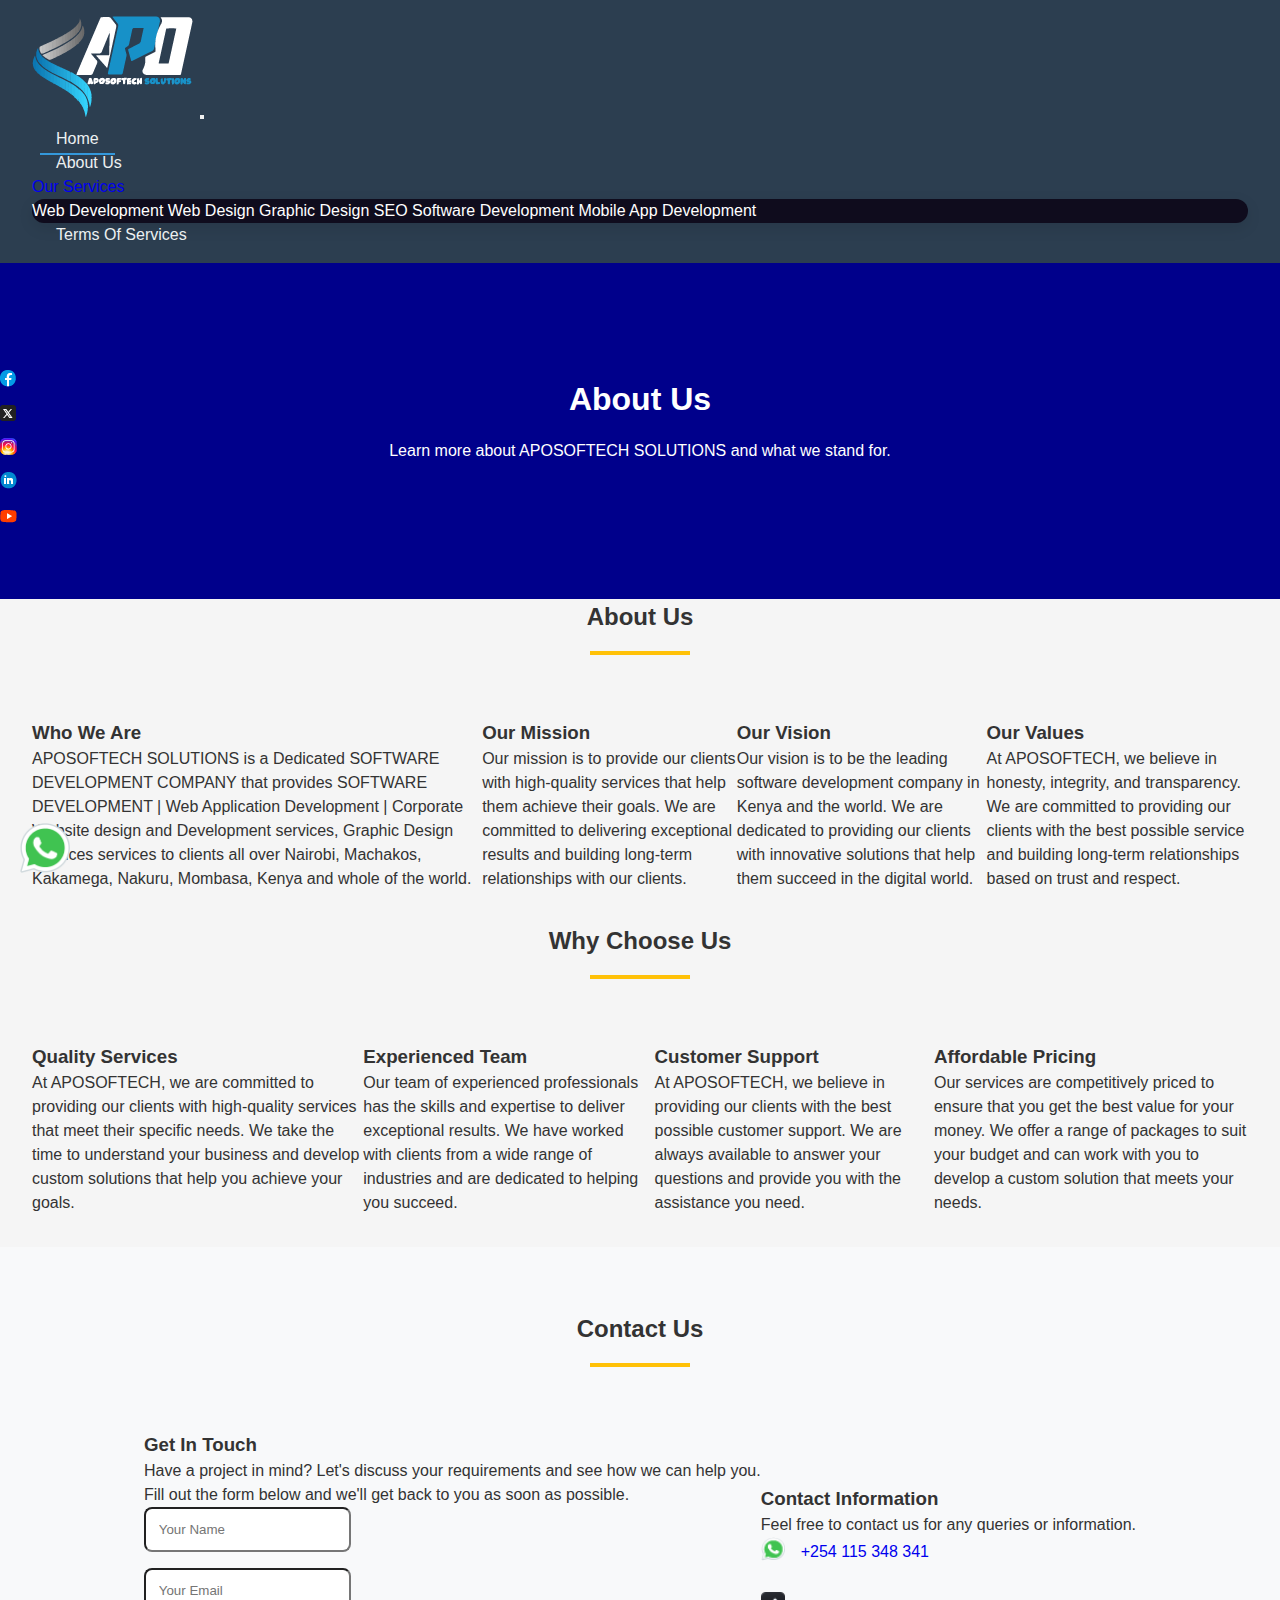
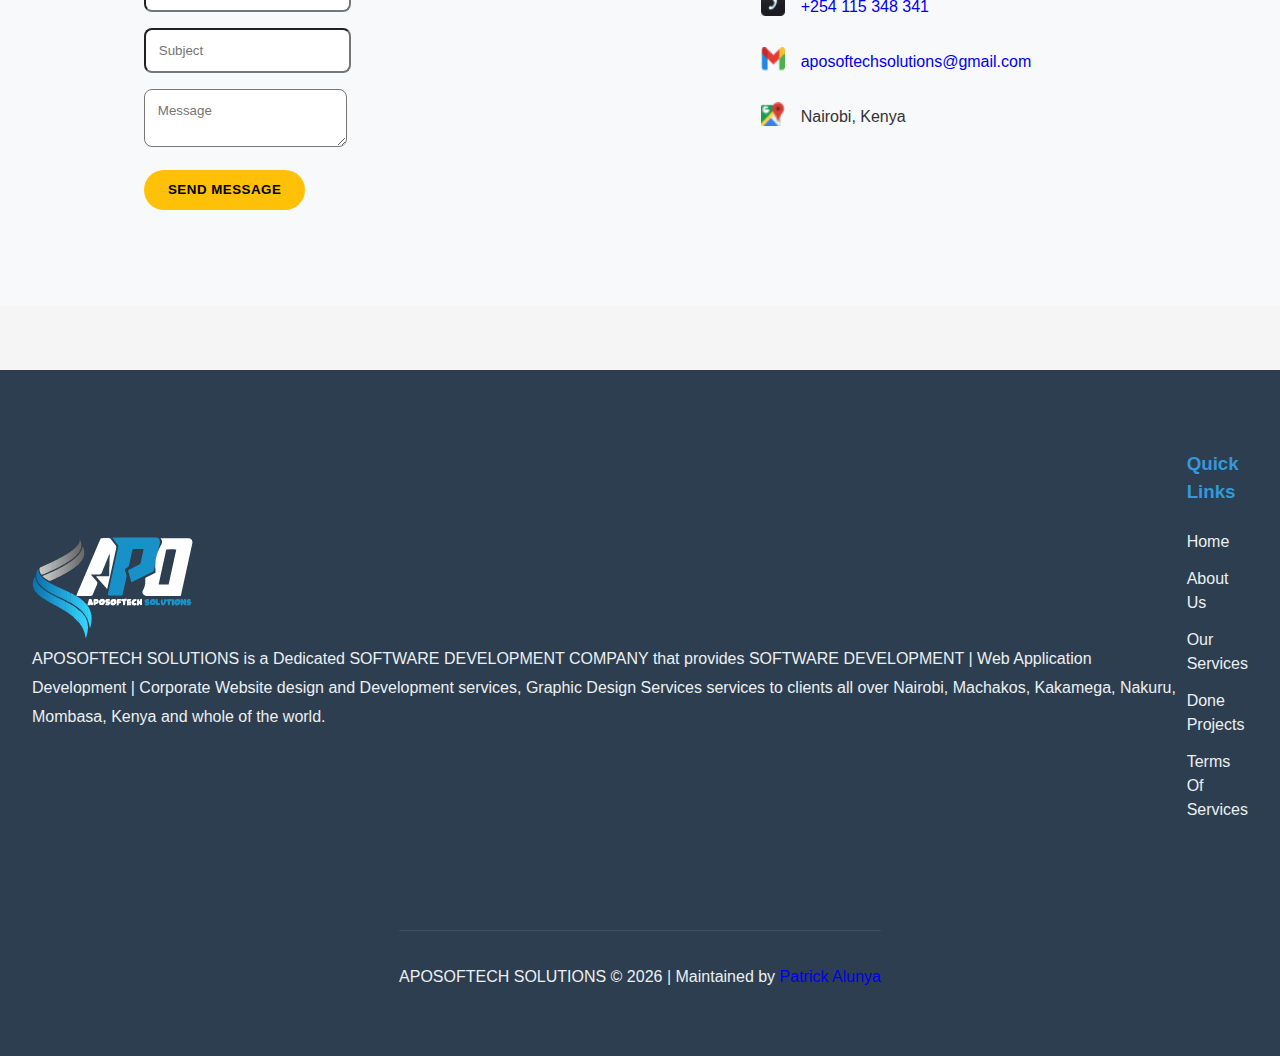
<file: about-us.html>
<!DOCTYPE html>
<html lang="en">
<head>
    <meta charset="UTF-8">
    <meta http-equiv="X-UA-Compatible" content="IE=edge">
    <meta http-equiv="Content-Type" content="text/html; charset=utf-8">
    <meta http-equiv="Content-Language" content="en">
    <meta http-equiv="content-script-type" content="text/javascript">
    <meta http-equiv="content-style-type" content="text/css">
    <meta http-equiv="imagetoolbar" content="no">
    <meta http-equiv="msthemecompatible" content="no">
    <meta http-equiv="cleartype" content="on">
    <meta http-equiv="HandheldFriendly" content="True">
    <meta http-equiv="apple-mobile-web-app-capable" content="yes">
    <meta http-equiv="apple-mobile-web-app-status-bar-style" content="black">
    <meta http-equiv="apple-mobile-web-app-title" content="APOSOFTECH SOLUTIONS">
    <meta http-equiv="application-name" content="APOSOFTECH SOLUTIONS">
    <meta http-equiv="mobile-web-app-capable" content="yes">
    <meta http-equiv="theme-color" content="#000000">
    <meta http-equiv="msapplication-navbutton-color" content="#000000">
    <meta http-equiv="msapplication-TileColor" content="#000000">
    <meta http-equiv="msapplication-TileImage" content="mstile-144x144.png">
    <meta http-equiv="msapplication-config" content="browserconfig.xml">
    <meta http-equiv="msapplication-tooltip" content="APOSOFTECH SOLUTIONS">
    <meta http-equiv="msapplication-starturl" content="index.html"> 
    <meta http-equiv="msapplication-window" content="width=800;height=600">
    <meta http-equiv="msapplication-task" content="name=Home;action-uri=index.html;icon-uri=about.ico">
    <meta http-equiv="msapplication-task" content="name=explore-more;action-uri=explore-more.html;icon-uri=explore-more.ico">
    <meta http-equiv="msapplication-task" content="name=About;action-uri=about-us.html;icon-uri=about.ico">
    <meta http-equiv="msapplication-task" content="name=Services;action-uri=web-development.html;icon-uri=services.ico">
    <meta http-equiv="msapplication-task" content="name=Services;action-uri=seo.html;icon-uri=services.ico">
    <meta http-equiv="msapplication-task" content="name=Contact;action-uri=contact-us.html;icon-uri=contact.ico">
    <meta http-equiv="msapplication-task" content="name=Products;action-uri=done-projects.html;icon-uri=products.ico">
    <meta http-equiv="msapplication-task" content="name=Support;action-uri=terms-of-services.html;icon-uri=support.ico">
    <meta http-equiv="msapplication-task" content="name=Feedback;action-uri=our-services.html;icon-uri=feedback.ico">
    <meta name="robots" content="index, follow">
    <meta name="revisit-after" content="2 days">
    <meta name="googlebot" content="index, follow">
    <meta name="bingbot" content="index, follow">
    <meta name="msnbot" content="index, follow">
    <meta name="Slurp" content="index, follow">
    <meta name="teoma" content="index, follow">
    <meta name="alexabot" content="index, follow">
    <meta name="yahoobot" content="index, follow">
    <meta name="searchbots" content="index, follow">
    <meta name="robots" content="all">
    <meta name="google" content="nositelinkssearchbox">
    <meta name="google" content="notranslate">
    <meta name="google" content="noimageindex"> 
    <meta name="google" content="noarchive">
    <meta name="google" content="nosnippet">
    <meta name="google" content="noindex">
    <meta name="google" content="nofollow">
    <meta name="distribution" content="global">
    <meta name="language" content="en">
    <meta name="viewport" content="width=device-width, initial-scale=1.0">

    <!-- Content Security Policy -->
    <meta http-equiv="Content-Security-Policy" 
        content="default-src 'self'; 
                 script-src 'self' 'unsafe-inline' 'unsafe-eval' https://aposoftechsolutions.co.ke https://*.aposoftechsolutions.co.ke; 
                 style-src 'self' 'unsafe-inline' https://aposoftechsolutions.co.ke https://*.aposoftechsolutions.co.ke; 
                 img-src 'self' data: https://aposoftechsolutions.co.ke https://*.aposoftechsolutions.co.ke; 
                 font-src 'self' https://aposoftechsolutions.co.ke https://*.aposoftechsolutions.co.ke; 
                 connect-src 'self' https://aposoftechsolutions.co.ke https://*.aposoftechsolutions.co.ke; 
                 frame-src 'self' https://aposoftechsolutions.co.ke; 
                 object-src 'none'; 
                 base-uri 'self'; 
                 form-action 'self'; 
                 frame-ancestors 'self'; 
                 upgrade-insecure-requests; 
                 block-all-mixed-content;">
                 
    
        <!-- Primary Meta Tags -->
        <!-- Added 20/02/2025 -->
    <title>Aposoftech Solutions | Your Tech Partner in Kenya</title>
    <meta name="description" content="Aposoftech Solutions offers cutting-edge IT services, web development, and digital solutions in Nairobi, Machakos, Nakuru, Kakamega, Kenya. Contact us for innovative tech solutions.Aposoftech Solutions is a leading software development company in Kenya. We provide services like web development, mobile app development, Graphic Designing, SEO Services and Web Design and more.">
    <meta name="keywords" content="Aposoftech Solutions, Software Development Company, Web Development, Mobile App Development, Graphic Designing, SEO Services, Web Design, tech solutions, seo services, web design, graphic design, web development, IT services, Kenya, Nairobi, Kakamega, Nakuru, Machakos, digital solutions">
    <meta name="author" content="Aposoftech Solutions">

    <!-- Open Graph / Facebook -->
    <meta property="og:type" content="website">
    <meta property="og:url" content="https://aposoftechsolutions.co.ke/">
    <meta property="og:title" content="Aposoftech Solutions | Your Tech Partner in Kenya">
    <meta property="og:description" content="Aposoftech Solutions offers cutting-edge IT services, web development, and digital solutions in Kenya. Contact us for innovative tech solutions.">
    <meta property="og:image" content="https://aposoftechsolutions.co.ke/images/icons/social-media-icons/fb icon.png">

    <!-- Twitter -->
    <meta property="twitter:card" content="summary_large_image">
    <meta property="twitter:url" content="https://aposoftechsolutions.co.ke/">
    <meta property="twitter:title" content="Aposoftech Solutions | Your Tech Partner in Kenya">
    <meta property="twitter:description" content="Aposoftech Solutions offers cutting-edge IT services, web development, and digital solutions in Kenya. Contact us for innovative tech solutions.">
    <meta property="twitter:image" content="https://aposoftechsolutions.co.ke/images/icons/social-media-icons/x icon.png">


    <!-- CDN CSS Files -->
    <link href="https://stackpath.bootstrapcdn.com/bootstrap/4.5.2/css/bootstrap.min.css" rel="stylesheet">

    <!-- Custom CSS -->
    <link rel="stylesheet" href="./assets/css/navBar.css"/>
    <link rel="stylesheet" href="./assets/css/animations.css"/>
    <link rel="stylesheet" href="./assets/css/styles.css"/>
    <link rel="stylesheet" href="./assets/css/index.css"/>
    <link rel="stylesheet" href="./assets/css/footer.css"/>
    <link rel="stylesheet" href="./assets/css/loader.css"/>
</head>
<body>
    <div class="loader-container">
        <div class="loader"></div>
    </div>

    <nav class="navbar navbar-expand-lg navbar-dark">
        <a class="navbar-brand" href="index.html">
            <span class="brand-logo">
                <img src="./assets/images/aposoftech-company-logo/APOSOFTECH COMPANY LOGO V2.png" alt="APOSOFTECH Solutions Brand Logo" class="img-fluid"/>
            </span>
        </a>
        <span id="date"></span>
        <button class="navbar-toggler" type="button" data-toggle="collapse" data-target="#navbarNav" aria-controls="navbarNav"
            aria-expanded="false" aria-label="Toggle navigation">
            <span class="navbar-toggler-icon"></span>
        </button>

        <div class="collapse navbar-collapse" id="navbarNav">
            <ul class="navbar-nav ml-auto">
                <li class="nav-item active">
                    <a class="nav-link" href="index.html">Home</a>
                </li>
                <li class="nav-item">
                    <a class="nav-link" href="about-us.html">About Us</a>
                </li>
                <div class="dropdown">
                    <a class="nav-link dropdown-toggle" href="#" id="servicesDropdown" role="button" data-toggle="dropdown" aria-haspopup="true" aria-expanded="false">
                        Our Services
                    </a>
                    <div class="dropdown-menu" aria-labelledby="servicesDropdown">
                        <a class="dropdown-item" href="our-services.html#web-development">Web Development</a>
                        <a class="dropdown-item" href="our-services.html#web-design">Web Design</a>
                        <a class="dropdown-item" href="our-services.html#graphic-design">Graphic Design</a>
                        <a class="dropdown-item" href="our-services.html#seo">SEO</a>
                        <a class="dropdown-item" href="our-services.html#software-development">Software Development</a>
                        <a class="dropdown-item" href="our-services.html#mobile-app-development">Mobile App Development</a>
                    </div>
                </div>
                </li>
                <!-- <li class="nav-item">
                    <a class="nav-link" href="done-projects.html">Done Projects</a>
                </li> -->
                <li class="nav-item">
                    <a class="nav-link" href="terms-of-services.html">Terms Of Services</a>
                </li>
            </ul>
        </div>
    </nav>
    <!-- End OF Nav Bar -->

    <!-- Hero Banner -->
    <section class="hero-banner">
        <div class="container">
            <div class="row">
                <div class="col-md-12">
                    <h1>About Us</h1>
                    <p>Learn more about APOSOFTECH SOLUTIONS and what we stand for.</p>
                </div>
            </div>
        </div>
    </section>
    <!-- End Of Hero Banner -->

    <!-- About Us -->
    <section class="about-us">
        <div class="container">
            <h2>About Us</h2>
            <div class="underline"></div>
            <div class="row">
                <div class="col-md-6">
                    <h3>Who We Are</h3>
                    <p>APOSOFTECH SOLUTIONS is a Dedicated SOFTWARE DEVELOPMENT COMPANY that provides SOFTWARE DEVELOPMENT | Web Application Development | Corporate Website design and Development services, Graphic Design Services services to clients all over Nairobi, Machakos, Kakamega, Nakuru, Mombasa, Kenya and whole of the world.</p>
                </div>
                <div class="col-md-6">
                    <h3>Our Mission</h3>
                    <p>Our mission is to provide our clients with high-quality services that help them achieve their goals. We are committed to delivering exceptional results and building long-term relationships with our clients.</p>
                </div>
                <div class="col-md-6">
                    <h3>Our Vision</h3>
                    <p>Our vision is to be the leading software development company in Kenya and the world. We are dedicated to providing our clients with innovative solutions that help them succeed in the digital world.</p>
                </div>
                <div class="col-md-6">
                    <h3>Our Values</h3>
                    <p>At APOSOFTECH, we believe in honesty, integrity, and transparency. We are committed to providing our clients with the best possible service and building long-term relationships based on trust and respect.</p>
                </div>
            </div>
        </div>
    </section>
    <!-- End Of About Us -->

    <!-- Why Choose Us -->
    <section class="why-choose-us">
        <div class="container">
            <h2>Why Choose Us</h2>
            <div class="underline"></div>
            <div class="row">
                <div class="col-md-6">
                    <h3>Quality Services</h3>
                    <p>At APOSOFTECH, we are committed to providing our clients with high-quality services that 
                        meet their specific needs. We take the time to understand your business and develop 
                        custom solutions that help you achieve your goals.</p>
                </div>
                <div class="col-md-6">
                    <h3>Experienced Team</h3>
                    <p>Our team of experienced professionals has the skills and expertise to deliver exceptional 
                        results. We have worked with clients from a wide range of industries and are dedicated to 
                        helping you succeed.</p>
                </div>
                <div class="col-md-6">
                    <h3>Customer Support</h3>
                    <p>At APOSOFTECH, we believe in providing our clients with the best possible customer support. 
                        We are always available to answer your questions and provide you with the assistance you need.</p>
                </div>
                <div class="col-md-6">
                    <h3>Affordable Pricing</h3>
                    <p>Our services are competitively priced to ensure that you get the best value for your money. 
                        We offer a range of packages to suit your budget and can work with you to develop a custom 
                        solution that meets your needs.</p>
                </div>
            </div>
        </div>
    </section>
    <!-- End Of Why Choose Us -->

    <!-- Contact Us -->
    <section class="contact-us">
        <div class="container">
            <h2>Contact Us</h2>
            <div class="underline"></div>
            <div class="row">
                <div class="col-md-6">
                    <h3>Get In Touch</h3>
                    <p>Have a project in mind? Let's discuss your requirements and see how we can help you.</p>
                    <p>Fill out the form below and we'll get back to you as soon as possible.</p>
                    <form action="" method="POST">
                        <div class="form-group">
                            <input type="text" name="name" class="form-control" placeholder="Your Name" required/>
                        </div>
                        <div class="form-group
                        ">
                            <input type="email" name="email" class="form-control" placeholder="Your Email" required/>
                        </div>
                        <div class="form-group
                        ">
                            <input type="text" name="subject" class="form-control" placeholder="Subject" required/>
                        </div>
                        <div class="form-group
                        ">
                            <textarea name="message" class="form-control" placeholder="Message" required></textarea>
                        </div>
                        <button type="submit" class="btn btn-warning btn-lg">Send Message</button>
                    </form>
                </div>
                <div class="col-md-6">
                    <h3>Contact Information</h3>
                    <p>Feel free to contact us for any queries or information.</p>
                    <ul>
                        <li>
                            <span><img src="./assets/images/icons/social-media-icons/wa icon.png"/></span>
                            <span>
                                <a href="https://wa.me/+254115348341">+254 115 348 341</a>
                            </span>
                        </li>
                        <li>
                            <span><img src="./assets/images/icons/social-media-icons/phone icon.png"/></span>
                            <span>
                                <a href="tel:+254115348341">+254 115 348 341</a>
                            </span>
                        </li>
                        <li>
                            <span><img src="./assets/images/icons/social-media-icons/gmail icon.png"/></span>
                            <span>
                                <a href="mailto:aposoftechsolutions@gmail.com">aposoftechsolutions@gmail.com</a>
                            </span>
                        </li>
                        <li>
                            <span><img src="./assets/images/icons/social-media-icons/aposoftech location address icon.png"/></span>
                            <span>Nairobi, Kenya</span>
                        </li>
                    </ul>
                </div>
                <div class="social-media-handles">
                    <a href="https://www.facebook.com/APOSOFTECH-SOLUTIONS-100101001805073" target="_blank">
                        <img src="./assets/images/icons/social-media-icons/fb icon.png" alt="Facebook Icon"/>
                    </a>
                    <a href="https://twitter.com/AposoftechS" target="_blank">
                        <img src="./assets/images/icons/social-media-icons/x icon.png" alt="Twitter Icon"/>
                    </a>
                    <a href="https://www.instagram.com/aposoftech.solutions/" target="_blank">
                        <img src="./assets/images/icons/social-media-icons/ig icon.png" alt="Instagram Icon"/>
                    </a>
                    <a href="https://www.linkedin.com/company/aposoftech-solutions" target="_blank">
                        <img src="./assets/images/icons/social-media-icons/linkedin icon.png" alt="LinkedIn Icon"/>
                    </a>
                    <a href="https://www.youtube.com/channel/UC - 5J9Z9Z9Z" target="_blank">
                        <img src="./assets/images/icons/social-media-icons/youtube icon.png" alt="YouTube Icon"/>
                    </a>
                </div>
                <a href="https://wa.me/+254115348341" class="whatsapp-button" target="_blank">
                    <img src="./assets/images/icons/social-media-icons/wa me@2x.png" alt="WhatsApp Icon"/>
                </a>
            </div>
        </div>
    </section>
    <!-- End Of Contact Us -->

    <!-- Footer -->
    <footer>
        <div class="container">
            <div class="row">
                <div class="col-md-6">
                    <span class="aposoftech-company-logo">
                        <img src="./assets/images/aposoftech-company-logo/APOSOFTECH COMPANY LOGO V2.png" alt="APOSOFTECH Solutions Brand Logo" class="img-fluid"/>
                    </span>
                    <p>APOSOFTECH SOLUTIONS is a Dedicated SOFTWARE DEVELOPMENT COMPANY that provides SOFTWARE DEVELOPMENT | Web Application Development | Corporate Website design and Development services, Graphic Design Services services to clients all over Nairobi, Machakos, Kakamega, Nakuru, Mombasa, Kenya and whole of the world.</p>
                </div>
                <div class="col-md-6">
                    <h3>Quick Links</h3>
                    <ul>
                        <li>
                            <a href="index.html">Home</a>
                        </li>
                        <li>
                            <a href="about-us.html">About Us</a>
                        </li>
                        <li>
                            <a href="our-services.html">Our Services</a>
                        </li>
                        <li>
                            <a href="done-projects.html">Done Projects</a>
                        </li>
                        <li>
                            <a href="terms-of-services.html">Terms Of Services</a>
                        </li>
                    </ul>
                </div>
            </div>
        </div>
        <div class="row">
            <div class="col-md-12">
                <p class="text-center">APOSOFTECH SOLUTIONS &copy; <span id="getFullYear"></span> | Maintained by <span><a href="https://patrick-alunya-online-portfolio.netlify.app/">Patrick Alunya</a></span></p>
            </div>
        </div>
    </footer>
    <!-- End Of Footer -->

    <!-- CDN JS Files -->
    <script src="https://kit.fontawesome.com/a076d05399.js"></script>
    <script src="https://code.jquery.com/jquery-3.5.1.slim.min.js"></script>
    <script src="https://cdn.jsdelivr.net/npm/@popperjs/core@2.9.2/dist/umd/popper.min.js"></script>
    <script src="https://stackpath.bootstrapcdn.com/bootstrap/4.5.2/js/bootstrap.min.js"></script>

        <!-- Google tag (gtag.js) -->
    <script async src="https://www.googletagmanager.com/gtag/js?id=G-GL5QLS9FSZ"></script>
    <script>
        window.dataLayer = window.dataLayer || [];
        function gtag(){dataLayer.push(arguments);}
        gtag('js', new Date());

        gtag('config', 'G-GL5QLS9FSZ');
    </script>
    
    <!-- Custom JS -->
    <script src="./assets/js/navBar.js"></script>
    <script type="text/javascript" src="./assets/js/footer.js"></script>
    <script src="./assets/js/contact-form.js"></script>
    <script src="./assets/js/loader.js"></script>

        <!--Start of Tawk.to Script-->
    <!-- <script type="text/javascript">
        var Tawk_API=Tawk_API||{}, Tawk_LoadStart=new Date();
        (function(){
        var s1=document.createElement("script"),s0=document.getElementsByTagName("script")[0];
        s1.async=true;
        s1.src='https://embed.tawk.to/67b0a3a890ec1f1909b0441e/1ik4vujvc';
        s1.charset='UTF-8';
        s1.setAttribute('crossorigin','*');
        s0.parentNode.insertBefore(s1,s0);
        })();
        </script> -->
        <!--End of Tawk.to Script-->
</body>
</html>
</file>
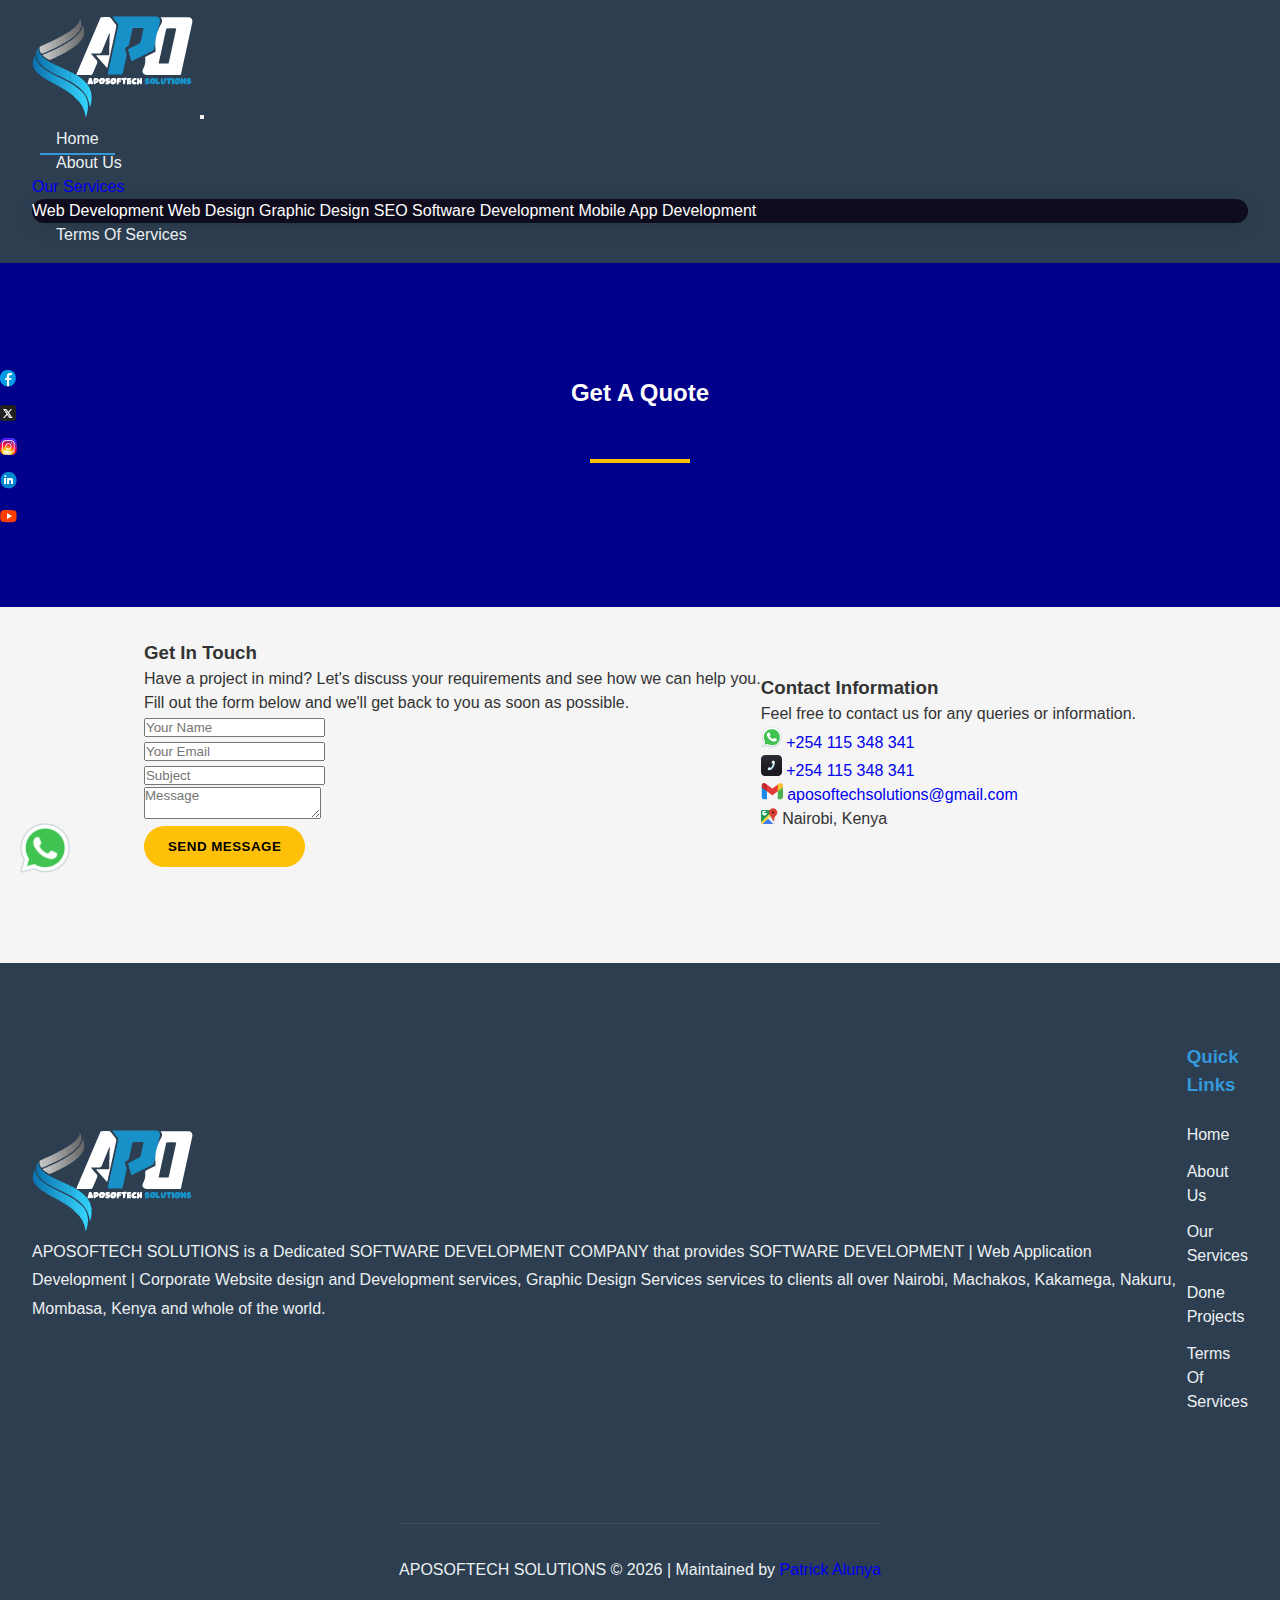
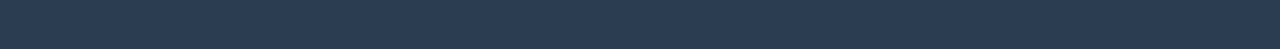
<file: get-quote.html>
<!DOCTYPE html>
<html lang="en">
<head>
    <meta charset="UTF-8">
    <meta http-equiv="X-UA-Compatible" content="IE=edge">
    <meta http-equiv="Content-Type" content="text/html; charset=utf-8">
    <meta http-equiv="Content-Language" content="en">
    <meta http-equiv="content-script-type" content="text/javascript">
    <meta http-equiv="content-style-type" content="text/css">
    <meta http-equiv="imagetoolbar" content="no">
    <meta http-equiv="msthemecompatible" content="no">
    <meta http-equiv="cleartype" content="on">
    <meta http-equiv="HandheldFriendly" content="True">
    <meta http-equiv="apple-mobile-web-app-capable" content="yes">
    <meta http-equiv="apple-mobile-web-app-status-bar-style" content="black">
    <meta http-equiv="apple-mobile-web-app-title" content="APOSOFTECH SOLUTIONS">
    <meta http-equiv="application-name" content="APOSOFTECH SOLUTIONS">
    <meta http-equiv="mobile-web-app-capable" content="yes">
    <meta http-equiv="theme-color" content="#000000">
    <meta http-equiv="msapplication-navbutton-color" content="#000000">
    <meta http-equiv="msapplication-TileColor" content="#000000">
    <meta http-equiv="msapplication-TileImage" content="mstile-144x144.png">
    <meta http-equiv="msapplication-config" content="browserconfig.xml">
    <meta http-equiv="msapplication-tooltip" content="APOSOFTECH SOLUTIONS">
    <meta http-equiv="msapplication-starturl" content="index.html"> 
    <meta http-equiv="msapplication-window" content="width=800;height=600">
    <meta http-equiv="msapplication-task" content="name=About;action-uri=about-us.html;icon-uri=about.ico">
    <meta http-equiv="msapplication-task" content="name=Services;action-uri=index.html;icon-uri=services.ico">
    <meta http-equiv="msapplication-task" content="name=Contact;action-uri=contact-us.html;icon-uri=contact.ico">
    <meta http-equiv="msapplication-task" content="name=get-quote;action-uri=get-quote.html;icon-uri=get-quote.ico">
    <meta http-equiv="msapplication-task" content="name=Products;action-uri=done-projects.html;icon-uri=products.ico">
    <meta http-equiv="msapplication-task" content="name=Support;action-uri=terms-of-services.html;icon-uri=support.ico">
    <meta http-equiv="msapplication-task" content="name=Feedback;action-uri=our-services.html;icon-uri=feedback.ico">
    <meta name="robots" content="index, follow">
    <meta name="revisit-after" content="2 days">
    <meta name="googlebot" content="index, follow">
    <meta name="bingbot" content="index, follow">
    <meta name="msnbot" content="index, follow">
    <meta name="Slurp" content="index, follow">
    <meta name="teoma" content="index, follow">
    <meta name="alexabot" content="index, follow">
    <meta name="yahoobot" content="index, follow">
    <meta name="searchbots" content="index, follow">
    <meta name="robots" content="all">
    <meta name="google" content="nositelinkssearchbox">
    <meta name="google" content="notranslate">
    <meta name="google" content="noimageindex"> 
    <meta name="google" content="noarchive">
    <meta name="google" content="nosnippet">
    <meta name="google" content="noindex">
    <meta name="google" content="nofollow">
    <meta name="rating" content="general">
    <meta name="distribution" content="global">
    <meta name="language" content="en">
    <meta name="viewport" content="width=device-width, initial-scale=1.0">

    <!-- Tags for better branding -->
    <link rel="icon" type="image/png" href="https://aposoftechsolutions.co.ke/favicon.png">
    <link rel="apple-touch-icon" href="https://aposoftechsolutions.co.ke/apple-touch-icon.png">

    <!-- Content Security Policy -->
    <meta http-equiv="Content-Security-Policy" 
        content="default-src 'self'; 
                 script-src 'self' 'unsafe-inline' 'unsafe-eval' https://aposoftechsolutions.co.ke https://*.aposoftechsolutions.co.ke; 
                 style-src 'self' 'unsafe-inline' https://aposoftechsolutions.co.ke https://*.aposoftechsolutions.co.ke; 
                 img-src 'self' data: https://aposoftechsolutions.co.ke https://*.aposoftechsolutions.co.ke; 
                 font-src 'self' https://aposoftechsolutions.co.ke https://*.aposoftechsolutions.co.ke; 
                 connect-src 'self' https://aposoftechsolutions.co.ke https://*.aposoftechsolutions.co.ke; 
                 frame-src 'self' https://aposoftechsolutions.co.ke; 
                 object-src 'none'; 
                 base-uri 'self'; 
                 form-action 'self'; 
                 frame-ancestors 'self'; 
                 upgrade-insecure-requests; 
                 block-all-mixed-content;">
                 

     <!-- Primary Meta Tags -->
        <!-- Added 20/02/2025 -->
        <title>Aposoftech Solutions | Your Tech Partner in Kenya</title>
        <meta name="description" content="Aposoftech Solutions offers cutting-edge IT services, web development, and digital solutions in Nairobi, Machakos, Nakuru, Kakamega, Kenya. Contact us for innovative tech solutions.Aposoftech Solutions is a leading software development company in Kenya. We provide services like web development, mobile app development, Graphic Designing, SEO Services and Web Design and more.">
        <meta name="keywords" content="Aposoftech Solutions, Software Development Company, Web Development, Mobile App Development, Graphic Designing, SEO Services, Web Design, tech solutions, seo services, web design, graphic design, web development, IT services, Kenya, Nairobi, Kakamega, Nakuru, Machakos, digital solutions">
        <meta name="author" content="Aposoftech Solutions">
    
        <!-- Open Graph / Facebook -->
        <meta property="og:type" content="website">
        <meta property="og:url" content="https://aposoftechsolutions.co.ke/">
        <meta property="og:title" content="Aposoftech Solutions | Your Tech Partner in Kenya">
        <meta property="og:description" content="Aposoftech Solutions offers cutting-edge IT services, web development, and digital solutions in Kenya. Contact us for innovative tech solutions.">
        <meta property="og:image" content="https://aposoftechsolutions.co.ke/images/icons/social-media-icons/fb icon.png">
    
        <!-- Twitter -->
        <meta property="twitter:card" content="summary_large_image">
        <meta property="twitter:url" content="https://aposoftechsolutions.co.ke/">
        <meta property="twitter:title" content="Aposoftech Solutions | Your Tech Partner in Kenya">
        <meta property="twitter:description" content="Aposoftech Solutions offers cutting-edge IT services, web development, and digital solutions in Kenya. Contact us for innovative tech solutions.">
        <meta property="twitter:image" content="https://aposoftechsolutions.co.ke/images/icons/social-media-icons/x icon.png">
    
    <!--    CDN CSS -->
    <link rel="stylesheet" href="https://stackpath.bootstrapcdn.com/bootstrap/4.3.1/css/bootstrap.min.css">

    <!-- CDN CSS Files -->
    <link href="https://stackpath.bootstrapcdn.com/bootstrap/4.5.2/css/bootstrap.min.css" rel="stylesheet"/>

    <!--    Custom CSS -->
    <link rel="stylesheet" href="./assets/css/navBar.css"/>
    <link rel="stylesheet" href="./assets/css/animations.css"/>
    <link rel="stylesheet" href="./assets/css/styles.css"/>
    <link rel="stylesheet" href="./assets/css/index.css"/>
    <link rel="stylesheet" href="./assets/css/footer.css"/>

    <link rel="stylesheet" href="./assets/css/loader.css"/>
</head>
<body>
    <div class="loader-container">
        <div class="loader"></div>
    </div>
    <nav class="navbar navbar-expand-lg navbar-dark">
        <a class="navbar-brand" href="index.html">
            <span class="brand-logo">
                <img src="./assets/images/aposoftech-company-logo/APOSOFTECH COMPANY LOGO V2.png" alt="APOSOFTECH Solutions Brand Logo" class="img-fluid"/>
            </span>
        </a>
        <span id="date"></span>
        <button class="navbar-toggler" type="button" data-toggle="collapse" data-target="#navbarNav" aria-controls="navbarNav"
            aria-expanded="false" aria-label="Toggle navigation">
            <span class="navbar-toggler-icon"></span>
        </button>

        <div class="collapse navbar-collapse" id="navbarNav">
            <ul class="navbar-nav ml-auto">
                <li class="nav-item active">
                    <a class="nav-link" href="index.html">Home</a>
                </li>
                <li class="nav-item">
                    <a class="nav-link" href="about-us.html">About Us</a>
                </li>
                <div class="dropdown">
                    <a class="nav-link dropdown-toggle" href="#" id="servicesDropdown" role="button" data-toggle="dropdown" aria-haspopup="true" aria-expanded="false">
                        Our Services
                    </a>
                    <div class="dropdown-menu" aria-labelledby="servicesDropdown">
                        <a class="dropdown-item" href="./web-development.html">Web Development</a>
                        <a class="dropdown-item" href="./web-design.html">Web Design</a>
                        <a class="dropdown-item" href="./graphic-design.html">Graphic Design</a>
                        <a class="dropdown-item" href="./seo.html">SEO</a>
                        <a class="dropdown-item" href="./software-development.html">Software Development</a>
                        <a class="dropdown-item" href="./mobile-app-development.html">Mobile App Development</a>
                    </div>
                </div>
                </li>
                <!-- <li class="nav-item">
                    <a class="nav-link" href="done-projects.html">Done Projects</a>
                </li> -->
                <li class="nav-item">
                    <a class="nav-link" href="terms-of-services.html">Terms Of Services</a>
                </li>
            </ul>
        </div>
    </nav>
    <!-- End Of Navbar -->

    <!-- Hero Banner -->
    <section class="hero-banner">
        <div class="container">
            <div class="row">
                <div class="col-md-12">
                    <h2>Get A Quote</h2>
                    <div class="underline"></div>
                </div>
            </div>
        </div>
    </section>
    <!-- End Of Hero Banner -->

    <!-- Get Quote -->
    <section class="get-quote">
        <div class="container">
            <div class="row">
                <div class="col-md-6">
                    <h3>Get In Touch</h3>
                    <p>Have a project in mind? Let's discuss your requirements and see how we can help you.</p>
                    <p>Fill out the form below and we'll get back to you as soon as possible.</p>
                    <form action="" method="POST">
                        <div class="form-group
                        ">
                            <input type="text" name="name" class="form-control" placeholder="Your Name" required/>
                        </div>
                        <div class="form-group
                        ">
                            <input type="email" name="email" class="form-control" placeholder="Your Email" required/>
                        </div>
                        <div class="form-group
                        ">
                            <input type="text" name="subject" class="form-control" placeholder="Subject" required/>
                        </div>
                        <div class="form-group
                        ">
                            <textarea name="message" class="form-control" placeholder="Message" required></textarea>
                        </div>
                        <button type="submit" class="btn btn-warning btn-lg">Send Message</button>
                    </form>
                </div> 
                <div class="col-md-6">
                    <h3>Contact Information</h3>
                    <p>Feel free to contact us for any queries or information.</p>
                    <ul>
                        <li>
                            <span><img src="./assets/images/icons/social-media-icons/wa icon.png"/></span>
                            <span>
                                <a href="https://wa.me/+254115348341">+254 115 348 341</a>
                            </span>
                        </li>
                        <li>
                            <span><img src="./assets/images/icons/social-media-icons/phone icon.png"/></span>
                            <span>
                                <a href="tel:+254115348341">+254 115 348 341</a>
                            </span>
                        </li>
                        <li>
                            <span><img src="./assets/images/icons/social-media-icons/gmail icon.png"/></span>
                            <span>
                                <a href="mailto: aposoftechsolutions@gmail.com">aposoftechsolutions@gmail.com</a>
                            </span>
                        </li>
                        <li>
                            <span><img src="./assets/images/icons/social-media-icons/aposoftech location address icon.png"/></span>
                            <span>Nairobi, Kenya</span>
                        </li>
                    </ul>
                </div>
                <div class="social-media-handles">
                    <a href="https://www.facebook.com/APOSOFTECH-SOLUTIONS-100101001805073" target="_blank">
                        <img src="./assets/images/icons/social-media-icons/fb icon.png" alt="Facebook Icon"/>
                    </a>
                    <a href="https://twitter.com/AposoftechS" target="_blank">
                        <img src="./assets/images/icons/social-media-icons/x icon.png" alt="Twitter Icon"/>
                    </a>
                    <a href="https://www.instagram.com/aposoftechsolutions/" target="_blank">
                        <img src="./assets/images/icons/social-media-icons/ig icon.png" alt="Instagram Icon"/>
                    </a>
                    <a href="https://www.linkedin.com/company/aposoftech-solutions" target="_blank">
                        <img src="./assets/images/icons/social-media-icons/linkedin icon.png" alt="LinkedIn Icon"/>
                    </a>
                    <a href="https://www.youtube.com/channel/UC - 5J9Z9Z9Z" target="_blank">
                        <img src="./assets/images/icons/social-media-icons/youtube icon.png" alt="YouTube Icon"/>
                    </a>
                </div>
                <a href="https://wa.me/+254115348341" class="whatsapp-button" target="_blank">
                    <img src="./assets/images/icons/social-media-icons/wa me@2x.png" alt="WhatsApp Icon"/>
                </a>
            </div>
        </div>
    </section>
    <!-- End Of Get Quote -->

    <!-- Footer -->
    <footer>
        <div class="container">
            <div class="row">
                <div class="col-md-6">
                    <span class="aposoftech-company-logo">
                        <img src="./assets/images/aposoftech-company-logo/APOSOFTECH COMPANY LOGO V2.png" alt="APOSOFTECH Solutions Brand Logo" class="img-fluid"/>
                    </span>
                    <p>APOSOFTECH SOLUTIONS is a Dedicated SOFTWARE DEVELOPMENT COMPANY that provides SOFTWARE DEVELOPMENT | Web Application Development | Corporate Website design and Development services, Graphic Design Services services to clients all over Nairobi, Machakos, Kakamega, Nakuru, Mombasa, Kenya and whole of the world.</p>
                </div>
                <div class="col-md-6">
                    <h3>Quick Links</h3>
                    <ul>
                        <li><a href="index.html">Home</a></li>
                        <li><a href="about-us.html">About Us</a></li>
                        <li><a href="our-services.html">Our Services</a></li>
                        <li><a href="done-projects.html">Done Projects</a></li>
                        <li><a href="terms-of-services.html">Terms Of Services</a></li>
                    </ul>
                </div>
            </div>
        </div>
        <div class="row">
            <div class="col-md-12">
                <p class="text-center">APOSOFTECH SOLUTIONS &copy; <span id="getFullYear"></span> | Maintained by <span><a href="https://patrick-alunya-online-portfolio.netlify.app/">Patrick Alunya</a></span></p>
            </div>
        </div>
    </footer>
    <!-- End Of Footer -->

    <!-- CDN JS Files -->
   <script src="https://kit.fontawesome.com/a076d05399.js"></script>
   <script src="https://code.jquery.com/jquery-3.5.1.slim.min.js"></script>
   <script src="https://cdn.jsdelivr.net/npm/@popperjs/core@2.9.2/dist/umd/popper.min.js"></script>
   <script src="https://stackpath.bootstrapcdn.com/bootstrap/4.5.2/js/bootstrap.min.js"></script>

       <!-- Google tag (gtag.js) -->
       <script async src="https://www.googletagmanager.com/gtag/js?id=G-GL5QLS9FSZ"></script>
       <script>
           window.dataLayer = window.dataLayer || [];
           function gtag(){dataLayer.push(arguments);}
           gtag('js', new Date());
   
           gtag('config', 'G-GL5QLS9FSZ');
       </script>

   <!-- Custom JS -->
   <script src="./assets/js/navBar.js"></script>
   <script src="./assets/js/footer.js"></script>
   <script src="./assets/js/contact-form.js"></script>
   <script src="./assets/js/loader.js"></script>

</body>
</html>
</file>
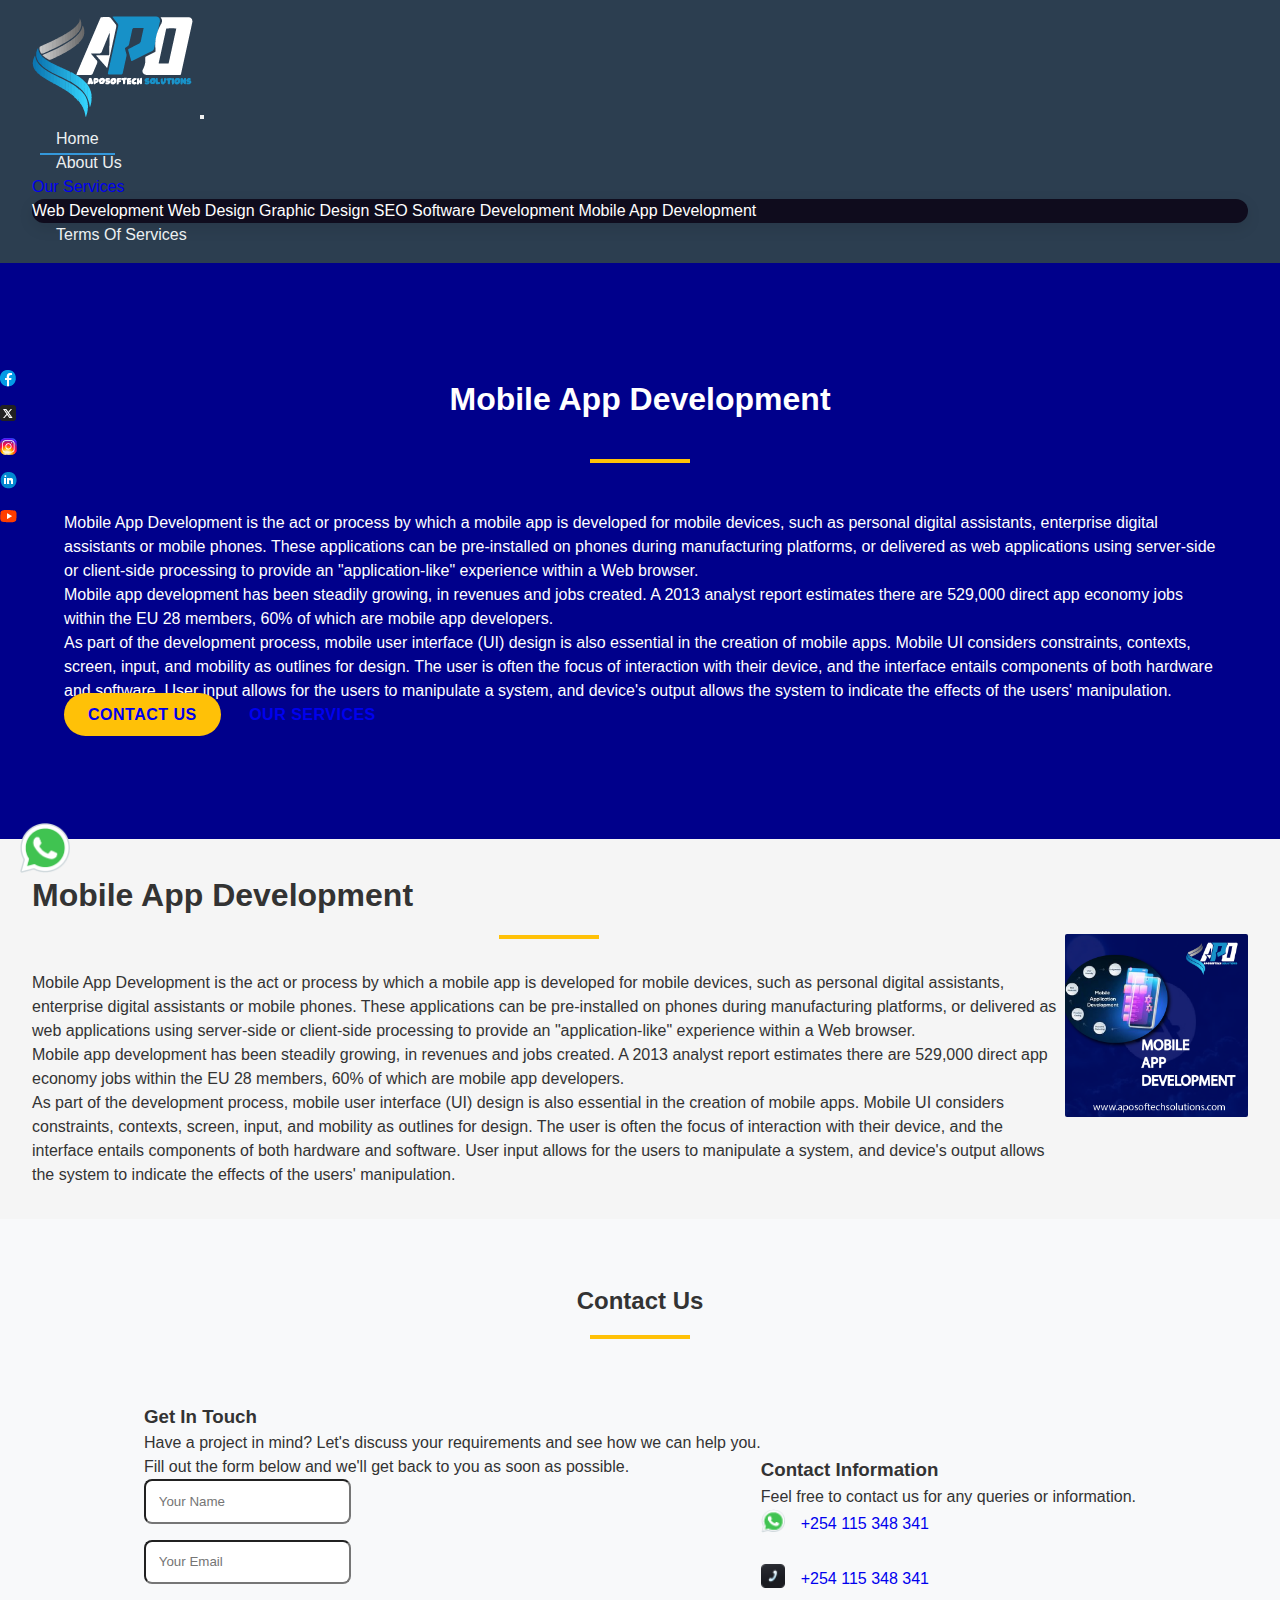
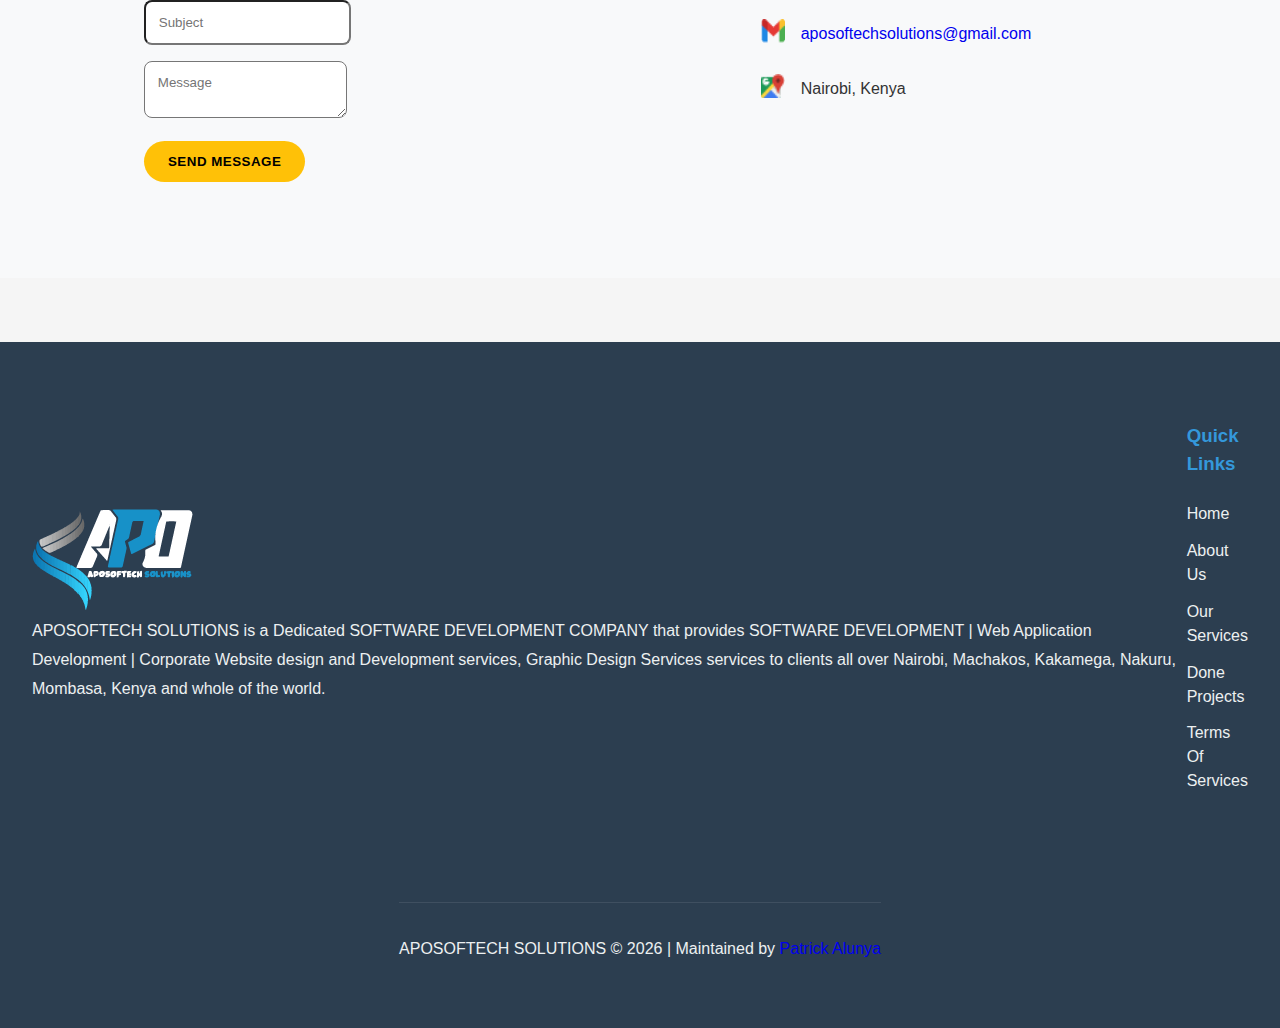
<file: mobile-app-development.html>
<!DOCTYPE html>
<html lang="en">
<head>
    <meta charset="UTF-8">
    <meta http-equiv="X-UA-Compatible" content="IE=edge">
    <meta http-equiv="Content-Type" content="text/html; charset=utf-8">
    <meta http-equiv="Content-Language" content="en">
    <meta http-equiv="content-script-type" content="text/javascript">
    <meta http-equiv="content-style-type" content="text/css">
    <meta http-equiv="imagetoolbar" content="no">
    <meta http-equiv="msthemecompatible" content="no">
    <meta http-equiv="cleartype" content="on">
    <meta http-equiv="HandheldFriendly" content="True">
    <meta http-equiv="apple-mobile-web-app-capable" content="yes">
    <meta http-equiv="apple-mobile-web-app-status-bar-style" content="black">
    <meta http-equiv="apple-mobile-web-app-title" content="APOSOFTECH SOLUTIONS">
    <meta http-equiv="application-name" content="APOSOFTECH SOLUTIONS">
    <meta http-equiv="mobile-web-app-capable" content="yes">
    <meta http-equiv="theme-color" content="#000000">
    <meta http-equiv="msapplication-navbutton-color" content="#000000">
    <meta http-equiv="msapplication-TileColor" content="#000000">
    <meta http-equiv="msapplication-TileImage" content="mstile-144x144.png">
    <meta http-equiv="msapplication-config" content="browserconfig.xml">
    <meta http-equiv="msapplication-tooltip" content="APOSOFTECH SOLUTIONS">
    <meta http-equiv="msapplication-starturl" content="index.html"> 
    <meta http-equiv="msapplication-window" content="width=800;height=600">
    <meta http-equiv="msapplication-task" content="name=About;action-uri=about-us.html;icon-uri=about.ico">
    <meta http-equiv="msapplication-task" content="name=Services;action-uri=web-development.html;icon-uri=services.ico">
    <meta http-equiv="msapplication-task" content="name=Services;action-uri=seo.html;icon-uri=services.ico">
    <meta http-equiv="msapplication-task" content="name=Services;action-uri=software-development.html;icon-uri=services.ico">
    <meta http-equiv="msapplication-task" content="name=Services;action-uri=mobile-app-development.html;icon-uri=services.ico">
    <meta http-equiv="msapplication-task" content="name=Contact;action-uri=contact-us.html;icon-uri=contact.ico">
    <meta http-equiv="msapplication-task" content="name=Products;action-uri=done-projects.html;icon-uri=products.ico">
    <meta http-equiv="msapplication-task" content="name=Support;action-uri=terms-of-services.html;icon-uri=support.ico">
    <meta http-equiv="msapplication-task" content="name=Feedback;action-uri=our-services.html;icon-uri=feedback.ico">
    <meta name="robots" content="index, follow">
    <meta name="revisit-after" content="2 days">
    <meta name="googlebot" content="index, follow">
    <meta name="bingbot" content="index, follow">
    <meta name="msnbot" content="index, follow">
    <meta name="Slurp" content="index, follow">
    <meta name="teoma" content="index, follow">
    <meta name="alexabot" content="index, follow">
    <meta name="yahoobot" content="index, follow">
    <meta name="searchbots" content="index, follow">
    <meta name="robots" content="all">
    <meta name="google" content="nositelinkssearchbox">
    <meta name="google" content="notranslate">
    <meta name="google" content="noimageindex"> 
    <meta name="google" content="noarchive">
    <meta name="google" content="nosnippet">
    <meta name="google" content="noindex">
    <meta name="google" content="nofollow">
    <meta name="rating" content="general">
    <meta name="distribution" content="global">
    <meta name="language" content="en">
    <meta name="viewport" content="width=device-width, initial-scale=1.0">

    <!-- Tags for better branding -->
    <link rel="icon" type="image/png" href="https://aposoftechsolutions.co.ke/favicon.png">
    <link rel="apple-touch-icon" href="https://aposoftechsolutions.co.ke/apple-touch-icon.png">

    <!-- Content Security Policy -->
    <meta http-equiv="Content-Security-Policy" 
        content="default-src 'self'; 
                 script-src 'self' 'unsafe-inline' 'unsafe-eval' https://aposoftechsolutions.co.ke https://*.aposoftechsolutions.co.ke; 
                 style-src 'self' 'unsafe-inline' https://aposoftechsolutions.co.ke https://*.aposoftechsolutions.co.ke; 
                 img-src 'self' data: https://aposoftechsolutions.co.ke https://*.aposoftechsolutions.co.ke; 
                 font-src 'self' https://aposoftechsolutions.co.ke https://*.aposoftechsolutions.co.ke; 
                 connect-src 'self' https://aposoftechsolutions.co.ke https://*.aposoftechsolutions.co.ke; 
                 frame-src 'self' https://aposoftechsolutions.co.ke; 
                 object-src 'none'; 
                 base-uri 'self'; 
                 form-action 'self'; 
                 frame-ancestors 'self'; 
                 upgrade-insecure-requests; 
                 block-all-mixed-content;">
                 

     <!-- Primary Meta Tags -->
        <!-- Added 20/02/2025 -->
        <title>Aposoftech Solutions | Your Tech Partner in Kenya</title>
        <meta name="description" content="Aposoftech Solutions offers cutting-edge IT services, web development, and digital solutions in Nairobi, Machakos, Nakuru, Kakamega, Kenya. Contact us for innovative tech solutions.Aposoftech Solutions is a leading software development company in Kenya. We provide services like web development, mobile app development, Graphic Designing, SEO Services and Web Design and more.">
        <meta name="keywords" content="Aposoftech Solutions, Software Development Company, Web Development, Mobile App Development, Graphic Designing, SEO Services, Web Design, tech solutions, seo services, web design, graphic design, web development, IT services, Kenya, Nairobi, Kakamega, Nakuru, Machakos, digital solutions">
        <meta name="author" content="Aposoftech Solutions">
    
        <!-- Open Graph / Facebook -->
        <meta property="og:type" content="website">
        <meta property="og:url" content="https://aposoftechsolutions.co.ke/">
        <meta property="og:title" content="Aposoftech Solutions | Your Tech Partner in Kenya">
        <meta property="og:description" content="Aposoftech Solutions offers cutting-edge IT services, web development, and digital solutions in Kenya. Contact us for innovative tech solutions.">
        <meta property="og:image" content="https://aposoftechsolutions.co.ke/images/icons/social-media-icons/fb icon.png">
    
        <!-- Twitter -->
        <meta property="twitter:card" content="summary_large_image">
        <meta property="twitter:url" content="https://aposoftechsolutions.co.ke/">
        <meta property="twitter:title" content="Aposoftech Solutions | Your Tech Partner in Kenya">
        <meta property="twitter:description" content="Aposoftech Solutions offers cutting-edge IT services, web development, and digital solutions in Kenya. Contact us for innovative tech solutions.">
        <meta property="twitter:image" content="https://aposoftechsolutions.co.ke/images/icons/social-media-icons/x icon.png">
    
    <!--    CDN CSS -->
    <link rel="stylesheet" href="https://stackpath.bootstrapcdn.com/bootstrap/4.3.1/css/bootstrap.min.css">

    <!-- CDN CSS Files -->
    <link href="https://stackpath.bootstrapcdn.com/bootstrap/4.5.2/css/bootstrap.min.css" rel="stylesheet"/>

    <!--    Custom CSS -->
    <link rel="stylesheet" href="./assets/css/navBar.css"/>
    <link rel="stylesheet" href="./assets/css/animations.css"/>
    <link rel="stylesheet" href="./assets/css/styles.css"/>
    <link rel="stylesheet" href="./assets/css/index.css"/>
    <link rel="stylesheet" href="./assets/css/footer.css"/>
    <link rel="stylesheet" href="./assets/css/loader.css"/>
</head>
<body>
    <div class="loader-container">
        <div class="loader"></div>
    </div>
    <nav class="navbar navbar-expand-lg navbar-dark">
        <a class="navbar-brand" href="index.html">
            <span class="brand-logo">
                <img src="./assets/images/aposoftech-company-logo/APOSOFTECH COMPANY LOGO V2.png" alt="APOSOFTECH Solutions Brand Logo" class="img-fluid"/>
            </span>
        </a>
        <span id="date"></span>
        <button class="navbar-toggler" type="button" data-toggle="collapse" data-target="#navbarNav" aria-controls="navbarNav"
            aria-expanded="false" aria-label="Toggle navigation">
            <span class="navbar-toggler-icon"></span>
        </button>

        <div class="collapse navbar-collapse" id="navbarNav">
            <ul class="navbar-nav ml-auto">
                <li class="nav-item active">
                    <a class="nav-link" href="index.html">Home</a>
                </li>
                <li class="nav-item">
                    <a class="nav-link" href="about-us.html">About Us</a>
                </li>
                <div class="dropdown">
                    <a class="nav-link dropdown-toggle" href="#" id="servicesDropdown" role="button" data-toggle="dropdown" aria-haspopup="true" aria-expanded="false">
                        Our Services
                    </a>
                    <div class="dropdown-menu" aria-labelledby="servicesDropdown">
                        <a class="dropdown-item" href="./web-development.html">Web Development</a>
                        <a class="dropdown-item" href="./web-design.html">Web Design</a>
                        <a class="dropdown-item" href="./graphic-design.html">Graphic Design</a>
                        <a class="dropdown-item" href="./seo.html">SEO</a>
                        <a class="dropdown-item" href="./software-development.html">Software Development</a>
                        <a class="dropdown-item" href="./mobile-app-development.html">Mobile App Development</a>
                    </div>
                </div>
                </li>
                <!-- <li class="nav-item">
                    <a class="nav-link" href="done-projects.html">Done Projects</a>
                </li> -->
                <li class="nav-item">
                    <a class="nav-link" href="terms-of-services.html">Terms Of Services</a>
                </li>
            </ul>
        </div>
    </nav>
    <!-- End Of Navbar -->

    <!-- Hero Banner -->
    <section class="hero-banner">
        <div class="container">
            <div class="row">
                <div class="col-md-12">
                    <h1 class="text-center">Mobile App Development</h1>
                    <div class="underline"></div>

                    <div class="hero-banner-content">
                        <p>Mobile App Development is the act or process by which a mobile app is developed for mobile devices, such as personal digital assistants, enterprise digital assistants or mobile phones. These applications can be pre-installed on phones during manufacturing platforms, or delivered as web applications using server-side or client-side processing to provide an "application-like" experience within a Web browser.</p>
                        <p>Mobile app development has been steadily growing, in revenues and jobs created. A 2013 analyst report estimates there are 529,000 direct app economy jobs within the EU 28 members, 60% of which are mobile app developers.</p>
                        <p>As part of the development process, mobile user interface (UI) design is also essential in the creation of mobile apps. Mobile UI considers constraints, contexts, screen, input, and mobility as outlines for design. The user is often the focus of interaction with their device, and the interface entails components of both hardware and software. User input allows for the users to manipulate a system, and device's output allows the system to indicate the effects of the users' manipulation.</p>

                        <div class="hero-banner-buttons">
                            <a href="contact-us.html" class="btn btn-warning btn-lg">Contact Us</a>
                            <a href="our-services.html" class="btn btn-outline-warning btn-lg">Our Services</a>
                        </div>
                    </div>
                </div>
            </div>
        </div>
    </section>
    <!-- End Of Hero Banner -->

    <!-- Mobile App Development Section -->
    <section id="mobile-app-development">
        <div class="container">
            <div class="row">
                <div class="col-md-6">
                    <h1>Mobile App Development</h1>
                    <div class="underline"></div>
                    <p>Mobile App Development is the act or process by which a mobile app is developed for mobile devices, such as personal digital assistants, enterprise digital assistants or mobile phones. These applications can be pre-installed on phones during manufacturing platforms, or delivered as web applications using server-side or client-side processing to provide an "application-like" experience within a Web browser.</p>
                    <p>Mobile app development has been steadily growing, in revenues and jobs created. A 2013 analyst report estimates there are 529,000 direct app economy jobs within the EU 28 members, 60% of which are mobile app developers.</p>
                    <p>As part of the development process, mobile user interface (UI) design is also essential in the creation of mobile apps. Mobile UI considers constraints, contexts, screen, input, and mobility as outlines for design. The user is often the focus of interaction with their device, and the interface entails components of both hardware and software. User input allows for the users to manipulate a system, and device's output allows the system to indicate the effects of the users' manipulation.</p>
                </div>
                <div class="col-md-6">
                    <img src="./assets/images/mobile app development services/mobile app development services.png" alt="Mobile App Development" class="img-fluid"/>
                </div>
            </div>
        </div>
    </section>
    <!-- End Of Mobile App Development Section -->

    <!-- Contact Us -->
    <section class="contact-us">
        <div class="container">
            <h2>Contact Us</h2>
            <div class="underline"></div>
            <div class="row">
                <div class="col-md-6">
                    <h3>Get In Touch</h3>
                    <p>Have a project in mind? Let's discuss your requirements and see how we can help you.</p>
                    <p>Fill out the form below and we'll get back to you as soon as possible.</p>
                    <form action="" method="POST">
                        <div class="form-group">
                            <input type="text" name="name" class="form-control" placeholder="Your Name" required/>
                        </div>
                        <div class="form-group
                        ">
                            <input type="email" name="email" class="form-control" placeholder="Your Email" required/>
                        </div>
                        <div class="form-group
                        ">
                            <input type="text" name="subject" class="form-control" placeholder="Subject" required/>
                        </div>
                        <div class="form-group
                        ">
                            <textarea name="message" class="form-control" placeholder="Message" required></textarea>
                        </div>
                        <button type="submit" class="btn btn-warning btn-lg">Send Message</button>
                    </form>
                </div>
                <div class="col-md-6">
                    <h3>Contact Information</h3>
                    <p>Feel free to contact us for any queries or information.</p>
                    <ul>
                        <li>
                            <span><img src="./assets/images/icons/social-media-icons/wa icon.png"/></span>
                            <span>
                                <a href="https://wa.me/+254115348341">+254 115 348 341</a>
                            </span>
                        </li>
                        <li>
                            <span><img src="./assets/images/icons/social-media-icons/phone icon.png"/></span>
                            <span>
                                <a href="tel:+254115348341">+254 115 348 341</a>
                            </span>
                        </li>
                        <li>
                            <span><img src="./assets/images/icons/social-media-icons/gmail icon.png"/></span>
                            <span>
                                <a href="mailto:aposoftechsolutions@gmail.com">aposoftechsolutions@gmail.com</a>
                            </span>
                        </li>
                        <li>
                            <span><img src="./assets/images/icons/social-media-icons/aposoftech location address icon.png"/></span>
                            <span>Nairobi, Kenya</span>
                        </li>
                    </ul>
                </div>
                <div class="social-media-handles">
                    <a href="https://www.facebook.com/APOSOFTECH-SOLUTIONS-100101001805073" target="_blank">
                        <img src="./assets/images/icons/social-media-icons/fb icon.png" alt="Facebook Icon"/>
                    </a>
                    <a href="https://twitter.com/AposoftechS" target="_blank">
                        <img src="./assets/images/icons/social-media-icons/x icon.png" alt="Twitter Icon"/>
                    </a>
                    <a href="https://www.instagram.com/aposoftechsolutions/" target="_blank">
                        <img src="./assets/images/icons/social-media-icons/ig icon.png" alt="Instagram Icon"/>
                    </a>
                    <a href="https://www.linkedin.com/company/aposoftech-solutions" target="_blank">
                        <img src="./assets/images/icons/social-media-icons/linkedin icon.png" alt="LinkedIn Icon"/>
                    </a>
                    <a href="https://www.youtube.com/channel/UC - 5J9Z9Z9Z" target="_blank">
                        <img src="./assets/images/icons/social-media-icons/youtube icon.png" alt="YouTube Icon"/>
                    </a>
                </div>
                <a href="https://wa.me/+254115348341" class="whatsapp-button" target="_blank">
                    <img src="./assets/images/icons/social-media-icons/wa me@2x.png" alt="WhatsApp Icon"/>
                </a>
            </div>
        </div>
    </section>
    <!-- End Of Contact Us -->
     
    <!-- Footer -->
    <footer>
        <div class="container">
            <div class="row">
                <div class="col-md-6">
                    <span class="aposoftech-company-logo">
                        <img src="./assets/images/aposoftech-company-logo/APOSOFTECH COMPANY LOGO V2.png" alt="APOSOFTECH Solutions Brand Logo" class="img-fluid"/>
                    </span>
                    <p>APOSOFTECH SOLUTIONS is a Dedicated SOFTWARE DEVELOPMENT COMPANY that provides SOFTWARE DEVELOPMENT | Web Application Development | Corporate Website design and Development services, Graphic Design Services services to clients all over Nairobi, Machakos, Kakamega, Nakuru, Mombasa, Kenya and whole of the world.</p>
                </div>
                <div class="col-md-6">
                    <h3>Quick Links</h3>
                    <ul>
                        <li><a href="index.html">Home</a></li>
                        <li><a href="about-us.html">About Us</a></li>
                        <li><a href="our-services.html">Our Services</a></li>
                        <li><a href="done-projects.html">Done Projects</a></li>
                        <li><a href="terms-of-services.html">Terms Of Services</a></li>
                    </ul>
                </div>
            </div>
        </div>
        <div class="row">
            <div class="col-md-12">
                <p class="text-center">APOSOFTECH SOLUTIONS &copy; <span id="getFullYear"></span> | Maintained by <span><a href="https://patrick-alunya-online-portfolio.netlify.app/">Patrick Alunya</a></span></p>
            </div>
        </div>
    </footer>
    <!-- End Of Footer -->

    <!-- CDN JS Files -->
   <script src="https://kit.fontawesome.com/a076d05399.js"></script>
   <script src="https://code.jquery.com/jquery-3.5.1.slim.min.js"></script>
   <script src="https://cdn.jsdelivr.net/npm/@popperjs/core@2.9.2/dist/umd/popper.min.js"></script>
   <script src="https://stackpath.bootstrapcdn.com/bootstrap/4.5.2/js/bootstrap.min.js"></script>

       <!-- Google tag (gtag.js) -->
       <script async src="https://www.googletagmanager.com/gtag/js?id=G-GL5QLS9FSZ"></script>
       <script>
           window.dataLayer = window.dataLayer || [];
           function gtag(){dataLayer.push(arguments);}
           gtag('js', new Date());
   
           gtag('config', 'G-GL5QLS9FSZ');
       </script>

   <!-- Custom JS -->
   <script src="./assets/js/navBar.js"></script>
   <script src="./assets/js/footer.js"></script>
   <script src="./assets/js/contact-form.js"></script>
   <script src="./assets/js/loader.js"></script>
</body>
</html>
</file>
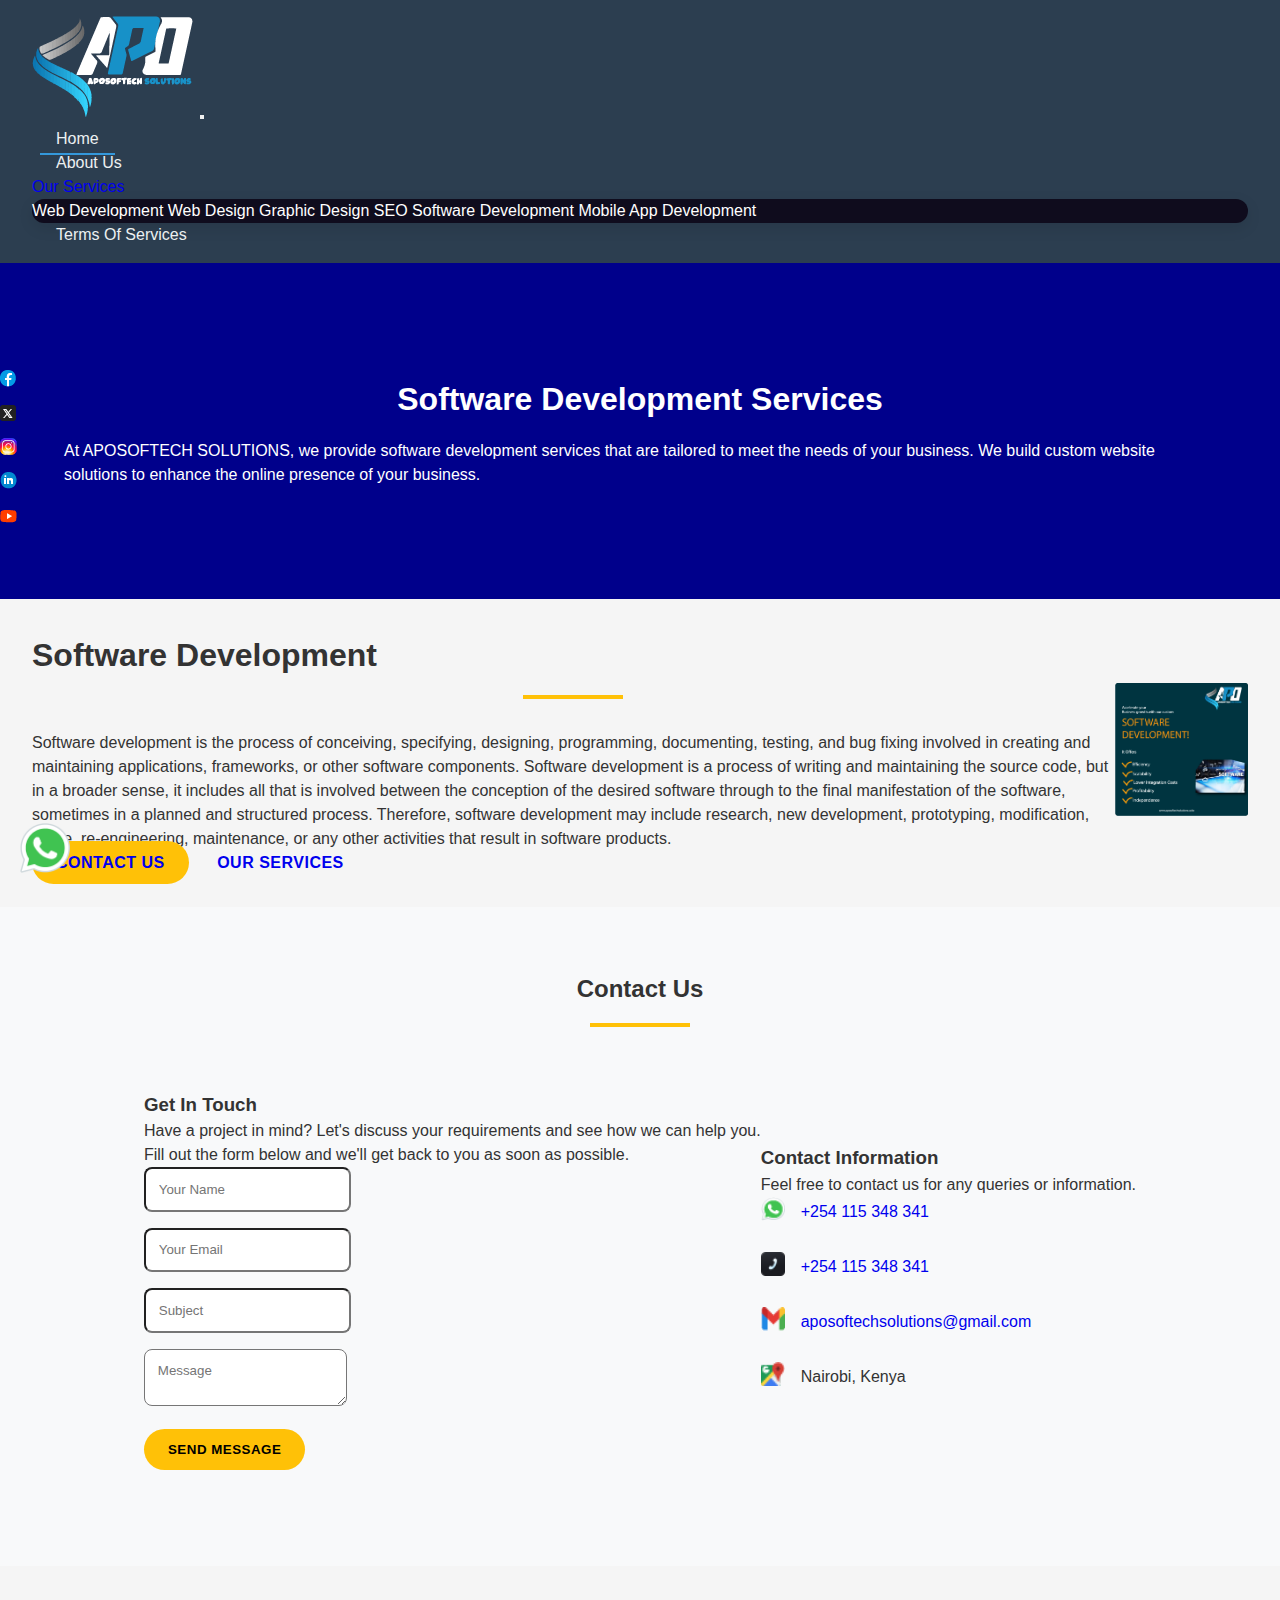
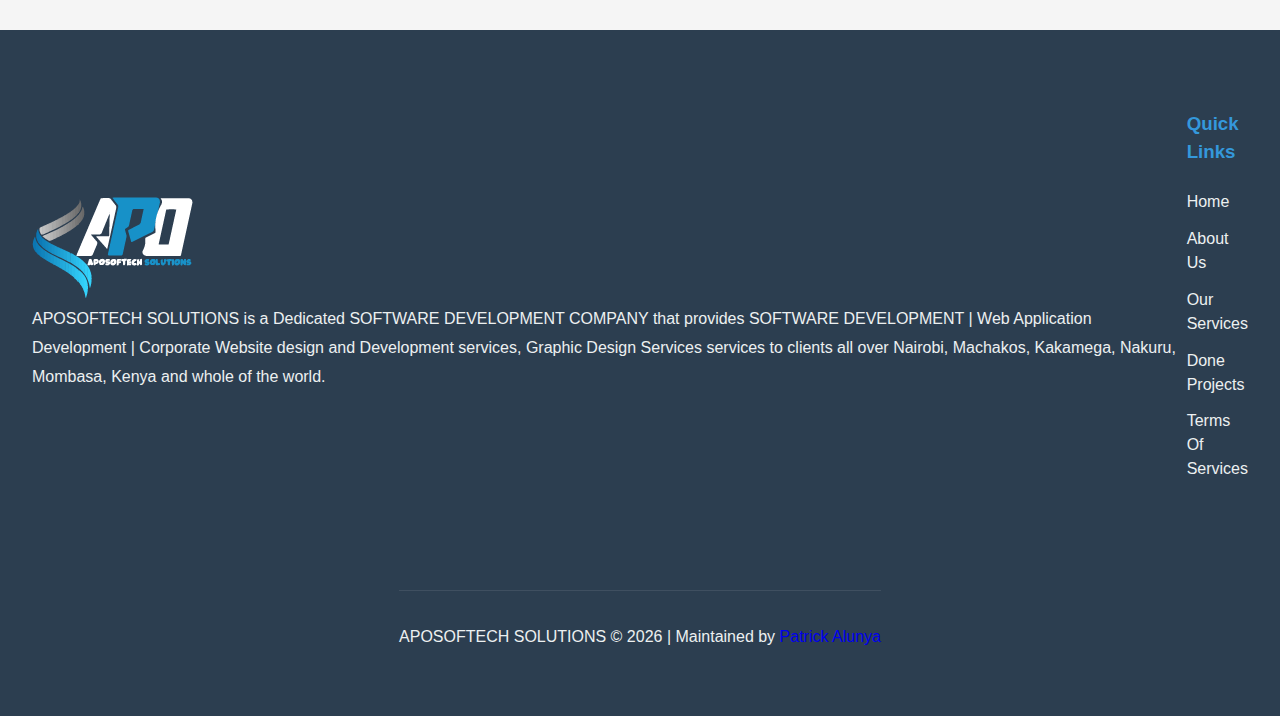
<file: software-development.html>
<!DOCTYPE html>
<html lang="en">
<head>
    <meta charset="UTF-8">
    <meta http-equiv="X-UA-Compatible" content="IE=edge">
    <meta http-equiv="Content-Type" content="text/html; charset=utf-8">
    <meta http-equiv="Content-Language" content="en">
    <meta http-equiv="content-script-type" content="text/javascript">
    <meta http-equiv="content-style-type" content="text/css">
    <meta http-equiv="imagetoolbar" content="no">
    <meta http-equiv="msthemecompatible" content="no">
    <meta http-equiv="cleartype" content="on">
    <meta http-equiv="HandheldFriendly" content="True">
    <meta http-equiv="apple-mobile-web-app-capable" content="yes">
    <meta http-equiv="apple-mobile-web-app-status-bar-style" content="black">
    <meta http-equiv="apple-mobile-web-app-title" content="APOSOFTECH SOLUTIONS">
    <meta http-equiv="application-name" content="APOSOFTECH SOLUTIONS">
    <meta http-equiv="mobile-web-app-capable" content="yes">
    <meta http-equiv="theme-color" content="#000000">
    <meta http-equiv="msapplication-navbutton-color" content="#000000">
    <meta http-equiv="msapplication-TileColor" content="#000000">
    <meta http-equiv="msapplication-TileImage" content="mstile-144x144.png">
    <meta http-equiv="msapplication-config" content="browserconfig.xml">
    <meta http-equiv="msapplication-tooltip" content="APOSOFTECH SOLUTIONS">
    <meta http-equiv="msapplication-starturl" content="index.html"> 
    <meta http-equiv="msapplication-window" content="width=800;height=600">
    <meta http-equiv="msapplication-task" content="name=About;action-uri=about-us.html;icon-uri=about.ico">
    <meta http-equiv="msapplication-task" content="name=Services;action-uri=web-development.html;icon-uri=services.ico">
    <meta http-equiv="msapplication-task" content="name=Services;action-uri=seo.html;icon-uri=services.ico">
    <meta http-equiv="msapplication-task" content="name=Services;action-uri=software-development.html;icon-uri=services.ico">
    <meta http-equiv="msapplication-task" content="name=Contact;action-uri=contact-us.html;icon-uri=contact.ico">
    <meta http-equiv="msapplication-task" content="name=Products;action-uri=done-projects.html;icon-uri=products.ico">
    <meta http-equiv="msapplication-task" content="name=Support;action-uri=terms-of-services.html;icon-uri=support.ico">
    <meta http-equiv="msapplication-task" content="name=Feedback;action-uri=our-services.html;icon-uri=feedback.ico">
    <meta name="robots" content="index, follow">
    <meta name="revisit-after" content="2 days">
    <meta name="googlebot" content="index, follow">
    <meta name="bingbot" content="index, follow">
    <meta name="msnbot" content="index, follow">
    <meta name="Slurp" content="index, follow">
    <meta name="teoma" content="index, follow">
    <meta name="alexabot" content="index, follow">
    <meta name="yahoobot" content="index, follow">
    <meta name="searchbots" content="index, follow">
    <meta name="robots" content="all">
    <meta name="google" content="nositelinkssearchbox">
    <meta name="google" content="notranslate">
    <meta name="google" content="noimageindex"> 
    <meta name="google" content="noarchive">
    <meta name="google" content="nosnippet">
    <meta name="google" content="noindex">
    <meta name="google" content="nofollow">
    <meta name="rating" content="general">
    <meta name="distribution" content="global">
    <meta name="language" content="en">
    <meta name="viewport" content="width=device-width, initial-scale=1.0">

    <!-- Tags for better branding -->
    <link rel="icon" type="image/png" href="https://aposoftechsolutions.co.ke/favicon.png">
    <link rel="apple-touch-icon" href="https://aposoftechsolutions.co.ke/apple-touch-icon.png">

    <!-- Content Security Policy -->
    <meta http-equiv="Content-Security-Policy" 
        content="default-src 'self'; 
                 script-src 'self' 'unsafe-inline' 'unsafe-eval' https://aposoftechsolutions.co.ke https://*.aposoftechsolutions.co.ke; 
                 style-src 'self' 'unsafe-inline' https://aposoftechsolutions.co.ke https://*.aposoftechsolutions.co.ke; 
                 img-src 'self' data: https://aposoftechsolutions.co.ke https://*.aposoftechsolutions.co.ke; 
                 font-src 'self' https://aposoftechsolutions.co.ke https://*.aposoftechsolutions.co.ke; 
                 connect-src 'self' https://aposoftechsolutions.co.ke https://*.aposoftechsolutions.co.ke; 
                 frame-src 'self' https://aposoftechsolutions.co.ke; 
                 object-src 'none'; 
                 base-uri 'self'; 
                 form-action 'self'; 
                 frame-ancestors 'self'; 
                 upgrade-insecure-requests; 
                 block-all-mixed-content;">
                 
    
    
     <!-- Primary Meta Tags -->
        <!-- Added 20/02/2025 -->
        <title>Aposoftech Solutions | Your Tech Partner in Kenya</title>
        <meta name="description" content="Aposoftech Solutions offers cutting-edge IT services, web development, and digital solutions in Nairobi, Machakos, Nakuru, Kakamega, Kenya. Contact us for innovative tech solutions.Aposoftech Solutions is a leading software development company in Kenya. We provide services like web development, mobile app development, Graphic Designing, SEO Services and Web Design and more.">
        <meta name="keywords" content="Aposoftech Solutions, Software Development Company, Web Development, Mobile App Development, Graphic Designing, SEO Services, Web Design, tech solutions, seo services, web design, graphic design, web development, IT services, Kenya, Nairobi, Kakamega, Nakuru, Machakos, digital solutions">
        <meta name="author" content="Aposoftech Solutions">
    
        <!-- Open Graph / Facebook -->
        <meta property="og:type" content="website">
        <meta property="og:url" content="https://aposoftechsolutions.co.ke/">
        <meta property="og:title" content="Aposoftech Solutions | Your Tech Partner in Kenya">
        <meta property="og:description" content="Aposoftech Solutions offers cutting-edge IT services, web development, and digital solutions in Kenya. Contact us for innovative tech solutions.">
        <meta property="og:image" content="https://aposoftechsolutions.co.ke/images/icons/social-media-icons/fb icon.png">
    
        <!-- Twitter -->
        <meta property="twitter:card" content="summary_large_image">
        <meta property="twitter:url" content="https://aposoftechsolutions.co.ke/">
        <meta property="twitter:title" content="Aposoftech Solutions | Your Tech Partner in Kenya">
        <meta property="twitter:description" content="Aposoftech Solutions offers cutting-edge IT services, web development, and digital solutions in Kenya. Contact us for innovative tech solutions.">
        <meta property="twitter:image" content="https://aposoftechsolutions.co.ke/images/icons/social-media-icons/x icon.png">
    
    <!--    CDN CSS -->
    <link rel="stylesheet" href="https://stackpath.bootstrapcdn.com/bootstrap/4.3.1/css/bootstrap.min.css">

    <!-- CDN CSS Files -->
    <link href="https://stackpath.bootstrapcdn.com/bootstrap/4.5.2/css/bootstrap.min.css" rel="stylesheet"/>

    <!--    Custom CSS -->
    <link rel="stylesheet" href="./assets/css/navBar.css"/>
    <link rel="stylesheet" href="./assets/css/animations.css"/>
    <link rel="stylesheet" href="./assets/css/styles.css"/>
    <link rel="stylesheet" href="./assets/css/index.css"/>
    <link rel="stylesheet" href="./assets/css/footer.css"/>
    <link rel="stylesheet" href="./assets/css/loader.css"/>
</head>
<body>
    <div class="loader-container">
        <div class="loader"></div>
    </div>
    <nav class="navbar navbar-expand-lg navbar-dark">
        <a class="navbar-brand" href="index.html">
            <span class="brand-logo">
                <img src="./assets/images/aposoftech-company-logo/APOSOFTECH COMPANY LOGO V2.png" alt="APOSOFTECH Solutions Brand Logo" class="img-fluid"/>
            </span>
        </a>
        <span id="date"></span>
        <button class="navbar-toggler" type="button" data-toggle="collapse" data-target="#navbarNav" aria-controls="navbarNav"
            aria-expanded="false" aria-label="Toggle navigation">
            <span class="navbar-toggler-icon"></span>
        </button>

        <div class="collapse navbar-collapse" id="navbarNav">
            <ul class="navbar-nav ml-auto">
                <li class="nav-item active">
                    <a class="nav-link" href="index.html">Home</a>
                </li>
                <li class="nav-item">
                    <a class="nav-link" href="about-us.html">About Us</a>
                </li>
                <div class="dropdown">
                    <a class="nav-link dropdown-toggle" href="#" id="servicesDropdown" role="button" data-toggle="dropdown" aria-haspopup="true" aria-expanded="false">
                        Our Services
                    </a>
                    <div class="dropdown-menu" aria-labelledby="servicesDropdown">
                        <a class="dropdown-item" href="./web-development.html">Web Development</a>
                        <a class="dropdown-item" href="./web-design.html">Web Design</a>
                        <a class="dropdown-item" href="./graphic-design.html">Graphic Design</a>
                        <a class="dropdown-item" href="./seo.html">SEO</a>
                        <a class="dropdown-item" href="./software-development.html">Software Development</a>
                        <a class="dropdown-item" href="./mobile-app-development.html">Mobile App Development</a>
                    </div>
                </div>
                </li>
                <!-- <li class="nav-item">
                    <a class="nav-link" href="done-projects.html">Done Projects</a>
                </li> -->
                <li class="nav-item">
                    <a class="nav-link" href="terms-of-services.html">Terms Of Services</a>
                </li>
            </ul>
        </div>
    </nav>
    <!-- End Of Navbar -->

    <!-- Hero Banner -->
    <section class="hero-banner">
        <div class="container">
            <div class="row">
                <div class="col-md-12">
                    <h1>Software Development Services</h1>
                    <p>At APOSOFTECH SOLUTIONS, we provide software development services that are tailored to meet the needs of your business. We build custom website solutions to enhance the online presence of your business.</p>
                </div>
            </div>
        </div>
    </section>
    <!-- End Of Hero Banner -->

    <!-- Software Development Section -->
    <section id="software-development">
        <div class="container">
            <div class="row">
                <div class="col-md-6">
                    <h1>Software Development</h1>
                    <div class="underline"></div>
                    <p>Software development is the process of conceiving, specifying, designing, programming, documenting, testing, and bug fixing involved in creating and maintaining applications, frameworks, or other software components. Software development is a process of writing and maintaining the source code, but in a broader sense, it includes all that is involved between the conception of the desired software through to the final manifestation of the software, sometimes in a planned and structured process. Therefore, software development may include research, new development, prototyping, modification, reuse, re-engineering, maintenance, or any other activities that result in software products.</p>
                    <div class="hero-banner-buttons">
                        <a href="contact-us.html" class="btn btn-warning btn-lg">Contact Us</a>
                        <a href="our-services.html" class="btn btn-outline-warning btn-lg">Our Services</a>
                    </div>
                </div>
                <div class="col-md-6">
                    <img src="./assets/images/software development services/software development services.png" alt="Software Development" class="img-fluid"/>
                </div>
            </div>
        </div>
    </section>
    <!-- End Of Software Development Section -->

    <!-- Contact Us -->
    <section class="contact-us">
        <div class="container">
            <h2>Contact Us</h2>
            <div class="underline"></div>
            <div class="row">
                <div class="col-md-6">
                    <h3>Get In Touch</h3>
                    <p>Have a project in mind? Let's discuss your requirements and see how we can help you.</p>
                    <p>Fill out the form below and we'll get back to you as soon as possible.</p>
                    <form action="" method="POST">
                        <div class="form-group">
                            <input type="text" name="name" class="form-control" placeholder="Your Name" required/>
                        </div>
                        <div class="form-group
                        ">
                            <input type="email" name="email" class="form-control" placeholder="Your Email" required/>
                        </div>
                        <div class="form-group
                        ">
                            <input type="text" name="subject" class="form-control" placeholder="Subject" required/>
                        </div>
                        <div class="form-group
                        ">
                            <textarea name="message" class="form-control" placeholder="Message" required></textarea>
                        </div>
                        <button type="submit" class="btn btn-warning btn-lg">Send Message</button>
                    </form>
                </div>
                <div class="col-md-6">
                    <h3>Contact Information</h3>
                    <p>Feel free to contact us for any queries or information.</p>
                    <ul>
                        <li>
                            <span><img src="./assets/images/icons/social-media-icons/wa icon.png"/></span>
                            <span>
                                <a href="https://wa.me/+254115348341">+254 115 348 341</a>
                            </span>
                        </li>
                        <li>
                            <span><img src="./assets/images/icons/social-media-icons/phone icon.png"/></span>
                            <span>
                                <a href="tel:+254115348341">+254 115 348 341</a>
                            </span>
                        </li>
                        <li>
                            <span><img src="./assets/images/icons/social-media-icons/gmail icon.png"/></span>
                            <span>
                                <a href="mailto:aposoftechsolutions@gmail.com">aposoftechsolutions@gmail.com</a>
                            </span>
                        </li>
                        <li>
                            <span><img src="./assets/images/icons/social-media-icons/aposoftech location address icon.png"/></span>
                            <span>Nairobi, Kenya</span>
                        </li>
                    </ul>
                </div>
                <div class="social-media-handles">
                    <a href="https://www.facebook.com/APOSOFTECH-SOLUTIONS-100101001805073" target="_blank">
                        <img src="./assets/images/icons/social-media-icons/fb icon.png" alt="Facebook Icon"/>
                    </a>
                    <a href="https://twitter.com/AposoftechS" target="_blank">
                        <img src="./assets/images/icons/social-media-icons/x icon.png" alt="Twitter Icon"/>
                    </a>
                    <a href="https://www.instagram.com/aposoftechsolutions/" target="_blank">
                        <img src="./assets/images/icons/social-media-icons/ig icon.png" alt="Instagram Icon"/>
                    </a>
                    <a href="https://www.linkedin.com/company/aposoftech-solutions" target="_blank">
                        <img src="./assets/images/icons/social-media-icons/linkedin icon.png" alt="LinkedIn Icon"/>
                    </a>
                    <a href="https://www.youtube.com/channel/UC - 5J9Z9Z9Z" target="_blank">
                        <img src="./assets/images/icons/social-media-icons/youtube icon.png" alt="YouTube Icon"/>
                    </a>
                </div>
                <a href="https://wa.me/+254115348341" class="whatsapp-button" target="_blank">
                    <img src="./assets/images/icons/social-media-icons/wa me@2x.png" alt="WhatsApp Icon"/>
                </a>
            </div>
        </div>
    </section>
    <!-- End Of Contact Us -->

    <!-- Footer -->
    <footer>
        <div class="container">
            <div class="row">
                <div class="col-md-6">
                    <span class="aposoftech-company-logo">
                        <img src="./assets/images/aposoftech-company-logo/APOSOFTECH COMPANY LOGO V2.png" alt="APOSOFTECH Solutions Brand Logo" class="img-fluid"/>
                    </span>
                    <p>APOSOFTECH SOLUTIONS is a Dedicated SOFTWARE DEVELOPMENT COMPANY that provides SOFTWARE DEVELOPMENT | Web Application Development | Corporate Website design and Development services, Graphic Design Services services to clients all over Nairobi, Machakos, Kakamega, Nakuru, Mombasa, Kenya and whole of the world.</p>
                </div>
                <div class="col-md-6">
                    <h3>Quick Links</h3>
                    <ul>
                        <li><a href="index.html">Home</a></li>
                        <li><a href="about-us.html">About Us</a></li>
                        <li><a href="our-services.html">Our Services</a></li>
                        <li><a href="done-projects.html">Done Projects</a></li>
                        <li><a href="terms-of-services.html">Terms Of Services</a></li>
                    </ul>
                </div>
            </div>
        </div>
        <div class="row">
            <div class="col-md-12">
                <p class="text-center">APOSOFTECH SOLUTIONS &copy; <span id="getFullYear"></span> | Maintained by <span><a href="https://patrick-alunya-online-portfolio.netlify.app/">Patrick Alunya</a></span></p>
            </div>
        </div>
    </footer>
    <!-- End Of Footer -->

    <!-- CDN JS Files -->
   <script src="https://kit.fontawesome.com/a076d05399.js"></script>
   <script src="https://code.jquery.com/jquery-3.5.1.slim.min.js"></script>
   <script src="https://cdn.jsdelivr.net/npm/@popperjs/core@2.9.2/dist/umd/popper.min.js"></script>
   <script src="https://stackpath.bootstrapcdn.com/bootstrap/4.5.2/js/bootstrap.min.js"></script>

       <!-- Google tag (gtag.js) -->
       <script async src="https://www.googletagmanager.com/gtag/js?id=G-GL5QLS9FSZ"></script>
       <script>
           window.dataLayer = window.dataLayer || [];
           function gtag(){dataLayer.push(arguments);}
           gtag('js', new Date());
   
           gtag('config', 'G-GL5QLS9FSZ');
       </script>

   <!-- Custom JS -->
   <script src="./assets/js/navBar.js"></script>
   <script src="./assets/js/footer.js"></script>
   <script src="./assets/js/contact-form.js"></script>
   <script src="./assets/js/loader.js"></script>
</body>
</html>
</file>
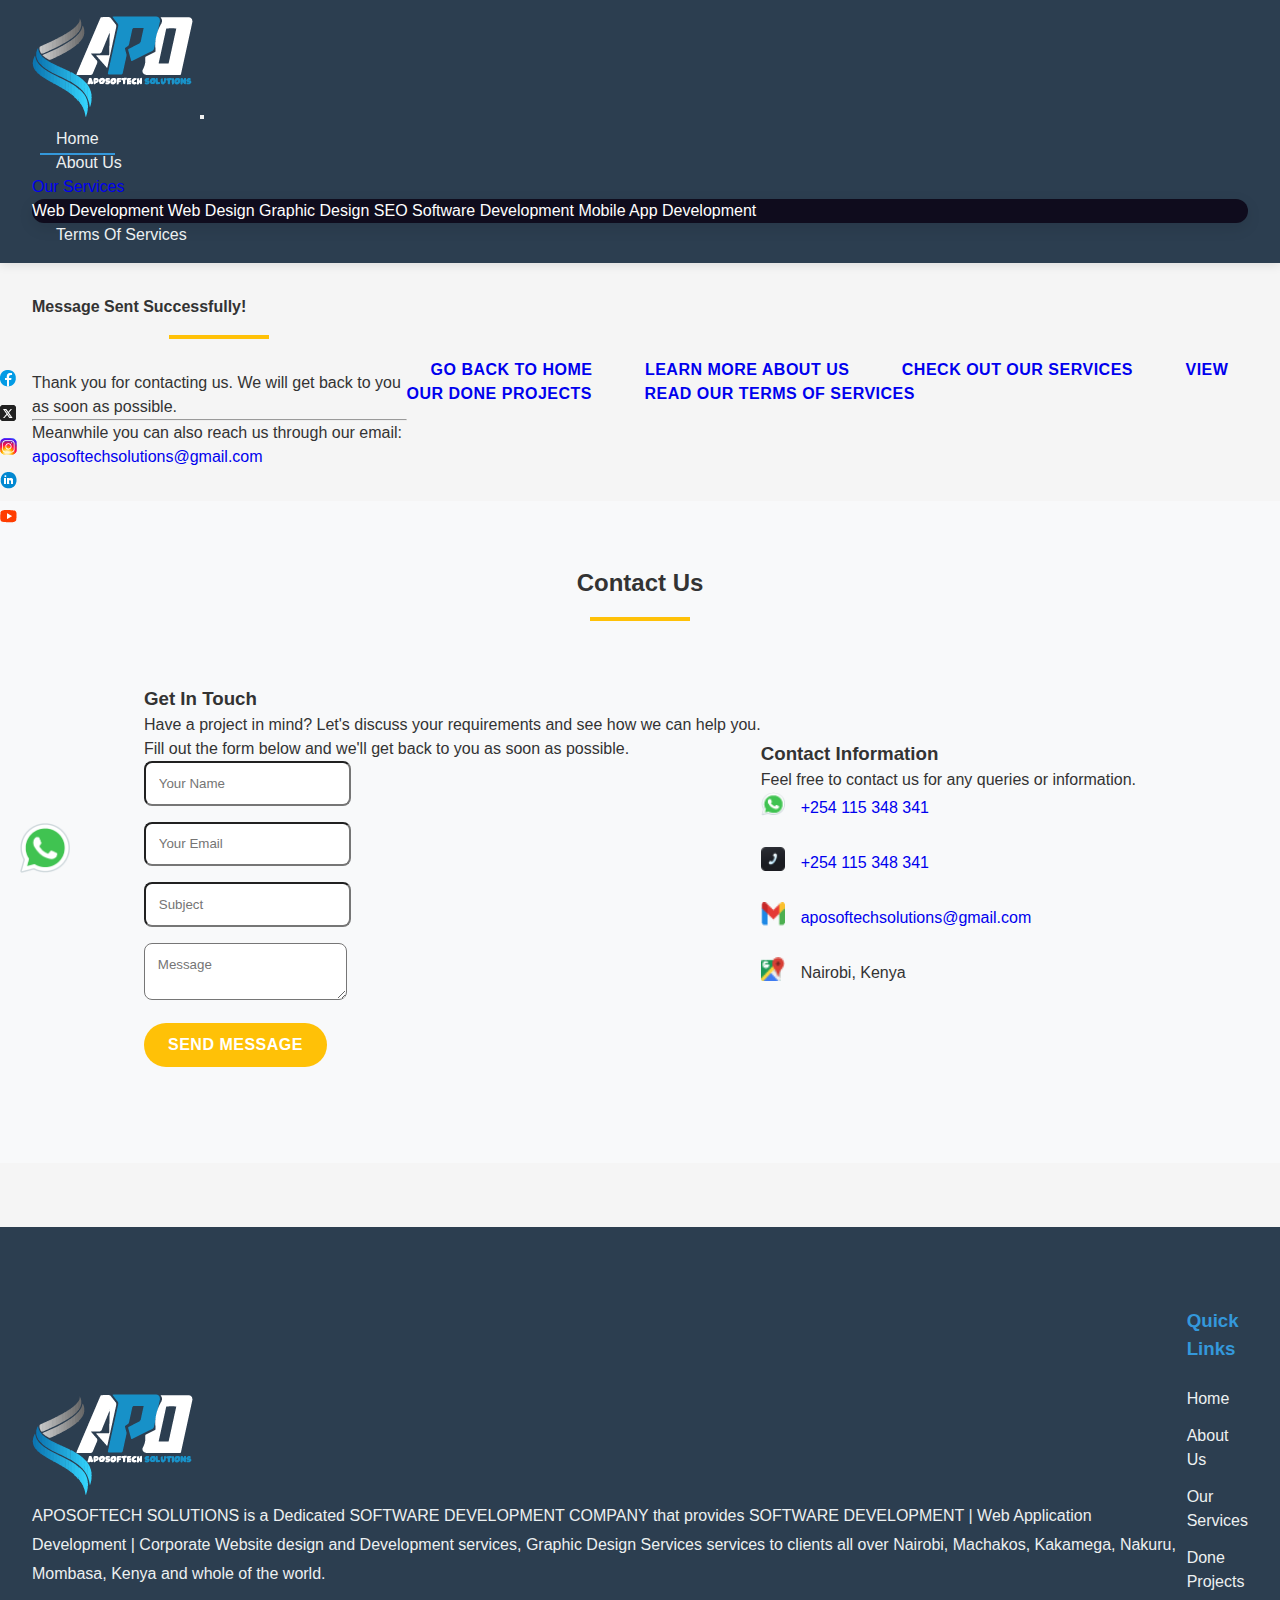
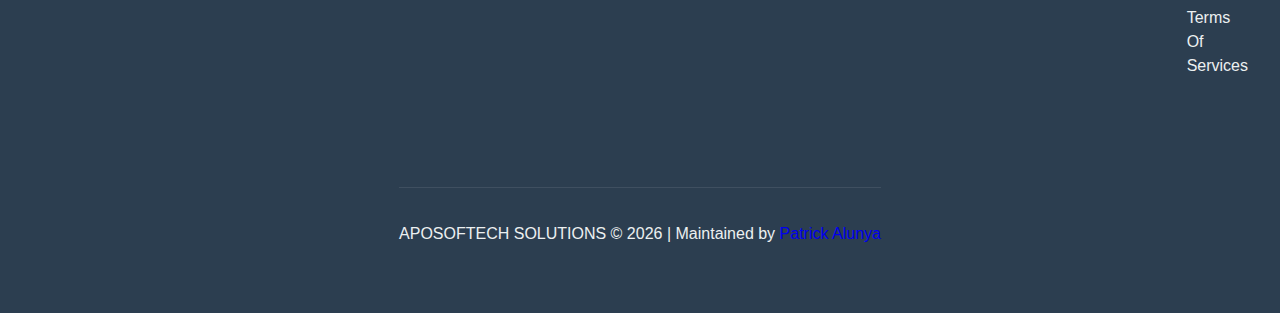
<file: success.html>
<!DOCTYPE html>
<html lang="en">
<head>
    <meta charset="UTF-8">
    <meta http-equiv="X-UA-Compatible" content="IE=edge">
    <meta http-equiv="Content-Type" content="text/html; charset=utf-8">
    <meta http-equiv="Content-Type" content="text/html; charset=ISO-8859-1">
    <meta http-equiv="Content-Type" content="text/html; charset=windows-1252">
    <meta name="viewport" content="width=device-width, initial-scale=1, maximum-scale=1, user-scalable=0">
    <meta name="robots" content="index, follow"/>
    <meta name="revisit-after" content="3 days"/>
    <meta name="language" content="EN"/>
    <meta name="generator" content="APOSOFTECH SOLUTIONS"/>
    <meta name="distribution" content="Global"/>
    <meta name="rating" content="General"/>
    <meta name="url" content="https://www.aposoftechsolutions.com"/>
    <meta name="identifier-URL" content="https://www.aposoftechsolutions.com"/>
    <meta name="category" content="Software Development, Web Application Development, Corporate Website Design and Development, Graphic Design Services, Nairobi, Machakos, Kakamega, Nakuru, Mombasa, Kenya, World, APOSOFTECH SOLUTIONS, APOSOFTECH, APOSOFTECH SOLUTIONS, Digital Solutions,Web Development in Nairobi, Software development in Nairobi, Web Development in Kenya, Software development in Kenya, Web Development in Machakos, Software development in Machakos, Web Development in Kakamega, Software development in Kakamega, Web Development in Nakuru, Software development in Nakuru, Web Development in Mombasa, Software development in Mombasa"/>
    <meta name="contact" content="+254115348341"/>
    <meta name="reply-to" content="aposoftechsolutions@gmail.com"/>
    <meta name="owner" content="APOSOFTECH SOLUTIONS"/>   
    <meta name="robots" content="index, follow">
    <meta name="revisit-after" content="2 days">
    <meta name="googlebot" content="index, follow">
    <meta name="bingbot" content="index, follow">
    <meta name="msnbot" content="index, follow">
    <meta name="Slurp" content="index, follow">
    <meta name="teoma" content="index, follow">
    <meta name="alexabot" content="index, follow">
    <meta name="yahoobot" content="index, follow">
    <meta name="searchbots" content="index, follow">
    <meta name="robots" content="all">
    <meta name="google" content="nositelinkssearchbox">
    <meta name="google" content="notranslate">
    <meta name="google" content="noimageindex"> 
    <meta name="google" content="noarchive">
    <meta name="google" content="nosnippet">
    <meta name="google" content="noindex">
    <meta name="google" content="nofollow">

    <!-- Tags for better branding -->
    <link rel="icon" type="image/png" href="https://aposoftechsolutions.co.ke/favicon.png">
    <link rel="apple-touch-icon" href="https://aposoftechsolutions.co.ke/apple-touch-icon.png">

    <!-- Content Security Policy -->
    <meta http-equiv="Content-Security-Policy" 
        content="default-src 'self'; 
                 script-src 'self' 'unsafe-inline' 'unsafe-eval' https://aposoftechsolutions.co.ke https://*.aposoftechsolutions.co.ke; 
                 style-src 'self' 'unsafe-inline' https://aposoftechsolutions.co.ke https://*.aposoftechsolutions.co.ke; 
                 img-src 'self' data: https://aposoftechsolutions.co.ke https://*.aposoftechsolutions.co.ke; 
                 font-src 'self' https://aposoftechsolutions.co.ke https://*.aposoftechsolutions.co.ke; 
                 connect-src 'self' https://aposoftechsolutions.co.ke https://*.aposoftechsolutions.co.ke; 
                 frame-src 'self' https://aposoftechsolutions.co.ke; 
                 object-src 'none'; 
                 base-uri 'self'; 
                 form-action 'self'; 
                 frame-ancestors 'self'; 
                 upgrade-insecure-requests; 
                 block-all-mixed-content;">
                 
     
   
     <!-- Primary Meta Tags -->
        <!-- Added 20/02/2025 -->
        <title>Aposoftech Solutions | Your Tech Partner in Kenya</title>
        <meta name="description" content="Aposoftech Solutions offers cutting-edge IT services, web development, and digital solutions in Nairobi, Machakos, Nakuru, Kakamega, Kenya. Contact us for innovative tech solutions.Aposoftech Solutions is a leading software development company in Kenya. We provide services like web development, mobile app development, Graphic Designing, SEO Services and Web Design and more.">
        <meta name="keywords" content="Aposoftech Solutions, Software Development Company, Web Development, Mobile App Development, Graphic Designing, SEO Services, Web Design, tech solutions, seo services, web design, graphic design, web development, IT services, Kenya, Nairobi, Kakamega, Nakuru, Machakos, digital solutions">
        <meta name="author" content="Aposoftech Solutions">
    
        <!-- Open Graph / Facebook -->
        <meta property="og:type" content="website">
        <meta property="og:url" content="https://aposoftechsolutions.co.ke/">
        <meta property="og:title" content="Aposoftech Solutions | Your Tech Partner in Kenya">
        <meta property="og:description" content="Aposoftech Solutions offers cutting-edge IT services, web development, and digital solutions in Kenya. Contact us for innovative tech solutions.">
        <meta property="og:image" content="https://aposoftechsolutions.co.ke/images/icons/social-media-icons/fb icon.png">
    
        <!-- Twitter -->
        <meta property="twitter:card" content="summary_large_image">
        <meta property="twitter:url" content="https://aposoftechsolutions.co.ke/">
        <meta property="twitter:title" content="Aposoftech Solutions | Your Tech Partner in Kenya">
        <meta property="twitter:description" content="Aposoftech Solutions offers cutting-edge IT services, web development, and digital solutions in Kenya. Contact us for innovative tech solutions.">
        <meta property="twitter:image" content="https://aposoftechsolutions.co.ke/images/icons/social-media-icons/x icon.png">
    
    <!-- CDN CSS Files -->
    <link href="https://stackpath.bootstrapcdn.com/bootstrap/4.5.2/css/bootstrap.min.css" rel="stylesheet">

    <!-- Custom CSS -->
    <link rel="stylesheet" href="./assets/css/navBar.css"/>
    <link rel="stylesheet" href="./assets/css/animations.css"/>
    <link rel="stylesheet" href="./assets/css/styles.css"/>
    <link rel="stylesheet" href="./assets/css/hero.css"/>
    <link rel="stylesheet" href="./assets/css/index.css"/>
    <link rel="stylesheet" href="./assets/css/footer.css"/>

    
    
    <link rel="stylesheet" href="./assets/css/loader.css"/>
</head>
<body>
    <div class="loader-container">
        <div class="loader"></div>
    </div>
    
    <nav class="navbar navbar-expand-lg navbar-dark">
        <a class="navbar-brand" href="index.html">
            <span class="brand-logo">
                <img src="./assets/images/aposoftech-company-logo/APOSOFTECH COMPANY LOGO V2.png" alt="APOSOFTECH Solutions Brand Logo" class="img-fluid"/>
            </span>
        </a>
        <span id="date"></span>
        <button class="navbar-toggler" type="button" data-toggle="collapse" data-target="#navbarNav" aria-controls="navbarNav"
            aria-expanded="false" aria-label="Toggle navigation">
            <span class="navbar-toggler-icon"></span>
        </button>

        <div class="collapse navbar-collapse" id="navbarNav">
            <ul class="navbar-nav ml-auto">
                <li class="nav-item active">
                    <a class="nav-link" href="index.html">Home</a>
                </li>
                <li class="nav-item">
                    <a class="nav-link" href="about-us.html">About Us</a>
                </li>
                <div class="dropdown">
                    <a class="nav-link dropdown-toggle" href="#" id="servicesDropdown" role="button" data-toggle="dropdown" aria-haspopup="true" aria-expanded="false">
                        Our Services
                    </a>
                    <div class="dropdown-menu" aria-labelledby="servicesDropdown">
                        <a class="dropdown-item" href="./web-development.html">Web Development</a>
                        <a class="dropdown-item" href="./web-design.html">Web Design</a>
                        <a class="dropdown-item" href="./graphic-design.html">Graphic Design</a>
                        <a class="dropdown-item" href="./seo.html">SEO</a>
                        <a class="dropdown-item" href="./software-development.html">Software Development</a>
                        <a class="dropdown-item" href="./mobile-app-development.html">Mobile App Development</a>
                    </div>
                </div>
                </li>
                <!-- <li class="nav-item">
                    <a class="nav-link" href="done-projects.html">Done Projects</a>
                </li> -->
                <li class="nav-item">
                    <a class="nav-link" href="terms-of-services.html">Terms Of Services</a>
                </li>
            </ul>
        </div>
    </nav>
    <!-- End Of Navbar -->

    <!-- Success Message -->
    <div class="container">
        <div class="row">
            <div class="col-md-12">
                <div class="alert alert-success" role="alert">
                    <h4 class="alert-heading">Message Sent Successfully!</h4>
                    <div class="underline"></div>
                    <p>Thank you for contacting us. We will get back to you as soon as possible.</p>
                    <hr>
                    <p class="mb-0">Meanwhile you can also reach us through our email: <a href="mailto: aposoftechsolutions@gmail.com">aposoftechsolutions@gmail.com</a>
                    </p>
                </div>
            </div>
            <div class="text-center">
                <a href="index.html" class="btn btn-primary">Go Back To Home</a>

                <a href="about-us.html" class="btn btn-primary">Learn More About Us</a>

                <a href="our-services.html" class="btn btn-primary">Check Out Our Services</a>

                <a href="done-projects.html" class="btn btn-primary">View Our Done Projects</a>

                <a href="terms-of-services.html" class="btn btn-primary">Read Our Terms Of Services</a>
            </div>
        </div>
    </div>
    <!-- End Of Success Message -->

    <!-- Contact Us -->
    <section class="contact-us">
        <div class="container">
            <h2>Contact Us</h2>
            <div class="underline"></div>
            <div class="row">
                <div class="col-md-6">
                    <h3>Get In Touch</h3>
                    <p>Have a project in mind? Let's discuss your requirements and see how we can help you.</p>
                    <p>Fill out the form below and we'll get back to you as soon as possible.</p>
                    <form action="" method="POST">
                        <div class="form-group">
                            <input type="text" name="name" class="form-control" placeholder="Your Name" required/>
                        </div>
                        <div class="form-group
                        ">
                            <input type="email" name="email" class="form-control" placeholder="Your Email" required/>
                        </div>
                        <div class="form-group
                        ">
                            <input type="text" name="subject" class="form-control" placeholder="Subject" required/>
                        </div>
                        <div class="form-group
                        ">
                            <textarea name="message" class="form-control" placeholder="Message" required></textarea>
                        </div>
                        <button type="submit" class="btn btn-warning btn-lg">Send Message</button>
                    </form>
                </div>
                <div class="col-md-6">
                    <h3>Contact Information</h3>
                    <p>Feel free to contact us for any queries or information.</p>
                    <ul>
                        <li>
                            <span><img src="./assets/images/icons/social-media-icons/wa icon.png"/></span>
                            <span>
                                <a href="https://wa.me/+254115348341">+254 115 348 341</a>
                            </span>
                        </li>
                        <li>
                            <span><img src="./assets/images/icons/social-media-icons/phone icon.png"/></span>
                            <span>
                                <a href="tel:+254115348341">+254 115 348 341</a>
                            </span>
                        </li>
                        <li>
                            <span><img src="./assets/images/icons/social-media-icons/gmail icon.png"/></span>
                            <span>
                                <a href="mailto:aposoftechsolutions@gmail.com">aposoftechsolutions@gmail.com</a>
                            </span>
                        </li>
                        <li>
                            <span><img src="./assets/images/icons/social-media-icons/aposoftech location address icon.png"/></span>
                            <span>Nairobi, Kenya</span>
                        </li>
                    </ul>
                </div>
                <div class="social-media-handles">
                    <a href="https://www.facebook.com/APOSOFTECH-SOLUTIONS-100101001805073" target="_blank">
                        <img src="./assets/images/icons/social-media-icons/fb icon.png" alt="Facebook Icon"/>
                    </a>
                    <a href="https://twitter.com/AposoftechS" target="_blank">
                        <img src="./assets/images/icons/social-media-icons/x icon.png" alt="Twitter Icon"/>
                    </a>
                    <a href="https://www.instagram.com/aposoftechsolutions/" target="_blank">
                        <img src="./assets/images/icons/social-media-icons/ig icon.png" alt="Instagram Icon"/>
                    </a>
                    <a href="https://www.linkedin.com/company/aposoftech-solutions" target="_blank">
                        <img src="./assets/images/icons/social-media-icons/linkedin icon.png" alt="LinkedIn Icon"/>
                    </a>
                    <a href="https://www.youtube.com/channel/UC - 5J9Z9Z9Z" target="_blank">
                        <img src="./assets/images/icons/social-media-icons/youtube icon.png" alt="YouTube Icon"/>
                    </a>
                </div>
                <a href="https://wa.me/+254115348341" class="whatsapp-button" target="_blank">
                    <img src="./assets/images/icons/social-media-icons/wa me@2x.png" alt="WhatsApp Icon"/>
                </a>
            </div>
        </div>
    </section>
    <!-- End Of Contact Us -->

    <!-- Footer -->
    <footer>
        <div class="container">
            <div class="row">
                <div class="col-md-6">
                    <span class="aposoftech-company-logo">
                        <img src="./assets/images/aposoftech-company-logo/APOSOFTECH COMPANY LOGO V2.png" alt="APOSOFTECH Solutions Brand Logo" class="img-fluid"/>
                    </span>
                    <p>APOSOFTECH SOLUTIONS is a Dedicated SOFTWARE DEVELOPMENT COMPANY that provides SOFTWARE DEVELOPMENT | Web Application Development | Corporate Website design and Development services, Graphic Design Services services to clients all over Nairobi, Machakos, Kakamega, Nakuru, Mombasa, Kenya and whole of the world.</p>
                </div>
                <div class="col-md-6">
                    <h3>Quick Links</h3>
                    <ul>
                        <li><a href="index.html">Home</a></li>
                        <li><a href="about-us.html">About Us</a></li>
                        <li><a href="our-services.html">Our Services</a></li>
                        <li><a href="done-projects.html">Done Projects</a></li>
                        <li><a href="terms-of-services.html">Terms Of Services</a></li>
                    </ul>
                </div>
            </div>
        </div>
        <div class="row">
            <div class="col-md-12">
                <p class="text-center">APOSOFTECH SOLUTIONS &copy; <span id="getFullYear"></span> | Maintained by <span><a href="https://patrick-alunya-online-portfolio.netlify.app/">Patrick Alunya</a></span></p>
            </div>
        </div>
    </footer>
    <!-- End Of Footer -->

   <!-- CDN JS Files -->
   <script src="https://kit.fontawesome.com/a076d05399.js"></script>
   <script src="https://code.jquery.com/jquery-3.5.1.slim.min.js"></script>
   <script src="https://cdn.jsdelivr.net/npm/@popperjs/core@2.9.2/dist/umd/popper.min.js"></script>
   <script src="https://stackpath.bootstrapcdn.com/bootstrap/4.5.2/js/bootstrap.min.js"></script>

       <!-- Google tag (gtag.js) -->
       <script async src="https://www.googletagmanager.com/gtag/js?id=G-GL5QLS9FSZ"></script>
       <script>
           window.dataLayer = window.dataLayer || [];
           function gtag(){dataLayer.push(arguments);}
           gtag('js', new Date());
   
           gtag('config', 'G-GL5QLS9FSZ');
       </script>

   <!-- Custom JS -->
   <script src="./assets/js/navBar.js"></script>
   <script src="./assets/js/footer.js"></script>
   <script src="./assets/js/contact-form.js"></script>
   <script src="./assets/js/loader.js"></script>

</body>
</html>
</file>
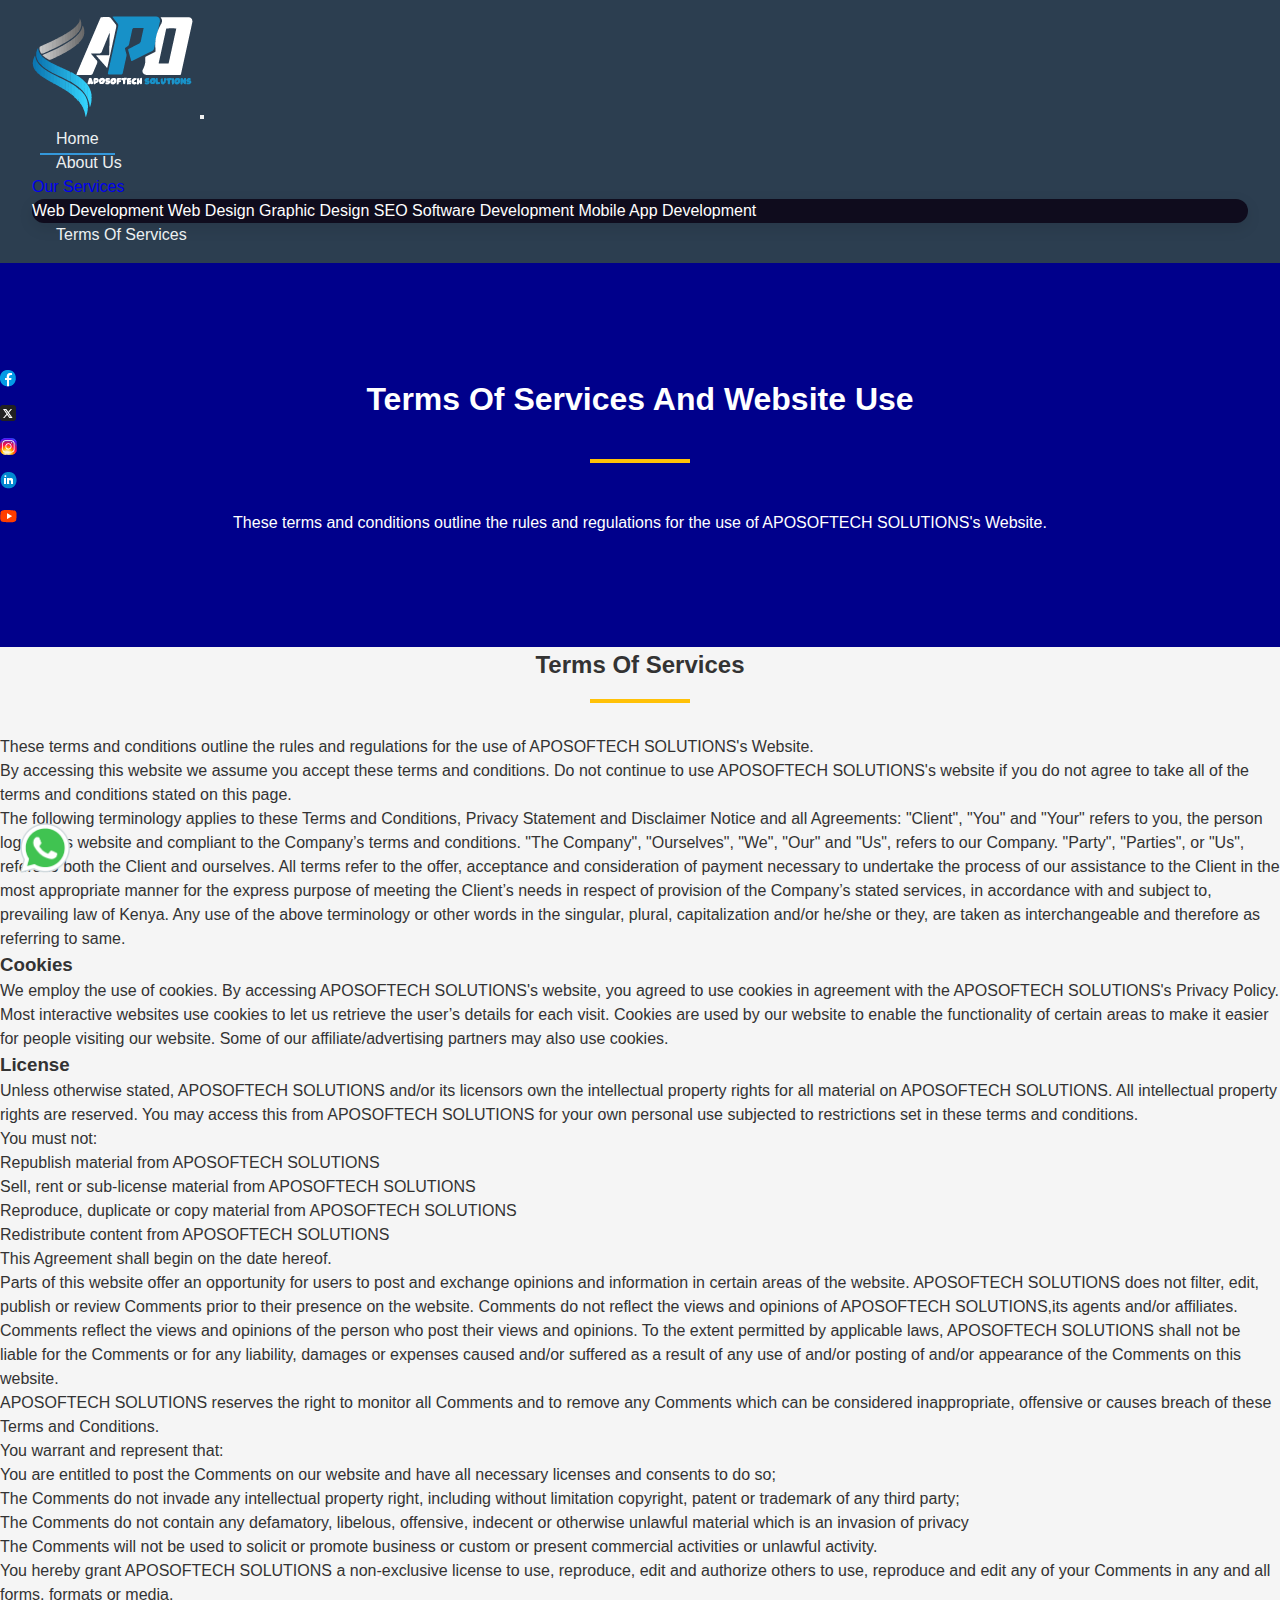
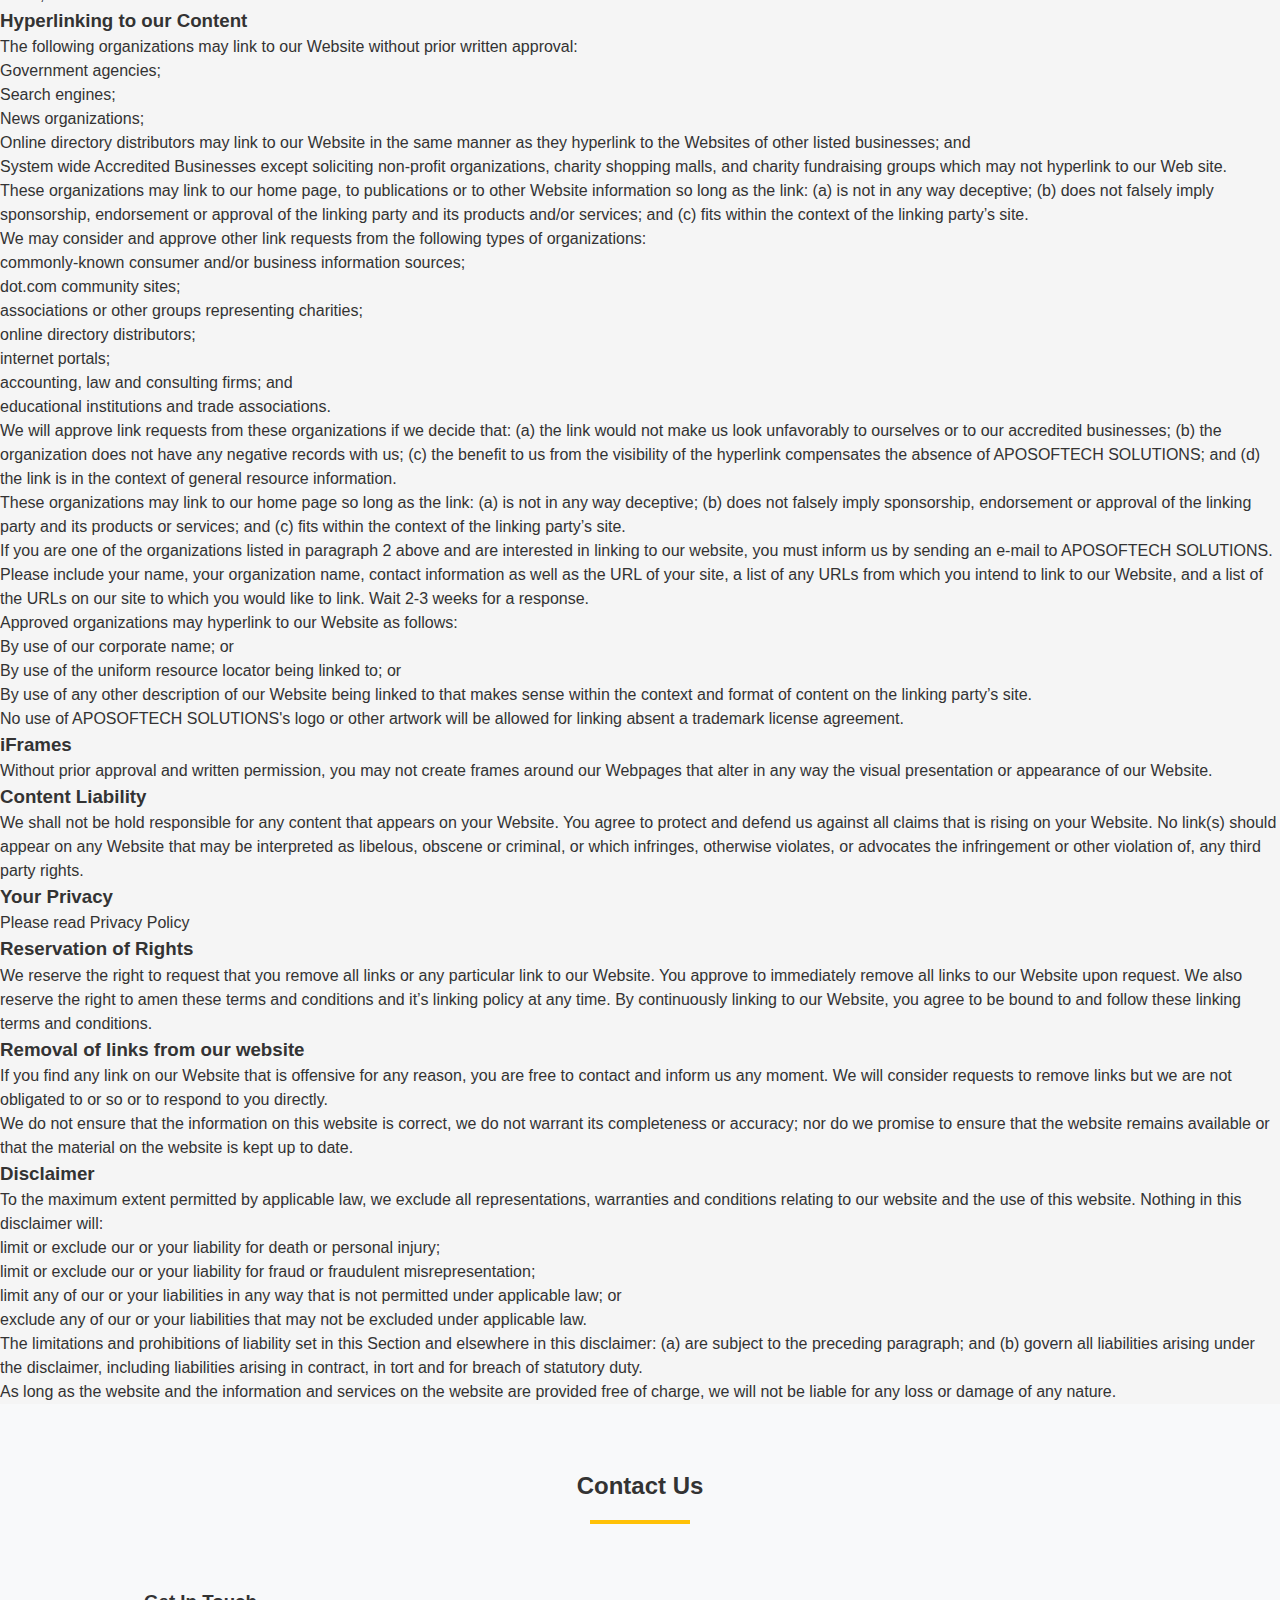
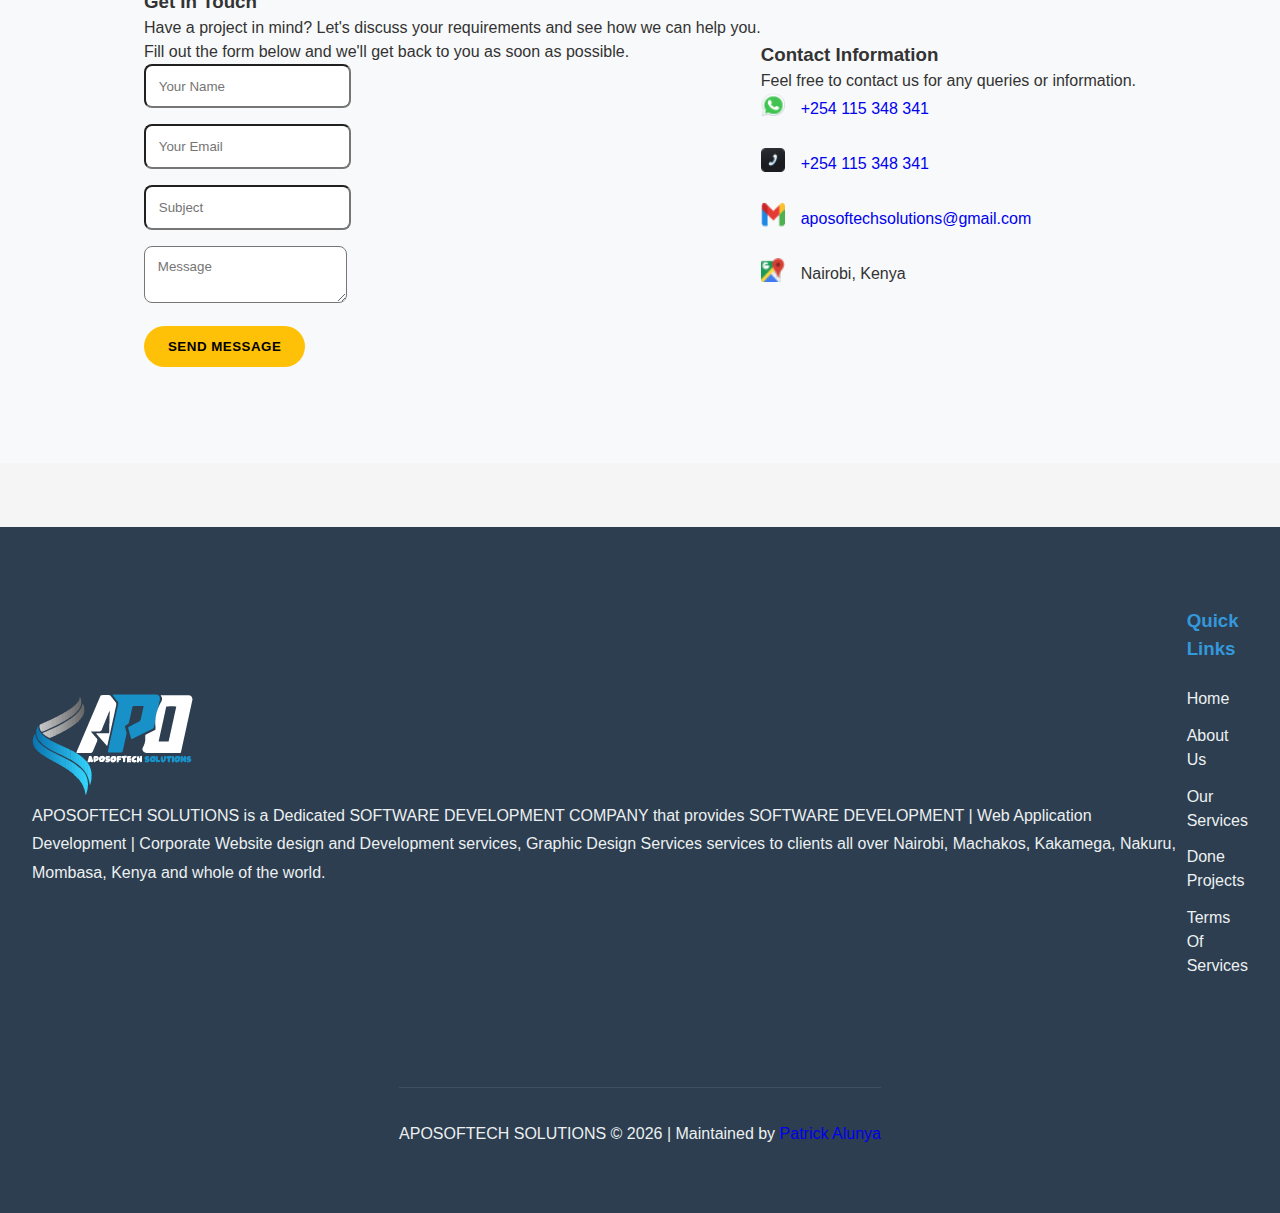
<file: terms-of-services.html>
<!DOCTYPE html>
<html lang="en">
<head>
    <meta charset="UTF-8">
    <meta http-equiv="X-UA-Compatible" content="IE=edge">
    <meta http-equiv="Content-Type" content="text/html; charset=utf-8">
    <meta http-equiv="Content-Language" content="en">
    <meta http-equiv="content-script-type" content="text/javascript">
    <meta http-equiv="content-style-type" content="text/css">
    <meta http-equiv="imagetoolbar" content="no">
    <meta http-equiv="msthemecompatible" content="no">
    <meta http-equiv="cleartype" content="on">
    <meta http-equiv="HandheldFriendly" content="True">
    <meta http-equiv="apple-mobile-web-app-capable" content="yes">
    <meta http-equiv="apple-mobile-web-app-status-bar-style" content="black">
    <meta http-equiv="apple-mobile-web-app-title" content="APOSOFTECH SOLUTIONS">
    <meta http-equiv="application-name" content="APOSOFTECH SOLUTIONS">
    <meta http-equiv="mobile-web-app-capable" content="yes">
    <meta http-equiv="theme-color" content="#000000">
    <meta http-equiv="msapplication-navbutton-color" content="#000000">
    <meta http-equiv="msapplication-TileColor" content="#000000">
    <meta http-equiv="msapplication-TileImage" content="mstile-144x144.png">
    <meta http-equiv="msapplication-config" content="browserconfig.xml">
    <meta http-equiv="msapplication-tooltip" content="APOSOFTECH SOLUTIONS">
    <meta http-equiv="msapplication-starturl" content="index.html"> 
    <meta http-equiv="msapplication-window" content="width=800;height=600">
    <meta http-equiv="msapplication-task" content="name=About;action-uri=about-us.html;icon-uri=about.ico">
    <meta http-equiv="msapplication-task" content="name=Services;action-uri=index.html;icon-uri=services.ico">
    <meta http-equiv="msapplication-task" content="name=Contact;action-uri=contact-us.html;icon-uri=contact.ico">
    <meta http-equiv="msapplication-task" content="name=Products;action-uri=done-projects.html;icon-uri=products.ico">
    <meta http-equiv="msapplication-task" content="name=Support;action-uri=terms-of-services.html;icon-uri=support.ico">
    <meta http-equiv="msapplication-task" content="name=Feedback;action-uri=our-services.html;icon-uri=feedback.ico">
    <meta name="robots" content="index, follow">
    <meta name="revisit-after" content="2 days">
    <meta name="googlebot" content="index, follow">
    <meta name="bingbot" content="index, follow">
    <meta name="msnbot" content="index, follow">
    <meta name="Slurp" content="index, follow">
    <meta name="teoma" content="index, follow">
    <meta name="alexabot" content="index, follow">
    <meta name="yahoobot" content="index, follow">
    <meta name="searchbots" content="index, follow">
    <meta name="robots" content="all">
    <meta name="google" content="nositelinkssearchbox">
    <meta name="google" content="notranslate">
    <meta name="google" content="noimageindex"> 
    <meta name="google" content="noarchive">
    <meta name="google" content="nosnippet">
    <meta name="google" content="noindex">
    <meta name="google" content="nofollow">
    <meta name="rating" content="general">
    <meta name="distribution" content="global">
    <meta name="language" content="en">
    <meta name="viewport" content="width=device-width, initial-scale=1.0">

    <!-- Tags for better branding -->
    <link rel="icon" type="image/png" href="https://aposoftechsolutions.co.ke/favicon.png">
    <link rel="apple-touch-icon" href="https://aposoftechsolutions.co.ke/apple-touch-icon.png">

    <!-- Content Security Policy -->
    <meta http-equiv="Content-Security-Policy" 
        content="default-src 'self'; 
                 script-src 'self' 'unsafe-inline' 'unsafe-eval' https://aposoftechsolutions.co.ke https://*.aposoftechsolutions.co.ke; 
                 style-src 'self' 'unsafe-inline' https://aposoftechsolutions.co.ke https://*.aposoftechsolutions.co.ke; 
                 img-src 'self' data: https://aposoftechsolutions.co.ke https://*.aposoftechsolutions.co.ke; 
                 font-src 'self' https://aposoftechsolutions.co.ke https://*.aposoftechsolutions.co.ke; 
                 connect-src 'self' https://aposoftechsolutions.co.ke https://*.aposoftechsolutions.co.ke; 
                 frame-src 'self' https://aposoftechsolutions.co.ke; 
                 object-src 'none'; 
                 base-uri 'self'; 
                 form-action 'self'; 
                 frame-ancestors 'self'; 
                 upgrade-insecure-requests; 
                 block-all-mixed-content;">
                 

     <!-- Primary Meta Tags -->
        <!-- Added 20/02/2025 -->
        <title>Aposoftech Solutions | Your Tech Partner in Kenya</title>
        <meta name="description" content="Aposoftech Solutions offers cutting-edge IT services, web development, and digital solutions in Nairobi, Machakos, Nakuru, Kakamega, Kenya. Contact us for innovative tech solutions.Aposoftech Solutions is a leading software development company in Kenya. We provide services like web development, mobile app development, Graphic Designing, SEO Services and Web Design and more.">
        <meta name="keywords" content="Aposoftech Solutions, Software Development Company, Web Development, Mobile App Development, Graphic Designing, SEO Services, Web Design, tech solutions, seo services, web design, graphic design, web development, IT services, Kenya, Nairobi, Kakamega, Nakuru, Machakos, digital solutions">
        <meta name="author" content="Aposoftech Solutions">
    
        <!-- Open Graph / Facebook -->
        <meta property="og:type" content="website">
        <meta property="og:url" content="https://aposoftechsolutions.co.ke/">
        <meta property="og:title" content="Aposoftech Solutions | Your Tech Partner in Kenya">
        <meta property="og:description" content="Aposoftech Solutions offers cutting-edge IT services, web development, and digital solutions in Kenya. Contact us for innovative tech solutions.">
        <meta property="og:image" content="https://aposoftechsolutions.co.ke/images/icons/social-media-icons/fb icon.png">
    
        <!-- Twitter -->
        <meta property="twitter:card" content="summary_large_image">
        <meta property="twitter:url" content="https://aposoftechsolutions.co.ke/">
        <meta property="twitter:title" content="Aposoftech Solutions | Your Tech Partner in Kenya">
        <meta property="twitter:description" content="Aposoftech Solutions offers cutting-edge IT services, web development, and digital solutions in Kenya. Contact us for innovative tech solutions.">
        <meta property="twitter:image" content="https://aposoftechsolutions.co.ke/images/icons/social-media-icons/x icon.png">

        
    <!-- CDN CSS Files -->
    <link href="https://stackpath.bootstrapcdn.com/bootstrap/4.5.2/css/bootstrap.min.css" rel="stylesheet">

    <!-- Custom CSS -->
    <link rel="stylesheet" href="./assets/css/navBar.css"/>
    <link rel="stylesheet" href="./assets/css/animations.css"/>
    <link rel="stylesheet" href="./assets/css/styles.css"/>
    <link rel="stylesheet" href="./assets/css/index.css"/>
    <link rel="stylesheet" href="./assets/css/footer.css"/>
    
    <link rel="stylesheet" href="./assets/css/loader.css"/>
</head>
<body>
    <div class="loader-container">
        <div class="loader"></div>
    </div>


    <!-- Navigation Bar -->
    <nav class="navbar navbar-expand-lg navbar-dark">
        <a class="navbar-brand" href="index.html">
            <span class="brand-logo">
                <img src="./assets/images/aposoftech-company-logo/APOSOFTECH COMPANY LOGO V2.png" alt="APOSOFTECH Solutions Brand Logo" class="img-fluid"/>
            </span>
        </a>
        <span id="date"></span>
        <button class="navbar-toggler" type="button" data-toggle="collapse" data-target="#navbarNav" aria-controls="navbarNav"
            aria-expanded="false" aria-label="Toggle navigation">
            <span class="navbar-toggler-icon"></span>
        </button>

        <div class="collapse navbar-collapse" id="navbarNav">
            <ul class="navbar-nav ml-auto">
                <li class="nav-item active">
                    <a class="nav-link" href="index.html">Home</a>
                </li>
                <li class="nav-item">
                    <a class="nav-link" href="about-us.html">About Us</a>
                </li>
                <div class="dropdown">
                    <a class="nav-link dropdown-toggle" href="#" id="servicesDropdown" role="button" data-toggle="dropdown" aria-haspopup="true" aria-expanded="false">
                        Our Services
                    </a>
                    <div class="dropdown-menu" aria-labelledby="servicesDropdown">
                        <a class="dropdown-item" href="./web-development.html">Web Development</a>
                        <a class="dropdown-item" href="./web-design.html">Web Design</a>
                        <a class="dropdown-item" href="./graphic-design.html">Graphic Design</a>
                        <a class="dropdown-item" href="./seo.html">SEO</a>
                        <a class="dropdown-item" href="./software-development.html">Software Development</a>
                        <a class="dropdown-item" href="./mobile-app-development.html">Mobile App Development</a>
                    </div>
                </div>
                </li>
                <!-- <li class="nav-item">
                    <a class="nav-link" href="done-projects.html">Done Projects</a>
                </li> -->
                <li class="nav-item">
                    <a class="nav-link" href="terms-of-services.html">Terms Of Services</a>
                </li>
            </ul>
        </div>
    </nav>
    <!-- End Of Navigation Bar -->

    <!-- Hero Banner -->
    <section class="hero-banner">
        <div class="container">
            <div class="row">
                <div class="col-md-12">
                    <h1>Terms Of Services And Website Use</h1>
                    <div class="underline"></div>
                    <p>These terms and conditions outline the rules and regulations for the use of APOSOFTECH SOLUTIONS's Website.</p>
                </div>
            </div>
        </div>
    </section>
    <!-- End Of Hero Banner -->

    <!-- Terms Of Services -->
    <section class="terms-of-services">
        <div class="container">
            <h2>Terms Of Services</h2>
            <div class="underline"></div>
            <p>These terms and conditions outline the rules and regulations for the use of APOSOFTECH SOLUTIONS's Website.</p>
            <p>By accessing this website we assume you accept these terms and conditions. Do not continue to use APOSOFTECH SOLUTIONS's website if you do not agree to take all of the terms and conditions stated on this page.</p>
            <p>The following terminology applies to these Terms and Conditions, Privacy Statement and Disclaimer Notice and all Agreements: "Client", "You" and "Your" refers to you, the person log on this website and compliant to the Company’s terms and conditions. "The Company", "Ourselves", "We", "Our" and "Us", refers to our Company. "Party", "Parties", or "Us", refers to both the Client and ourselves. All terms refer to the offer, acceptance and consideration of payment necessary to undertake the process of our assistance to the Client in the most appropriate manner for the express purpose of meeting the Client’s needs in respect of provision of the Company’s stated services, in accordance with and subject to, prevailing law of Kenya. Any use of the above terminology or other words in the singular, plural, capitalization and/or he/she or they, are taken as interchangeable and therefore as referring to same.</p>
            <h3>Cookies</h3>
            <p>We employ the use of cookies. By accessing APOSOFTECH SOLUTIONS's website, you agreed to use cookies in agreement with the APOSOFTECH SOLUTIONS's Privacy Policy.</p>
            <p>Most interactive websites use cookies to let us retrieve the user’s details for each visit. Cookies are used by our website to enable the functionality of certain areas to make it easier for people visiting our website. Some of our affiliate/advertising partners may also use cookies.</p>
            <h3>License</h3>
            <p>Unless otherwise stated, APOSOFTECH SOLUTIONS and/or its licensors own the intellectual property rights for all material on APOSOFTECH SOLUTIONS. All intellectual property rights are reserved. You may access this from APOSOFTECH SOLUTIONS for your own personal use subjected to restrictions set in these
                terms and conditions.</p>
            <p>You must not:</p>
            <ul>
                <li>Republish material from APOSOFTECH SOLUTIONS</li>
                <li>Sell, rent or sub-license material from APOSOFTECH SOLUTIONS</li>
                <li>Reproduce, duplicate or copy material from APOSOFTECH SOLUTIONS</li>
                <li>Redistribute content from APOSOFTECH SOLUTIONS</li>
            </ul>
            <p>This Agreement shall begin on the date hereof.</p>
            <p>Parts of this website offer an opportunity for users to post and exchange opinions and information in certain areas of the website. APOSOFTECH SOLUTIONS does not filter, edit, publish or review Comments prior to their presence on the website. Comments do not reflect the views and opinions of APOSOFTECH SOLUTIONS,its agents and/or affiliates. Comments reflect the views and opinions of the person who post their views and opinions. To the extent permitted by applicable laws, APOSOFTECH SOLUTIONS shall not be liable for the Comments or for any liability, damages or expenses caused and/or suffered as a result of any use of and/or posting of and/or appearance of the Comments on this website.</p>
            <p>APOSOFTECH SOLUTIONS reserves the right to monitor all Comments and to remove any Comments which can be considered inappropriate, offensive or causes breach of these Terms and Conditions.</p>
            <p>You warrant and represent that:</p>
            <ul>
                <li>You are entitled to post the Comments on our website and have all necessary licenses and consents to do so;</li>
                <li>The Comments do not invade any intellectual property right, including without limitation copyright, patent or trademark of any third party;</li>
                <li>The Comments do not contain any defamatory, libelous, offensive, indecent or otherwise unlawful material which is an invasion of privacy</li>
                <li>The Comments will not be used to solicit or promote business or custom or present commercial activities or unlawful activity.</li>
            </ul>
            <p>You hereby grant APOSOFTECH SOLUTIONS a non-exclusive license to use, reproduce, edit and authorize others to use, reproduce and edit any of your Comments in any and all forms, formats or media.</p>
            <h3>Hyperlinking to our Content</h3>
            <p>The following organizations may link to our Website without prior written approval:</p>
            <ul>
                <li>Government agencies;</li>
                <li>Search engines;</li>
                <li>News organizations;</li>
                <li>Online directory distributors may link to our Website in the same manner as they hyperlink to the Websites of other listed businesses; and</li>
                <li>System wide Accredited Businesses except soliciting non-profit organizations, charity shopping malls, and charity fundraising groups which may not hyperlink to our Web site.</li>
            </ul>

            <p>These organizations may link to our home page, to publications or to other Website information so long as the link: (a) is not in any way deceptive; (b) does not falsely imply sponsorship, endorsement or approval of the linking party and its products and/or services; and (c) fits within the context of the linking party’s site.</p>

            <p>We may consider and approve other link requests from the following types of organizations:</p>

            <ul>
                <li>commonly-known consumer and/or business information sources;</li>
                <li>dot.com community sites;</li>
                <li>associations or other groups representing charities;</li>
                <li>online directory distributors;</li>
                <li>internet portals;</li>
                <li>accounting, law and consulting firms; and</li>
                <li>educational institutions and trade associations.</li>
            </ul>

            <p>We will approve link requests from these organizations if we decide that: (a) the link would not make us look unfavorably to ourselves or to our accredited businesses; (b) the organization does not have any negative records with us; (c) the benefit to us from the visibility of the hyperlink compensates the absence of APOSOFTECH SOLUTIONS; and (d) the link is in the context of general resource information.</p>

            <p>These organizations may link to our home page so long as the link: (a) is not in any way deceptive; (b) does not falsely imply sponsorship, endorsement or approval of the linking party and its products or services; and (c) fits within the context of the linking party’s site.</p>

            <p>If you are one of the organizations listed in paragraph 2 above and are interested in linking to our website, you must inform us by sending an e-mail to APOSOFTECH SOLUTIONS. Please include your name, your organization name, contact information as well as the URL of your site, a list of any URLs from which you intend to link to our Website, and a list of the URLs on our site to which you would like to link. Wait 2-3 weeks for a response.</p>

            <p>Approved organizations may hyperlink to our Website as follows:</p>

            <ul>
                <li>By use of our corporate name; or</li>
                <li>By use of the uniform resource locator being linked to; or</li>
                <li>By use of any other description of our Website being linked to that makes sense within the context and format of content on the linking party’s site.</li>
            </ul>

            <p>No use of APOSOFTECH SOLUTIONS's logo or other artwork will be allowed for linking absent a trademark license agreement.</p>
            <h3>iFrames</h3>
            <p>Without prior approval and written permission, you may not create frames around our Webpages that alter in any way the visual presentation or appearance of our Website.</p>
            <h3>Content Liability</h3>
            <p>We shall not be hold responsible for any content that appears on your Website. You agree to protect and defend us against all claims that is rising on your Website. No link(s) should appear on any Website that may be interpreted as libelous, obscene or criminal, or which infringes, otherwise violates, or advocates the infringement or other violation of, any third party rights.</p>
            <h3>Your Privacy</h3>
            <p>Please read Privacy Policy</p>
            <h3>Reservation of Rights</h3>
            <p>We reserve the right to request that you remove all links or any particular link to our Website. You approve to immediately remove all links to our Website upon request. We also reserve the right to amen these terms and conditions and it’s linking policy at any time. By continuously linking to our Website, you agree to be bound to and follow these linking terms and conditions.</p>
            <h3>Removal of links from our website</h3>
            <p>If you find any link on our Website that is offensive for any reason, you are free to contact and inform us any moment. We will consider requests to remove links but we are not obligated to or so or to respond to you directly.</p>
            <p>We do not ensure that the information on this website is correct, we do not warrant its completeness or accuracy; nor do we promise to ensure that the website remains available or that the material on the website is kept up to date.</p>
            <h3>Disclaimer</h3>
            <p>To the maximum extent permitted by applicable law, we exclude all representations, warranties and conditions relating to our website and the use of this website. Nothing in this disclaimer will:</p>
            <ul>
                <li>limit or exclude our or your liability for death or personal injury;</li>
                <li>limit or exclude our or your liability for fraud or fraudulent misrepresentation;</li>
                <li>limit any of our or your liabilities in any way that is not permitted under applicable law; or</li>
                <li>exclude any of our or your liabilities that may not be excluded under applicable law.</li>
            </ul>
            <p>The limitations and prohibitions of liability set in this Section and elsewhere in this disclaimer: (a) are subject to the preceding paragraph; and (b) govern all liabilities arising under the disclaimer, including liabilities arising in contract, in tort and for breach of statutory duty.</p>
            <p>As long as the website and the information and services on the website are provided free of charge, we will not be liable for any loss or damage of any nature.</p>
        </div>
    </section>
    <!-- End Of Terms Of Services -->

    <!-- Contact Us -->
    <section class="contact-us">
        <div class="container">
            <h2>Contact Us</h2>
            <div class="underline"></div>
            <div class="row">
                <div class="col-md-6">
                    <h3>Get In Touch</h3>
                    <p>Have a project in mind? Let's discuss your requirements and see how we can help you.</p>
                    <p>Fill out the form below and we'll get back to you as soon as possible.</p>
                    <form action="" method="POST">
                        <div class="form-group">
                            <input type="text" name="name" class="form-control" placeholder="Your Name" required/>
                        </div>
                        <div class="form-group
                        ">
                            <input type="email" name="email" class="form-control" placeholder="Your Email" required/>
                        </div>
                        <div class="form-group
                        ">
                            <input type="text" name="subject" class="form-control" placeholder="Subject" required/>
                        </div>
                        <div class="form-group
                        ">
                            <textarea name="message" class="form-control" placeholder="Message" required></textarea>
                        </div>
                        <button type="submit" class="btn btn-warning btn-lg">Send Message</button>
                    </form>
                </div>
                <div class="col-md-6">
                    <h3>Contact Information</h3>
                    <p>Feel free to contact us for any queries or information.</p>
                    <ul>
                        <li>
                            <span><img src="./assets/images/icons/social-media-icons/wa icon.png"/></span>
                            <span>
                                <a href="https://wa.me/+254115348341">+254 115 348 341</a>
                            </span>
                        </li>
                        <li>
                            <span><img src="./assets/images/icons/social-media-icons/phone icon.png"/></span>
                            <span>
                                <a href="tel:+254115348341">+254 115 348 341</a>
                            </span>
                        </li>
                        <li>
                            <span><img src="./assets/images/icons/social-media-icons/gmail icon.png"/></span>
                            <span>
                                <a href="mailto:aposoftechsolutions@gmail.com">aposoftechsolutions@gmail.com</a>
                            </span>
                        </li>
                        <li>
                            <span><img src="./assets/images/icons/social-media-icons/aposoftech location address icon.png"/></span>
                            <span>Nairobi, Kenya</span>
                        </li>
                    </ul>
                </div>
                <div class="social-media-handles">
                    <a href="https://www.facebook.com/APOSOFTECH-SOLUTIONS-100101001805073" target="_blank">
                        <img src="./assets/images/icons/social-media-icons/fb icon.png" alt="Facebook Icon"/>
                    </a>
                    <a href="https://twitter.com/AposoftechS" target="_blank">
                        <img src="./assets/images/icons/social-media-icons/x icon.png" alt="Twitter Icon"/>
                    </a>
                    <a href="https://www.instagram.com/aposoftechsolutions/" target="_blank">
                        <img src="./assets/images/icons/social-media-icons/ig icon.png" alt="Instagram Icon"/>
                    </a>
                    <a href="https://www.linkedin.com/company/aposoftech-solutions" target="_blank">
                        <img src="./assets/images/icons/social-media-icons/linkedin icon.png" alt="LinkedIn Icon"/>
                    </a>
                    <a href="https://www.youtube.com/channel/UC - 5J9Z9Z9Z" target="_blank">
                        <img src="./assets/images/icons/social-media-icons/youtube icon.png" alt="YouTube Icon"/>
                    </a>
                </div>
                <a href="https://wa.me/+254115348341" class="whatsapp-button" target="_blank">
                    <img src="./assets/images/icons/social-media-icons/wa me@2x.png" alt="WhatsApp Icon"/>
                </a>
            </div>
        </div>
    </section>
    <!-- End Of Contact Us -->

    <!-- Footer -->
    <footer>
        <div class="container">
            <div class="row">
                <div class="col-md-6">
                    <span class="aposoftech-company-logo">
                        <img src="./assets/images/aposoftech-company-logo/APOSOFTECH COMPANY LOGO V2.png" alt="APOSOFTECH Solutions Brand Logo" class="img-fluid"/>
                    </span>
                    <p>APOSOFTECH SOLUTIONS is a Dedicated SOFTWARE DEVELOPMENT COMPANY that provides SOFTWARE DEVELOPMENT | Web Application Development | Corporate Website design and Development services, Graphic Design Services services to clients all over Nairobi, Machakos, Kakamega, Nakuru, Mombasa, Kenya and whole of the world.</p>
                </div>
                <div class="col-md-6">
                    <h3>Quick Links</h3>
                    <ul>
                        <li><a href="index.html">Home</a></li>
                        <li><a href="about-us.html">About Us</a></li>
                        <li><a href="our-services.html">Our Services</a></li>
                        <li><a href="done-projects.html">Done Projects</a></li>
                        <li><a href="terms-of-services.html">Terms Of Services</a></li>
                    </ul>
                </div>
            </div>
        </div>
        <div class="row">
            <div class="col-md-12">
                <p class="text-center">APOSOFTECH SOLUTIONS &copy; <span id="getFullYear"></span> | Maintained by <span><a href="https://patrick-alunya-online-portfolio.netlify.app/">Patrick Alunya</a></span></p>
            </div>
        </div>
    </footer>
    <!-- End Of Footer -->

    <!-- CDN JS Files -->
    <script src="https://kit.fontawesome.com/a076d05399.js"></script>
    <script src="https://code.jquery.com/jquery-3.5.1.slim.min.js"></script>
    <script src="https://cdn.jsdelivr.net/npm/@popperjs/core@2.9.2/dist/umd/popper.min.js"></script>
    <script src="https://stackpath.bootstrapcdn.com/bootstrap/4.5.2/js/bootstrap.min.js"></script>

        <!-- Google tag (gtag.js) -->
        <script async src="https://www.googletagmanager.com/gtag/js?id=G-GL5QLS9FSZ"></script>
        <script>
            window.dataLayer = window.dataLayer || [];
            function gtag(){dataLayer.push(arguments);}
            gtag('js', new Date());
    
            gtag('config', 'G-GL5QLS9FSZ');
        </script>

    <!-- Custom JS -->
    <script src="./assets/js/navBar.js"></script>
    <script src="./assets/js/footer.js"></script>
    <script src="./assets/js/contact-form.js"></script>
    <script src="./assets/js/loader.js"></script>
</body>
</html>
</file>
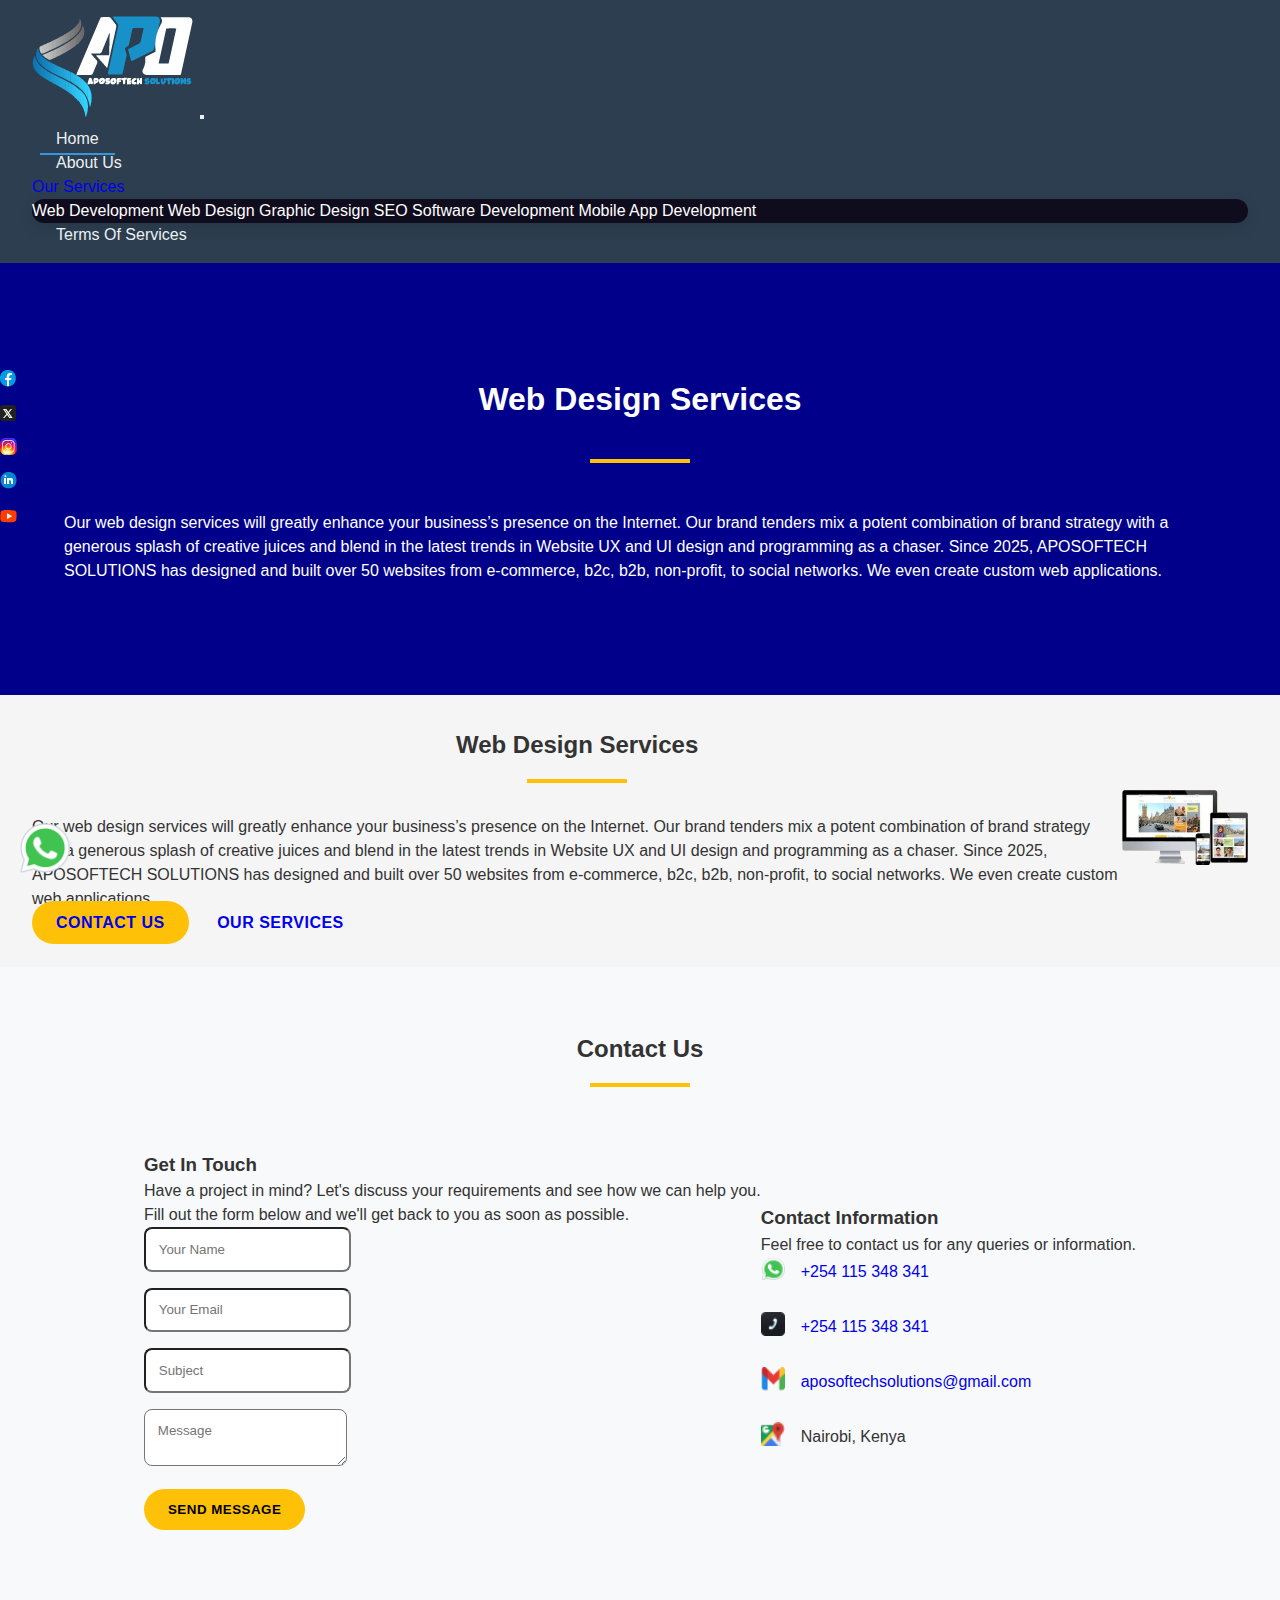
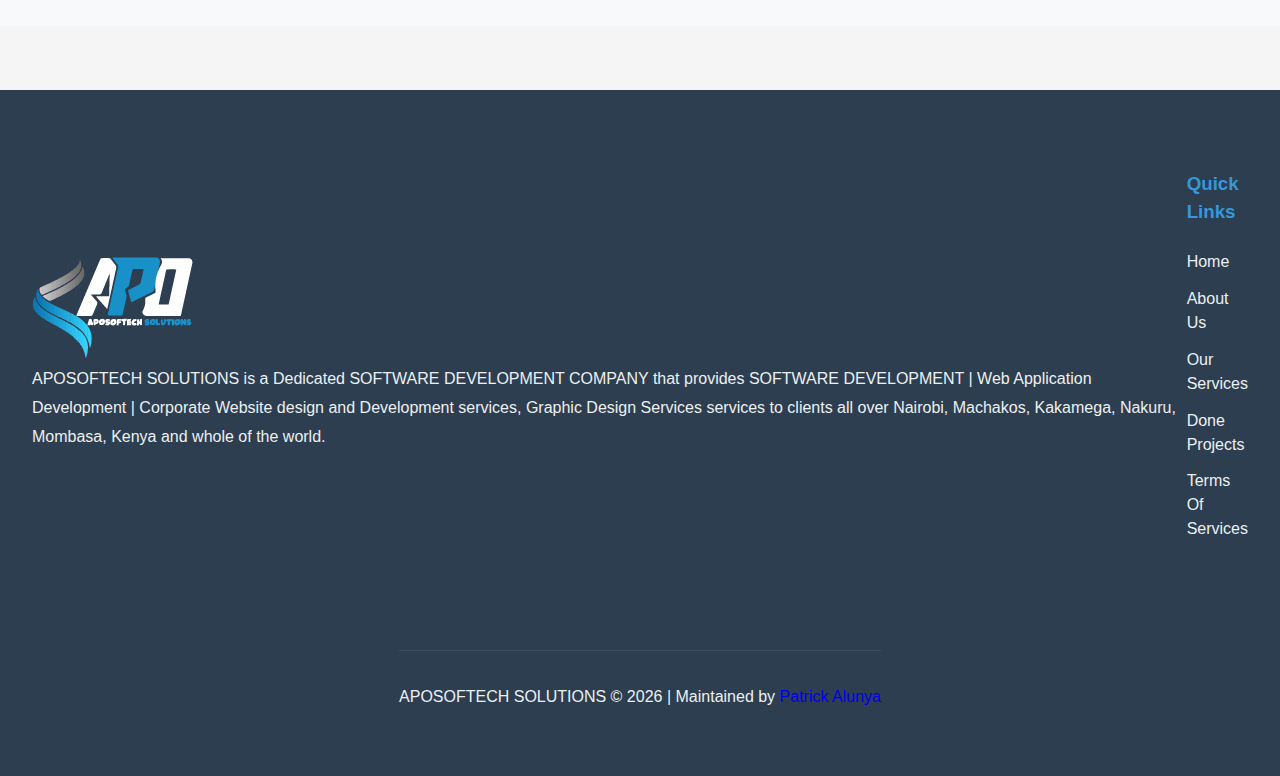
<file: web-design.html>
<!DOCTYPE html>
<html lang="en">
<head>
    <meta charset="UTF-8">
    <meta http-equiv="X-UA-Compatible" content="IE=edge">
    <meta http-equiv="Content-Type" content="text/html; charset=utf-8">
    <meta http-equiv="Content-Language" content="en">
    <meta http-equiv="content-script-type" content="text/javascript">
    <meta http-equiv="content-style-type" content="text/css">
    <meta http-equiv="imagetoolbar" content="no">
    <meta http-equiv="msthemecompatible" content="no">
    <meta http-equiv="cleartype" content="on">
    <meta http-equiv="HandheldFriendly" content="True">
    <meta http-equiv="apple-mobile-web-app-capable" content="yes">
    <meta http-equiv="apple-mobile-web-app-status-bar-style" content="black">
    <meta http-equiv="apple-mobile-web-app-title" content="APOSOFTECH SOLUTIONS">
    <meta http-equiv="application-name" content="APOSOFTECH SOLUTIONS">
    <meta http-equiv="mobile-web-app-capable" content="yes">
    <meta http-equiv="theme-color" content="#000000">
    <meta http-equiv="msapplication-navbutton-color" content="#000000">
    <meta http-equiv="msapplication-TileColor" content="#000000">
    <meta http-equiv="msapplication-TileImage" content="mstile-144x144.png">
    <meta http-equiv="msapplication-config" content="browserconfig.xml">
    <meta http-equiv="msapplication-tooltip" content="APOSOFTECH SOLUTIONS">
    <meta http-equiv="msapplication-starturl" content="index.html"> 
    <meta http-equiv="msapplication-window" content="width=800;height=600">
    <meta http-equiv="msapplication-task" content="name=About;action-uri=about-us.html;icon-uri=about.ico">
    <meta http-equiv="msapplication-task" content="name=Services;action-uri=web-development.html;icon-uri=services.ico">
    <meta http-equiv="msapplication-task" content="name=Services;action-uri=web-design.html;icon-uri=services.ico">
    <meta http-equiv="msapplication-task" content="name=Contact;action-uri=contact-us.html;icon-uri=contact.ico">
    <meta http-equiv="msapplication-task" content="name=Products;action-uri=done-projects.html;icon-uri=products.ico">
    <meta http-equiv="msapplication-task" content="name=Support;action-uri=terms-of-services.html;icon-uri=support.ico">
    <meta http-equiv="msapplication-task" content="name=Feedback;action-uri=our-services.html;icon-uri=feedback.ico">
    <meta name="robots" content="index, follow">
    <meta name="revisit-after" content="2 days">
    <meta name="googlebot" content="index, follow">
    <meta name="bingbot" content="index, follow">
    <meta name="msnbot" content="index, follow">
    <meta name="Slurp" content="index, follow">
    <meta name="teoma" content="index, follow">
    <meta name="alexabot" content="index, follow">
    <meta name="yahoobot" content="index, follow">
    <meta name="searchbots" content="index, follow">
    <meta name="robots" content="all">
    <meta name="google" content="nositelinkssearchbox">
    <meta name="google" content="notranslate">
    <meta name="google" content="noimageindex"> 
    <meta name="google" content="noarchive">
    <meta name="google" content="nosnippet">
    <meta name="google" content="noindex">
    <meta name="google" content="nofollow">
    <meta name="rating" content="general">
    <meta name="distribution" content="global">
    <meta name="language" content="en">
    <meta name="viewport" content="width=device-width, initial-scale=1.0">

    <!-- Tags for better branding -->
    <link rel="icon" type="image/png" href="https://aposoftechsolutions.co.ke/favicon.png">
    <link rel="apple-touch-icon" href="https://aposoftechsolutions.co.ke/apple-touch-icon.png">

    <!-- Content Security Policy -->
    <meta http-equiv="Content-Security-Policy" 
        content="default-src 'self'; 
                 script-src 'self' 'unsafe-inline' 'unsafe-eval' https://aposoftechsolutions.co.ke https://*.aposoftechsolutions.co.ke; 
                 style-src 'self' 'unsafe-inline' https://aposoftechsolutions.co.ke https://*.aposoftechsolutions.co.ke; 
                 img-src 'self' data: https://aposoftechsolutions.co.ke https://*.aposoftechsolutions.co.ke; 
                 font-src 'self' https://aposoftechsolutions.co.ke https://*.aposoftechsolutions.co.ke; 
                 connect-src 'self' https://aposoftechsolutions.co.ke https://*.aposoftechsolutions.co.ke; 
                 frame-src 'self' https://aposoftechsolutions.co.ke; 
                 object-src 'none'; 
                 base-uri 'self'; 
                 form-action 'self'; 
                 frame-ancestors 'self'; 
                 upgrade-insecure-requests; 
                 block-all-mixed-content;">
                 
   
     <!-- Primary Meta Tags -->
        <!-- Added 20/02/2025 -->
        <title>Aposoftech Solutions | Your Tech Partner in Kenya</title>
        <meta name="description" content="Aposoftech Solutions offers cutting-edge IT services, web development, and digital solutions in Nairobi, Machakos, Nakuru, Kakamega, Kenya. Contact us for innovative tech solutions.Aposoftech Solutions is a leading software development company in Kenya. We provide services like web development, mobile app development, Graphic Designing, SEO Services and Web Design and more.">
        <meta name="keywords" content="Aposoftech Solutions, Software Development Company, Web Development, Mobile App Development, Graphic Designing, SEO Services, Web Design, tech solutions, seo services, web design, graphic design, web development, IT services, Kenya, Nairobi, Kakamega, Nakuru, Machakos, digital solutions">
        <meta name="author" content="Aposoftech Solutions">
    
        <!-- Open Graph / Facebook -->
        <meta property="og:type" content="website">
        <meta property="og:url" content="https://aposoftechsolutions.co.ke/">
        <meta property="og:title" content="Aposoftech Solutions | Your Tech Partner in Kenya">
        <meta property="og:description" content="Aposoftech Solutions offers cutting-edge IT services, web development, and digital solutions in Kenya. Contact us for innovative tech solutions.">
        <meta property="og:image" content="https://aposoftechsolutions.co.ke/images/icons/social-media-icons/fb icon.png">
    
        <!-- Twitter -->
        <meta property="twitter:card" content="summary_large_image">
        <meta property="twitter:url" content="https://aposoftechsolutions.co.ke/">
        <meta property="twitter:title" content="Aposoftech Solutions | Your Tech Partner in Kenya">
        <meta property="twitter:description" content="Aposoftech Solutions offers cutting-edge IT services, web development, and digital solutions in Kenya. Contact us for innovative tech solutions.">
        <meta property="twitter:image" content="https://aposoftechsolutions.co.ke/images/icons/social-media-icons/x icon.png">

        
    <!--    CDN CSS -->
    <link rel="stylesheet" href="https://stackpath.bootstrapcdn.com/bootstrap/4.3.1/css/bootstrap.min.css">

    <!-- CDN CSS Files -->
    <link href="https://stackpath.bootstrapcdn.com/bootstrap/4.5.2/css/bootstrap.min.css" rel="stylesheet"/>

    <!--    Custom CSS -->
    <link rel="stylesheet" href="./assets/css/navBar.css"/>
    <link rel="stylesheet" href="./assets/css/animations.css"/>
    <link rel="stylesheet" href="./assets/css/styles.css"/>
    <link rel="stylesheet" href="./assets/css/index.css"/>
    <link rel="stylesheet" href="./assets/css/footer.css"/>
    <link rel="stylesheet" href="./assets/css/loader.css"/>
</head>
<body>
    <div class="loader-container">
        <div class="loader"></div>
    </div>
    
    <nav class="navbar navbar-expand-lg navbar-dark">
        <a class="navbar-brand" href="index.html">
            <span class="brand-logo">
                <img src="./assets/images/aposoftech-company-logo/APOSOFTECH COMPANY LOGO V2.png" alt="APOSOFTECH Solutions Brand Logo" class="img-fluid"/>
            </span>
        </a>
        <span id="date"></span>
        <button class="navbar-toggler" type="button" data-toggle="collapse" data-target="#navbarNav" aria-controls="navbarNav"
            aria-expanded="false" aria-label="Toggle navigation">
            <span class="navbar-toggler-icon"></span>
        </button>

        <div class="collapse navbar-collapse" id="navbarNav">
            <ul class="navbar-nav ml-auto">
                <li class="nav-item active">
                    <a class="nav-link" href="index.html">Home</a>
                </li>
                <li class="nav-item">
                    <a class="nav-link" href="about-us.html">About Us</a>
                </li>
                <div class="dropdown">
                    <a class="nav-link dropdown-toggle" href="#" id="servicesDropdown" role="button" data-toggle="dropdown" aria-haspopup="true" aria-expanded="false">
                        Our Services
                    </a>
                    <div class="dropdown-menu" aria-labelledby="servicesDropdown">
                        <a class="dropdown-item" href="./web-development.html">Web Development</a>
                        <a class="dropdown-item" href="./web-design.html">Web Design</a>
                        <a class="dropdown-item" href="./graphic-design.html">Graphic Design</a>
                        <a class="dropdown-item" href="./seo.html">SEO</a>
                        <a class="dropdown-item" href="./software-development.html">Software Development</a>
                        <a class="dropdown-item" href="./mobile-app-development.html">Mobile App Development</a>
                    </div>
                </div>
                </li>
                <!-- <li class="nav-item">
                    <a class="nav-link" href="done-projects.html">Done Projects</a>
                </li> -->
                <li class="nav-item">
                    <a class="nav-link" href="terms-of-services.html">Terms Of Services</a>
                </li>
            </ul>
        </div>
    </nav>
    <!-- End Of Navbar -->

    <!-- Hero Banner -->
    <section class="hero-banner">
        <div class="container">
            <div class="row">
                <div class="col-md-12">
                    <h1>Web Design Services</h1>
                    <div class="underline"></div>
                    <p>Our web design services will greatly enhance your business’s presence on the Internet. Our brand tenders mix a potent combination of brand strategy with a generous splash of creative juices and blend in the latest trends in Website UX and UI design and programming as a chaser. Since 2025, APOSOFTECH SOLUTIONS has designed and built over 50 websites from e-commerce, b2c, b2b, non-profit, to social networks. We even create custom web applications.</p>
                </div>
            </div>
        </div>
    </section>
    <!-- End Of Hero Banner -->

    <!-- Web Design Services -->
    <section id="web-design">
        <div class="container">
            <div class="row">
                <div class="col-md-6">
                    <h2>Web Design Services</h2>
                    <div class="underline"></div>
                    <p>Our web design services will greatly enhance your business’s presence on the Internet. Our brand tenders mix a potent combination of brand strategy with a generous splash of creative juices and blend in the latest trends in Website UX and UI design and programming as a chaser. Since 2025, APOSOFTECH SOLUTIONS has designed and built over 50 websites from e-commerce, b2c, b2b, non-profit, to social networks. We even create custom web applications.</p>
                    <div class="hero-banner-buttons">
                        <a href="contact-us.html" class="btn btn-warning btn-lg">Contact Us</a>
                        <a href="our-services.html" class="btn btn-outline-warning btn-lg">Our Services</a>
                    </div>
                </div>
                <div class="col-md-6">
                    <img src="./assets/images/web design services/responsive web design image.png" alt="Web Design Services" class="img-fluid"/>
                </div>
            </div>
        </div>
    </section>
    <!-- End Of Web Design Services -->

    <!-- Contact Us -->
    <section class="contact-us">
        <div class="container">
            <h2>Contact Us</h2>
            <div class="underline"></div>
            <div class="row">
                <div class="col-md-6">
                    <h3>Get In Touch</h3>
                    <p>Have a project in mind? Let's discuss your requirements and see how we can help you.</p>
                    <p>Fill out the form below and we'll get back to you as soon as possible.</p>
                    <form action="" method="POST">
                        <div class="form-group">
                            <input type="text" name="name" class="form-control" placeholder="Your Name" required/>
                        </div>
                        <div class="form-group
                        ">
                            <input type="email" name="email" class="form-control" placeholder="Your Email" required/>
                        </div>
                        <div class="form-group
                        ">
                            <input type="text" name="subject" class="form-control" placeholder="Subject" required/>
                        </div>
                        <div class="form-group
                        ">
                            <textarea name="message" class="form-control" placeholder="Message" required></textarea>
                        </div>
                        <button type="submit" class="btn btn-warning btn-lg">Send Message</button>
                    </form>
                </div>
                <div class="col-md-6">
                    <h3>Contact Information</h3>
                    <p>Feel free to contact us for any queries or information.</p>
                    <ul>
                        <li>
                            <span><img src="./assets/images/icons/social-media-icons/wa icon.png"/></span>
                            <span>
                                <a href="https://wa.me/+254115348341">+254 115 348 341</a>
                            </span>
                        </li>
                        <li>
                            <span><img src="./assets/images/icons/social-media-icons/phone icon.png"/></span>
                            <span>
                                <a href="tel:+254115348341">+254 115 348 341</a>
                            </span>
                        </li>
                        <li>
                            <span><img src="./assets/images/icons/social-media-icons/gmail icon.png"/></span>
                            <span>
                                <a href="mailto:aposoftechsolutions@gmail.com">aposoftechsolutions@gmail.com</a>
                            </span>
                        </li>
                        <li>
                            <span><img src="./assets/images/icons/social-media-icons/aposoftech location address icon.png"/></span>
                            <span>Nairobi, Kenya</span>
                        </li>
                    </ul>
                </div>
                <div class="social-media-handles">
                    <a href="https://www.facebook.com/APOSOFTECH-SOLUTIONS-100101001805073" target="_blank">
                        <img src="./assets/images/icons/social-media-icons/fb icon.png" alt="Facebook Icon"/>
                    </a>
                    <a href="https://twitter.com/AposoftechS" target="_blank">
                        <img src="./assets/images/icons/social-media-icons/x icon.png" alt="Twitter Icon"/>
                    </a>
                    <a href="https://www.instagram.com/aposoftechsolutions/" target="_blank">
                        <img src="./assets/images/icons/social-media-icons/ig icon.png" alt="Instagram Icon"/>
                    </a>
                    <a href="https://www.linkedin.com/company/aposoftech-solutions" target="_blank">
                        <img src="./assets/images/icons/social-media-icons/linkedin icon.png" alt="LinkedIn Icon"/>
                    </a>
                    <a href="https://www.youtube.com/channel/UC - 5J9Z9Z9Z" target="_blank">
                        <img src="./assets/images/icons/social-media-icons/youtube icon.png" alt="YouTube Icon"/>
                    </a>
                </div>
                <a href="https://wa.me/+254115348341" class="whatsapp-button" target="_blank">
                    <img src="./assets/images/icons/social-media-icons/wa me@2x.png" alt="WhatsApp Icon"/>
                </a>
            </div>
        </div>
    </section>
    <!-- End Of Contact Us -->

    

    <!-- Footer -->
    <footer>
        <div class="container">
            <div class="row">
                <div class="col-md-6">
                    <span class="aposoftech-company-logo">
                        <img src="./assets/images/aposoftech-company-logo/APOSOFTECH COMPANY LOGO V2.png" alt="APOSOFTECH Solutions Brand Logo" class="img-fluid"/>
                    </span>
                    <p>APOSOFTECH SOLUTIONS is a Dedicated SOFTWARE DEVELOPMENT COMPANY that provides SOFTWARE DEVELOPMENT | Web Application Development | Corporate Website design and Development services, Graphic Design Services services to clients all over Nairobi, Machakos, Kakamega, Nakuru, Mombasa, Kenya and whole of the world.</p>
                </div>
                <div class="col-md-6">
                    <h3>Quick Links</h3>
                    <ul>
                        <li><a href="index.html">Home</a></li>
                        <li><a href="about-us.html">About Us</a></li>
                        <li><a href="our-services.html">Our Services</a></li>
                        <li><a href="done-projects.html">Done Projects</a></li>
                        <li><a href="terms-of-services.html">Terms Of Services</a></li>
                    </ul>
                </div>
            </div>
        </div>
        <div class="row">
            <div class="col-md-12">
                <p class="text-center">APOSOFTECH SOLUTIONS &copy; <span id="getFullYear"></span> | Maintained by <span><a href="https://patrick-alunya-online-portfolio.netlify.app/">Patrick Alunya</a></span></p>
            </div>
        </div>
    </footer>
    <!-- End Of Footer -->

    <!-- CDN JS Files -->
   <script src="https://kit.fontawesome.com/a076d05399.js"></script>
   <script src="https://code.jquery.com/jquery-3.5.1.slim.min.js"></script>
   <script src="https://cdn.jsdelivr.net/npm/@popperjs/core@2.9.2/dist/umd/popper.min.js"></script>
   <script src="https://stackpath.bootstrapcdn.com/bootstrap/4.5.2/js/bootstrap.min.js"></script>

       <!-- Google tag (gtag.js) -->
       <script async src="https://www.googletagmanager.com/gtag/js?id=G-GL5QLS9FSZ"></script>
       <script>
           window.dataLayer = window.dataLayer || [];
           function gtag(){dataLayer.push(arguments);}
           gtag('js', new Date());
   
           gtag('config', 'G-GL5QLS9FSZ');
       </script>

   <!-- Custom JS -->
   <script src="./assets/js/navBar.js"></script>
   <script src="./assets/js/footer.js"></script>
   <script src="./assets/js/contact-form.js"></script>
   <script src="./assets/js/loader.js"></script>

</body>
</html>
</file>
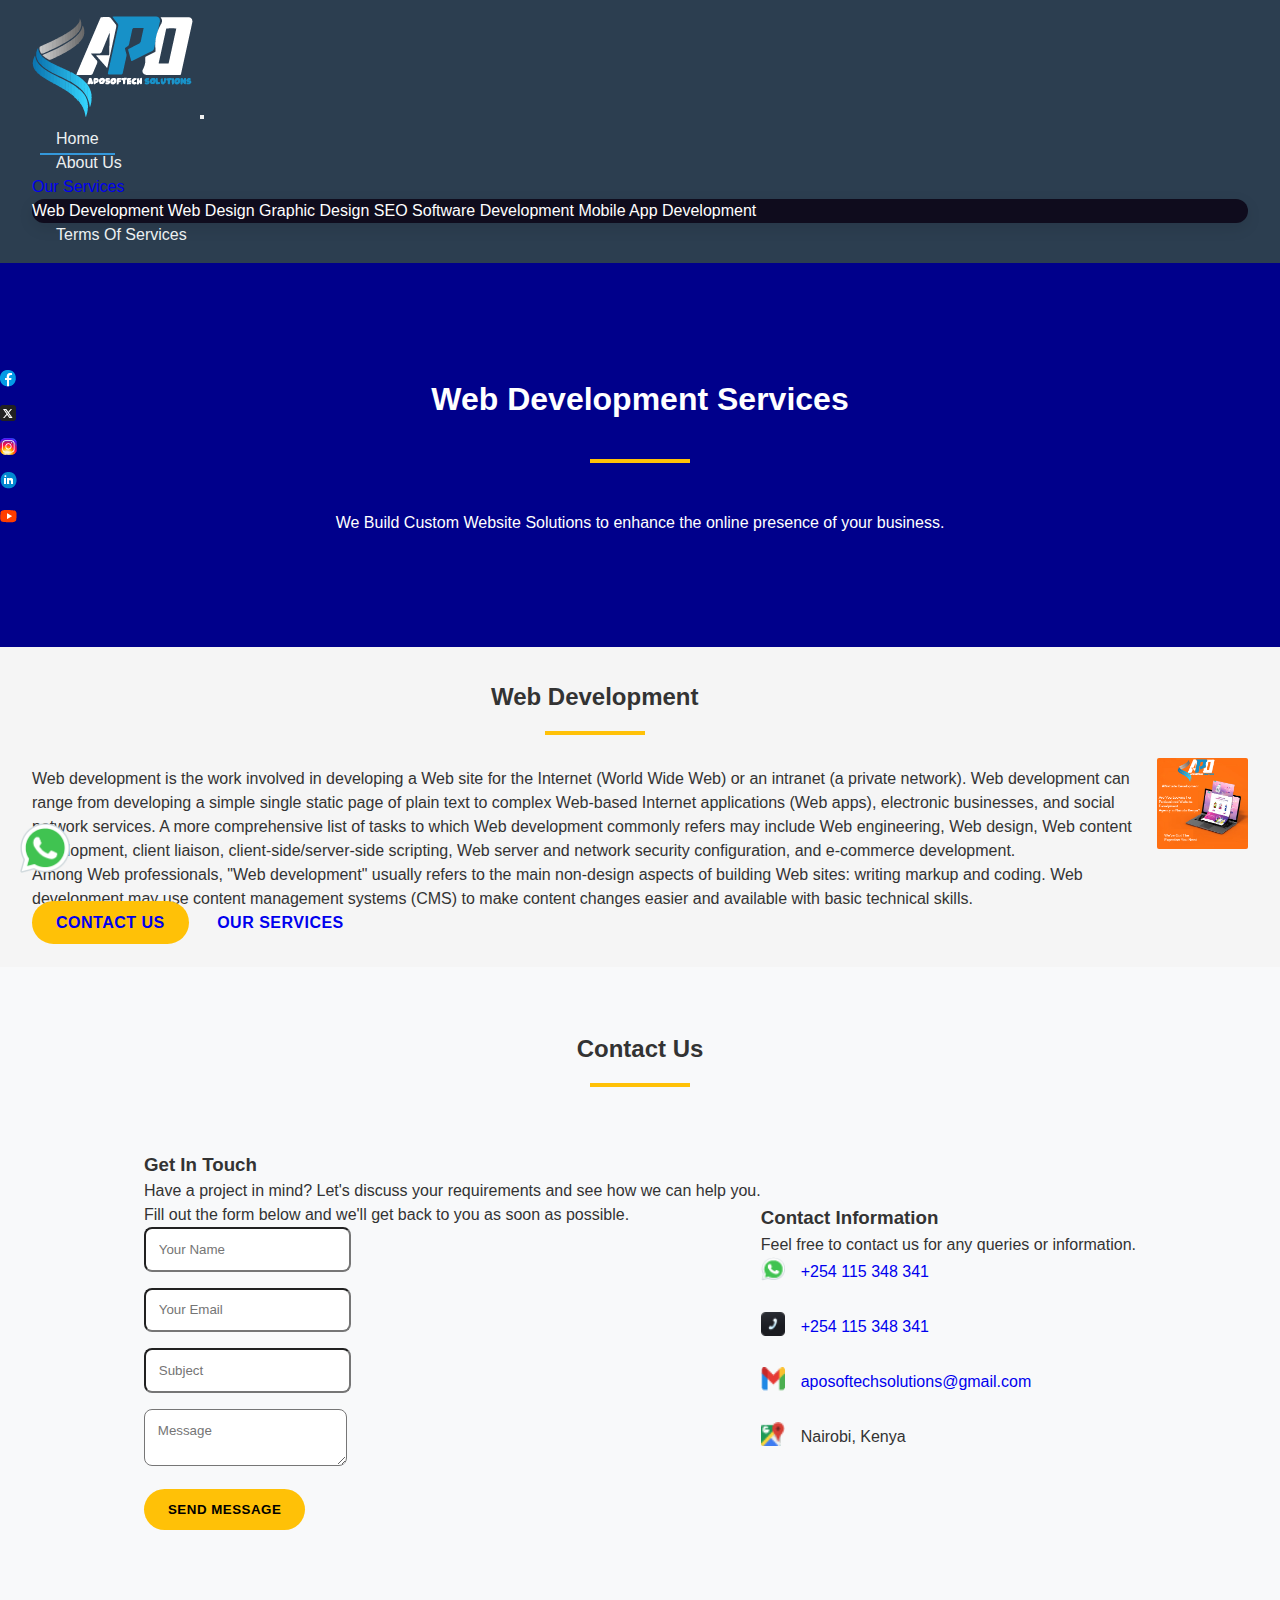
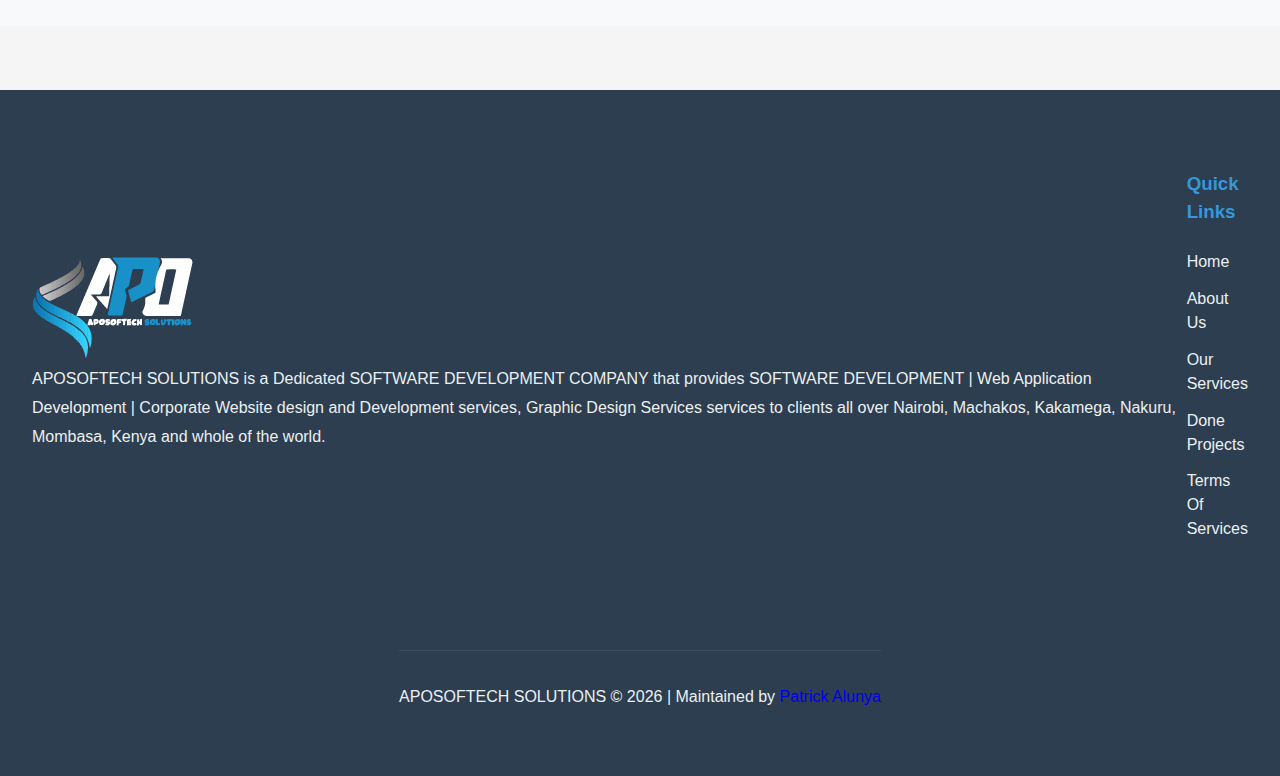
<file: web-development.html>
<!DOCTYPE html>
<html lang="en">
<head>
    <meta charset="UTF-8">
    <meta http-equiv="X-UA-Compatible" content="IE=edge">
    <meta http-equiv="Content-Type" content="text/html; charset=utf-8">
    <meta http-equiv="Content-Language" content="en">
    <meta http-equiv="content-script-type" content="text/javascript">
    <meta http-equiv="content-style-type" content="text/css">
    <meta http-equiv="imagetoolbar" content="no">
    <meta http-equiv="msthemecompatible" content="no">
    <meta http-equiv="cleartype" content="on">
    <meta http-equiv="HandheldFriendly" content="True">
    <meta http-equiv="apple-mobile-web-app-capable" content="yes">
    <meta http-equiv="apple-mobile-web-app-status-bar-style" content="black">
    <meta http-equiv="apple-mobile-web-app-title" content="APOSOFTECH SOLUTIONS">
    <meta http-equiv="application-name" content="APOSOFTECH SOLUTIONS">
    <meta http-equiv="mobile-web-app-capable" content="yes">
    <meta http-equiv="theme-color" content="#000000">
    <meta http-equiv="msapplication-navbutton-color" content="#000000">
    <meta http-equiv="msapplication-TileColor" content="#000000">
    <meta http-equiv="msapplication-TileImage" content="mstile-144x144.png">
    <meta http-equiv="msapplication-config" content="browserconfig.xml">
    <meta http-equiv="msapplication-tooltip" content="APOSOFTECH SOLUTIONS">
    <meta http-equiv="msapplication-starturl" content="index.html"> 
    <meta http-equiv="msapplication-window" content="width=800;height=600">
    <meta http-equiv="msapplication-task" content="name=About;action-uri=about-us.html;icon-uri=about.ico">
    <meta http-equiv="msapplication-task" content="name=Services;action-uri=web-development.html;icon-uri=services.ico">
    <meta http-equiv="msapplication-task" content="name=Contact;action-uri=contact-us.html;icon-uri=contact.ico">
    <meta http-equiv="msapplication-task" content="name=Products;action-uri=done-projects.html;icon-uri=products.ico">
    <meta http-equiv="msapplication-task" content="name=Support;action-uri=terms-of-services.html;icon-uri=support.ico">
    <meta http-equiv="msapplication-task" content="name=Feedback;action-uri=our-services.html;icon-uri=feedback.ico">
    <meta name="robots" content="index, follow">
    <meta name="revisit-after" content="2 days">
    <meta name="googlebot" content="index, follow">
    <meta name="bingbot" content="index, follow">
    <meta name="msnbot" content="index, follow">
    <meta name="Slurp" content="index, follow">
    <meta name="teoma" content="index, follow">
    <meta name="alexabot" content="index, follow">
    <meta name="yahoobot" content="index, follow">
    <meta name="searchbots" content="index, follow">
    <meta name="robots" content="all">
    <meta name="google" content="nositelinkssearchbox">
    <meta name="google" content="notranslate">
    <meta name="google" content="noimageindex"> 
    <meta name="google" content="noarchive">
    <meta name="google" content="nosnippet">
    <meta name="google" content="noindex">
    <meta name="google" content="nofollow">
    <meta name="rating" content="general">
    <meta name="distribution" content="global">
    <meta name="language" content="en">
    <meta name="viewport" content="width=device-width, initial-scale=1.0">

    <!-- Tags for better branding -->
    <link rel="icon" type="image/png" href="https://aposoftechsolutions.co.ke/favicon.png">
    <link rel="apple-touch-icon" href="https://aposoftechsolutions.co.ke/apple-touch-icon.png">

    <!-- Content Security Policy -->
    <meta http-equiv="Content-Security-Policy" 
        content="default-src 'self'; 
                 script-src 'self' 'unsafe-inline' 'unsafe-eval' https://aposoftechsolutions.co.ke https://*.aposoftechsolutions.co.ke; 
                 style-src 'self' 'unsafe-inline' https://aposoftechsolutions.co.ke https://*.aposoftechsolutions.co.ke; 
                 img-src 'self' data: https://aposoftechsolutions.co.ke https://*.aposoftechsolutions.co.ke; 
                 font-src 'self' https://aposoftechsolutions.co.ke https://*.aposoftechsolutions.co.ke; 
                 connect-src 'self' https://aposoftechsolutions.co.ke https://*.aposoftechsolutions.co.ke; 
                 frame-src 'self' https://aposoftechsolutions.co.ke; 
                 object-src 'none'; 
                 base-uri 'self'; 
                 form-action 'self'; 
                 frame-ancestors 'self'; 
                 upgrade-insecure-requests; 
                 block-all-mixed-content;">
                  
     <!-- Primary Meta Tags -->
        <!-- Added 20/02/2025 -->
        <title>Aposoftech Solutions | Your Tech Partner in Kenya</title>
        <meta name="description" content="Aposoftech Solutions offers cutting-edge IT services, web development, and digital solutions in Nairobi, Machakos, Nakuru, Kakamega, Kenya. Contact us for innovative tech solutions.Aposoftech Solutions is a leading software development company in Kenya. We provide services like web development, mobile app development, Graphic Designing, SEO Services and Web Design and more.">
        <meta name="keywords" content="Aposoftech Solutions, Software Development Company, Web Development, Mobile App Development, Graphic Designing, SEO Services, Web Design, tech solutions, seo services, web design, graphic design, web development, IT services, Kenya, Nairobi, Kakamega, Nakuru, Machakos, digital solutions">
        <meta name="author" content="Aposoftech Solutions">
    
        <!-- Open Graph / Facebook -->
        <meta property="og:type" content="website">
        <meta property="og:url" content="https://aposoftechsolutions.co.ke/">
        <meta property="og:title" content="Aposoftech Solutions | Your Tech Partner in Kenya">
        <meta property="og:description" content="Aposoftech Solutions offers cutting-edge IT services, web development, and digital solutions in Kenya. Contact us for innovative tech solutions.">
        <meta property="og:image" content="https://aposoftechsolutions.co.ke/images/icons/social-media-icons/fb icon.png">
    
        <!-- Twitter -->
        <meta property="twitter:card" content="summary_large_image">
        <meta property="twitter:url" content="https://aposoftechsolutions.co.ke/">
        <meta property="twitter:title" content="Aposoftech Solutions | Your Tech Partner in Kenya">
        <meta property="twitter:description" content="Aposoftech Solutions offers cutting-edge IT services, web development, and digital solutions in Kenya. Contact us for innovative tech solutions.">
        <meta property="twitter:image" content="https://aposoftechsolutions.co.ke/images/icons/social-media-icons/x icon.png">

        
    <!--    CDN CSS -->
    <link rel="stylesheet" href="https://stackpath.bootstrapcdn.com/bootstrap/4.3.1/css/bootstrap.min.css">

    <!-- CDN CSS Files -->
    <link href="https://stackpath.bootstrapcdn.com/bootstrap/4.5.2/css/bootstrap.min.css" rel="stylesheet"/>

    <!--    Custom CSS -->
    <link rel="stylesheet" href="./assets/css/navBar.css"/>
    <link rel="stylesheet" href="./assets/css/animations.css"/>
    <link rel="stylesheet" href="./assets/css/styles.css"/>
    <link rel="stylesheet" href="./assets/css/index.css"/>
    <link rel="stylesheet" href="./assets/css/footer.css"/>
    <link rel="stylesheet" href="./assets/css/loader.css"/>
</head>
<body>
    <div class="loader-container">
        <div class="loader"></div>
    </div>
    
    <nav class="navbar navbar-expand-lg navbar-dark">
        <a class="navbar-brand" href="index.html">
            <span class="brand-logo">
                <img src="./assets/images/aposoftech-company-logo/APOSOFTECH COMPANY LOGO V2.png" alt="APOSOFTECH Solutions Brand Logo" class="img-fluid"/>
            </span>
        </a>
        <span id="date"></span>
        <button class="navbar-toggler" type="button" data-toggle="collapse" data-target="#navbarNav" aria-controls="navbarNav"
            aria-expanded="false" aria-label="Toggle navigation">
            <span class="navbar-toggler-icon"></span>
        </button>

        <div class="collapse navbar-collapse" id="navbarNav">
            <ul class="navbar-nav ml-auto">
                <li class="nav-item active">
                    <a class="nav-link" href="index.html">Home</a>
                </li>
                <li class="nav-item">
                    <a class="nav-link" href="about-us.html">About Us</a>
                </li>
                <div class="dropdown">
                    <a class="nav-link dropdown-toggle" href="#" id="servicesDropdown" role="button" data-toggle="dropdown" aria-haspopup="true" aria-expanded="false">
                        Our Services
                    </a>
                    <div class="dropdown-menu" aria-labelledby="servicesDropdown">
                        <a class="dropdown-item" href="./web-development.html">Web Development</a>
                        <a class="dropdown-item" href="./web-design.html">Web Design</a>
                        <a class="dropdown-item" href="./graphic-design.html">Graphic Design</a>
                        <a class="dropdown-item" href="./seo.html">SEO</a>
                        <a class="dropdown-item" href="./software-development.html">Software Development</a>
                        <a class="dropdown-item" href="./mobile-app-development.html">Mobile App Development</a>
                    </div>
                </div>
                </li>
                <!-- <li class="nav-item">
                    <a class="nav-link" href="done-projects.html">Done Projects</a>
                </li> -->
                <li class="nav-item">
                    <a class="nav-link" href="terms-of-services.html">Terms Of Services</a>
                </li>
            </ul>
        </div>
    </nav>
    <!-- End Of Navbar -->

    <!-- Hero Banner -->
    <section class="hero-banner">
        <div class="container">
            <div class="row">
                <div class="col-md-12">
                    <h1>Web Development Services</h1>
                    <div class="underline"></div>
                    <p>We Build Custom Website Solutions to enhance the online presence of your business.</p>
                </div>
            </div>
        </div>
    </section>
    <!-- End Of Hero Banner -->

    <!-- Web Development Services -->
    <section id="web-development">
        <div class="container">
            <div class="row">
                <div class="col-md-6">
                    <h2>Web Development</h2>
                    <div class="underline"></div>
                    <p>Web development is the work involved in developing a Web site for the Internet (World Wide Web) or an intranet (a private network). Web development can range from developing a simple single static page of plain text to complex Web-based Internet applications (Web apps), electronic businesses, and social network services. A more comprehensive list of tasks to which Web development commonly refers may include Web engineering, Web design, Web content development, client liaison, client-side/server-side scripting, Web server and network security configuration, and e-commerce development.</p>
                    <p>Among Web professionals, "Web development" usually refers to the main non-design aspects of building Web sites: writing markup and coding. Web development may use content management systems (CMS) to make content changes easier and available with basic technical skills.</p>
                    <div class="hero-banner-buttons">
                        <a href="contact-us.html" class="btn btn-warning btn-lg">Contact Us</a>
                        <a href="our-services.html" class="btn btn-outline-warning btn-lg">Our Services</a>
                    </div>
                </div>
                <div class="col-md-6">
                    <img src="./assets/images/web development services/Artboard 1.png" alt="Web Development" class="img-fluid"/>
                </div>
            </div>
        </div>
    </section>
    <!-- End Of Web Development Services -->

    <!-- Contact Us -->
    <section class="contact-us">
        <div class="container">
            <h2>Contact Us</h2>
            <div class="underline"></div>
            <div class="row">
                <div class="col-md-6">
                    <h3>Get In Touch</h3>
                    <p>Have a project in mind? Let's discuss your requirements and see how we can help you.</p>
                    <p>Fill out the form below and we'll get back to you as soon as possible.</p>
                    <form action="" method="POST">
                        <div class="form-group">
                            <input type="text" name="name" class="form-control" placeholder="Your Name" required/>
                        </div>
                        <div class="form-group
                        ">
                            <input type="email" name="email" class="form-control" placeholder="Your Email" required/>
                        </div>
                        <div class="form-group
                        ">
                            <input type="text" name="subject" class="form-control" placeholder="Subject" required/>
                        </div>
                        <div class="form-group
                        ">
                            <textarea name="message" class="form-control" placeholder="Message" required></textarea>
                        </div>
                        <button type="submit" class="btn btn-warning btn-lg">Send Message</button>
                    </form>
                </div>
                <div class="col-md-6">
                    <h3>Contact Information</h3>
                    <p>Feel free to contact us for any queries or information.</p>
                    <ul>
                        <li>
                            <span><img src="./assets/images/icons/social-media-icons/wa icon.png"/></span>
                            <span>
                                <a href="https://wa.me/+254115348341">+254 115 348 341</a>
                            </span>
                        </li>
                        <li>
                            <span><img src="./assets/images/icons/social-media-icons/phone icon.png"/></span>
                            <span>
                                <a href="tel:+254115348341">+254 115 348 341</a>
                            </span>
                        </li>
                        <li>
                            <span><img src="./assets/images/icons/social-media-icons/gmail icon.png"/></span>
                            <span>
                                <a href="mailto:aposoftechsolutions@gmail.com">aposoftechsolutions@gmail.com</a>
                            </span>
                        </li>
                        <li>
                            <span><img src="./assets/images/icons/social-media-icons/aposoftech location address icon.png"/></span>
                            <span>Nairobi, Kenya</span>
                        </li>
                    </ul>
                </div>
                <div class="social-media-handles">
                    <a href="https://www.facebook.com/APOSOFTECH-SOLUTIONS-100101001805073" target="_blank">
                        <img src="./assets/images/icons/social-media-icons/fb icon.png" alt="Facebook Icon"/>
                    </a>
                    <a href="https://twitter.com/AposoftechS" target="_blank">
                        <img src="./assets/images/icons/social-media-icons/x icon.png" alt="Twitter Icon"/>
                    </a>
                    <a href="https://www.instagram.com/aposoftechsolutions/" target="_blank">
                        <img src="./assets/images/icons/social-media-icons/ig icon.png" alt="Instagram Icon"/>
                    </a>
                    <a href="https://www.linkedin.com/company/aposoftech-solutions" target="_blank">
                        <img src="./assets/images/icons/social-media-icons/linkedin icon.png" alt="LinkedIn Icon"/>
                    </a>
                    <a href="https://www.youtube.com/channel/UC - 5J9Z9Z9Z" target="_blank">
                        <img src="./assets/images/icons/social-media-icons/youtube icon.png" alt="YouTube Icon"/>
                    </a>
                </div>
                <a href="https://wa.me/+254115348341" class="whatsapp-button" target="_blank">
                    <img src="./assets/images/icons/social-media-icons/wa me@2x.png" alt="WhatsApp Icon"/>
                </a>
            </div>
        </div>
    </section>
    <!-- End Of Contact Us -->


    <!-- Footer -->
    <footer>
        <div class="container">
            <div class="row">
                <div class="col-md-6">
                    <span class="aposoftech-company-logo">
                        <img src="./assets/images/aposoftech-company-logo/APOSOFTECH COMPANY LOGO V2.png" alt="APOSOFTECH Solutions Brand Logo" class="img-fluid"/>
                    </span>
                    <p>APOSOFTECH SOLUTIONS is a Dedicated SOFTWARE DEVELOPMENT COMPANY that provides SOFTWARE DEVELOPMENT | Web Application Development | Corporate Website design and Development services, Graphic Design Services services to clients all over Nairobi, Machakos, Kakamega, Nakuru, Mombasa, Kenya and whole of the world.</p>
                </div>
                <div class="col-md-6">
                    <h3>Quick Links</h3>
                    <ul>
                        <li><a href="index.html">Home</a></li>
                        <li><a href="about-us.html">About Us</a></li>
                        <li><a href="our-services.html">Our Services</a></li>
                        <li><a href="done-projects.html">Done Projects</a></li>
                        <li><a href="terms-of-services.html">Terms Of Services</a></li>
                    </ul>
                </div>
            </div>
        </div>
        <div class="row">
            <div class="col-md-12">
                <p class="text-center">APOSOFTECH SOLUTIONS &copy; <span id="getFullYear"></span> | Maintained by <span><a href="https://patrick-alunya-online-portfolio.netlify.app/">Patrick Alunya</a></span></p>
            </div>
        </div>
    </footer>
    <!-- End Of Footer -->

    <!-- CDN JS Files -->
   <script src="https://kit.fontawesome.com/a076d05399.js"></script>
   <script src="https://code.jquery.com/jquery-3.5.1.slim.min.js"></script>
   <script src="https://cdn.jsdelivr.net/npm/@popperjs/core@2.9.2/dist/umd/popper.min.js"></script>
   <script src="https://stackpath.bootstrapcdn.com/bootstrap/4.5.2/js/bootstrap.min.js"></script>

       <!-- Google tag (gtag.js) -->
       <script async src="https://www.googletagmanager.com/gtag/js?id=G-GL5QLS9FSZ"></script>
       <script>
           window.dataLayer = window.dataLayer || [];
           function gtag(){dataLayer.push(arguments);}
           gtag('js', new Date());
   
           gtag('config', 'G-GL5QLS9FSZ');
       </script>

   <!-- Custom JS -->
   <script src="./assets/js/navBar.js"></script>
   <script src="./assets/js/footer.js"></script>
   <script src="./assets/js/contact-form.js"></script>
   <script src="./assets/js/loader.js"></script>
</body>
</html>
</file>
<file: assets/css/navBar.css>
nav.navbar {
    background-color: #2c3e50;
    padding: 1rem 2rem;
    box-shadow: 0 2px 10px rgba(0,0,0,0.1);
}

.navbar .navbar-brand {
    font-weight: 700;
    font-size: 1.5rem;
    color: #ecf0f1 !important;
}

.navbar .navbar-nav .nav-item {
    margin: 0 0.5rem;
}

.navbar .navbar-nav .nav-item .nav-link {
    color: #ecf0f1 !important;
    font-weight: 500;
    position: relative;
    padding: 0.5rem 1rem !important;
}

.navbar .navbar-nav .nav-item .nav-link:after {
    content: '';
    position: absolute;
    bottom: 0;
    left: 0;
    width: 0;
    height: 2px;
    background: #3498db;
    transition: width 0.3s ease-in-out;
}

.navbar .navbar-nav .nav-item .nav-link:hover:after {
    width: 100%;
}

.navbar .navbar-nav .nav-item.active .nav-link:after {
    width: 100%;
}

.navbar .navbar-nav .btn-warning {
    background-color: #f39c12;
    color: #ffffff;
    border: none;
}

.navbar .navbar-nav .btn-warning:hover {
    background-color: #e67e22;
    color: #ffffff;
}

.navbar .profile-icon {
    color: #ffffff;
    cursor: pointer;
    padding: 10px;
    font-size: 1.2rem;
}

.navbar .profile-icon:hover {
    color: #f39c12;
}

.dropdown-menu {
    background: #0F0C1D;
    color: white;
    border: none;
    border-radius: 15px;
    box-shadow: 0 5px 15px rgba(0,0,0,0.1);
}

.dropdown-menu a {
    color: white;
}

.dropdown-menu a:hover {
    background: #ffc107;
    color: #0F0C1D;
}

.dropdown-menu a.active {
    background: #ffc107;
    color: #0F0C1D;
}

.dropdown-menu a.active:hover {
    background: #e0a800;
    color: #0F0C1D;
}
</file>
<file: assets/css/animations.css>
/* Button animations */
.btn {
    transition: all 0.3s ease;
    position: relative;
    overflow: hidden;
}

.btn:hover {
    transform: translateY(-2px);
    box-shadow: 0 5px 15px rgba(0,0,0,0.2);
}

.btn:active {
    transform: translateY(0);
}

/* Link animations */
a {
    transition: all 0.3s ease;
    position: relative;
}

a:not(.btn):after {
    content: '';
    position: absolute;
    width: 0;
    height: 2px;
    bottom: -2px;
    left: 0;
    background-color: #3498db;
    transition: width 0.3s ease;
}

a:not(.btn):hover:after {
    width: 100%;
}

/* Social media icons animation */
.social-media a img {
    transition: transform 0.8s ease-in-out;
}

.social-media a:hover img {
    transform: scale(1.1) rotate(5deg);
}

/* Dropdown menu animation */
.dropdown-menu {
    animation: slideIn 0.3s ease;
}

@keyframes slideIn {
    from {
        opacity: 0;
        transform: translateY(-10px);
    }
    to {
        opacity: 1;
        transform: translateY(0);
    }
}

/* Bounce animation */
@keyframes bounce {
    0%, 100% {
        transform: translateY(0);
    }
    50% {
        transform: translateY(-10px);
    }
}

/* Apply bounce animation to images */
img {
    animation: bounce 2s ease-in-out infinite;
    transition: transform 0.3s ease-in-out;
    border-radius: 2px;
}

/* Scale up on hover */
img:hover {
    transform: scale(1.1);
    animation: none; /* Stop bouncing when hovering */
    transition: 5s ease-in-out;
    cursor: pointer;
}

/* Exclude certain images from animation if needed */
.loader img,
.navbar-brand img,
.social-media-handles img,
.whatsapp-button img,
.aposoftech-company-logo img {
    animation: none;
}
.loader img:hover,
.navbar-brand img:hover,
.social-media img:hover {
    transform: none;
}

@keyframes scaleUp {
    0%, 100% {
        transform: scale(1);
    }
    50% {
        transform: scale(1.1);
    }
}

.whatsapp-button img {
    transition: background-color 0.3s ease-in-out, transform 1s ease-in-out;
    animation: scaleUp 1s infinite ease-in-out;
}

.whatsapp-button img:hover {
    /* background-color: #25D366; WhatsApp green color */
    animation: none; /* Stop scaling when hovering */
}
</file>
<file: assets/css/styles.css>
* {
    margin: 0;
    padding: 0;
    box-sizing: border-box;
    font-family: 'Segoe UI', Tahoma, Geneva, Verdana, sans-serif;
}

body {
    background-color: #f5f5f5;
    color: #333;
    font-family: 'Roboto', sans-serif;
    font-size: 16px;
    line-height: 1.5;
    margin: 0;
    padding: 0;
}

a {
    text-decoration: none;
}

ul {
    list-style-type: none;
    padding: 0;
}

h1, h2, h3, h4, h5, h6 {
    margin: 0;
    padding: 0;
}

img {
    max-width: 100%;
}

.container {
    width: 100%;
    margin: auto;
    overflow: hidden;
}

.container h2 {
    text-align: center;
}
.services {
    padding: 4rem 2rem;
}

.services h1 {
    color: #2c3e50;
    margin-bottom: 3rem;
    font-weight: 600;
    position: relative;
}

.services h1:after {
    content: '';
    display: block;
    width: 80px;
    height: 4px;
    /* background: #3498db; */
    position: absolute;
    bottom: -10px;
    left: 50%;
    transform: translateX(-50%);
}

.card {
    margin-top: 2rem;
    margin-bottom: 2rem;
    border: none;
    border-radius: 15px;
    box-shadow: 0 5px 15px rgba(0,0,0,0.1);
    transition: transform 0.3s ease, box-shadow 0.3s ease;
}

.card:hover {
    transform: translateY(-5px);
    box-shadow: 0 10px 20px rgba(0,0,0,0.1);
}

.card-img-top {
    height: 200px;
    object-fit: cover;
    border-top-left-radius: 15px;
    border-top-right-radius: 15px;
}

.card-body {
    padding: 1.5rem;
}

.card-title {
    color: #2c3e50;
    font-weight: 600;
    margin-bottom: 1rem;
}

.card-text {
    color: #666;
    line-height: 1.6;
}

@import url('animations.css');

.nav-link {
    transition: color 0.3s ease;
}

/* Social Media Icons */
.social-media-icons {
    display: flex;
    justify-content: center;
    align-items: center;
    gap: 20px;
    padding: 20px 0;
}

.social-media-icons li {
    list-style: none;
}

.social-media-icons img {
    width: 40px;
    height: 40px;
    transition: transform 0.3s ease;
}

.social-media-icons img:hover {
    transform: scale(1.1);
}

/* Floating WhatsApp Button */
.floating-whatsapp {
    position: fixed;
    bottom: 20px;
    right: 20px;
    z-index: 1000;
}

.floating-whatsapp img {
    width: 60px;
    height: 60px;
    border-radius: 50%;
    box-shadow: 0 2px 5px rgba(0,0,0,0.3);
    transition: transform 0.3s ease;
}

.floating-whatsapp img:hover {
    transform: scale(1.1);
}

/* Social Media Handles */
.social-media-handles {
    position: fixed;
    top: 50%;
    left: 0;
    transform: translateY(-50%);
    display: flex;
    flex-direction: column;
    gap: 10px;
    z-index: 1000;
}

.social-media-handles a img {
    /* width: 40px;
    height: 40px; */
    transition: transform 0.3s ease;
}

.social-media-handles a img:hover {
    transform: scale(1.1);
}

/* WhatsApp Button */
.whatsapp-button {
    position: fixed;
    bottom: 20px;
    left: 20px;
    z-index: 1000;
}

.whatsapp-button img {
    width: 50px;
    height: 50px;
    transition: transform 0.3s ease;
}

.whatsapp-button img:hover {
    transform: scale(1.5);
}

.hero-banner {
    width: 100%;
    max-width: 100%;
    background: darkblue;
    color: white;
    padding: 5rem 2rem;
}

.hero-banner .col-md-12 {
    display: grid;
    justify-content: center;
    grid-template-rows: repeat(2,1fr);
    row-gap: 1rem;
}

.hero-banner h1 {
    text-align: center;
}
</file>
<file: assets/css/index.css>
/* Base styles */
.full-stack-web-development {
    width: 100%;
    min-height: 90vh;
    padding: 4rem 0;
}

.row {
    display: flex;
    justify-content: center;
    align-items: center;
    padding: 2rem;
}

.buttons {
    display: grid;
    grid-template-columns: repeat(auto-fit, minmax(200px, 1fr));
    gap: 1rem;
    margin-top: 2rem;
}

.underline {
    width: 100px;
    height: 0.25rem;
    background: #ffc107;
    margin: 1rem auto 2rem;
    transition: width 0.3s ease;
}

section:hover .underline {
    width: 200px;
}

/* Services Section */
.our-services {
    padding: 4rem 0;
    background: #f8f9fa;
}

.service {
    height: 100%;
    padding: 2rem;
    background: #0F0C1D;
    border-radius: 15px;
    transition: transform 0.3s ease;
    box-shadow: 0 5px 15px rgba(0,0,0,0.1);
}

.service:hover {
    transform: translateY(-10px);
}

.service img {
    width: 600px;
    height: 300px;
    /* width: 100%;
    max-width: 600px; */
    height: auto;
    margin-bottom: 1.5rem;
    padding: 1rem;
}

.service h3 {
    color: white;
    font-size: 1.5rem;
    margin-bottom: 1rem;
}

.service p {
    color: #e0e0e0;
    font-size: 1rem;
    line-height: 1.6;
}


/* Pricing Section */
.pricing-strategy {
    padding: 4rem 0;
    background: #fff;
}

.pricing {
    height: 100%;
    background: #0F0C1D;
    color: white;
    border-radius: 15px;
    padding: 2rem;
    transition: transform 0.3s ease;
    box-shadow: 0 5px 15px rgba(0,0,0,0.1);
}

.pricing:hover {
    transform: translateY(-10px);
}

.pricing h4 {
    font-size: 2.5rem;
    color: #ffc107;
    margin: 1.5rem 0;
}

/* Contact Section */
.contact-us {
    padding: 4rem 0;
    background: #f8f9fa;
}

.contact-us form .form-control {
    margin-bottom: 1rem;
    padding: 0.8rem;
    border-radius: 8px;
}

.contact-us ul li {
    display: flex;
    align-items: center;
    gap: 1rem;
    margin-bottom: 1.5rem;
}

.contact-us ul li img {
    width: 24px;
    height: 24px;
}

/* Responsive Design */
@media (max-width: 768px) {
    .full-stack-web-development {
        text-align: center;
    }

    .buttons {
        grid-template-columns: 1fr;
    }

    .col-md-4 {
        margin-bottom: 2rem;
    }

    .service, .pricing {
        max-width: 350px;
        margin: 0 auto 2rem;
    }

    .underline {
        width: 150px;
    }

    section:hover .underline {
        width: 150px;
    }

    .row {
        padding: 1rem;
    }
}

@media (max-width: 576px) {
    h2 {
        font-size: 1.8rem;
    }

    .service h3, .pricing h3 {
        font-size: 1.3rem;
    }

    .service p, .pricing p {
        font-size: 0.9rem;
    }

    .pricing h4 {
        font-size: 2rem;
    }

    .buttons {
        padding: 0 1rem;
    }
}

/* Animation */
@keyframes fadeIn {
    from { opacity: 0; transform: translateY(20px); }
    to { opacity: 1; transform: translateY(0); }
}

.service, .pricing {
    animation: fadeIn 0.5s ease-out;
}

/* Button Styling */
.btn {
    padding: 0.8rem 1.5rem;
    border-radius: 30px;
    font-weight: 600;
    text-transform: uppercase;
    letter-spacing: 0.5px;
    transition: all 0.3s ease;
}

.btn-warning {
    background: #ffc107;
    border: none;
}

.btn-warning:hover {
    background: #e0a800;
    transform: translateY(-2px);
    box-shadow: 0 5px 15px rgba(0,0,0,0.1);
}
</file>
<file: assets/css/footer.css>
footer {
    background-color: #2c3e50;
    color: #ecf0f1;
    padding: 3rem 0 1rem 0;
    margin-top: 4rem;
    width: 100%;
    z-index: 100;
    overflow-x: hidden;
}

footer h3 {
    color: #3498db;
    margin-bottom: 1.5rem;
    font-weight: 600;
}

footer p {
    line-height: 1.8;
    margin-bottom: 1rem;
}

footer ul {
    list-style: none;
    padding: 0;
}

footer ul li {
    margin-bottom: 0.8rem;
}

footer ul li a {
    color: #ecf0f1;
    text-decoration: none;
    transition: color 0.3s ease;
}

footer ul li a:hover {
    color: #3498db;
    text-decoration: none;
}

footer .text-center {
    margin-top: 2rem;
    padding-top: 2rem;
    border-top: 1px solid rgba(236, 240, 241, 0.1);
}

@media (max-width: 768px) {
    footer {
        text-align: center;
    }
    
    footer h3 {
        margin-top: 2rem;
    }
}
</file>
<file: assets/css/loader.css>
.loader-container {
    position: fixed;
    top: 0;
    left: 0;
    width: 100%;
    height: 100%;
    background-color: rgba(255, 255, 255, 0.9);
    display: flex;
    justify-content: center;
    align-items: center;
    z-index: 9999;
}

.loader {
    width: 50px;
    height: 50px;
    border: 5px solid #f3f3f3;
    border-top: 5px solid #3498db;
    border-radius: 50%;
    animation: spin 1s linear infinite;
}

@keyframes spin {
    0% { transform: rotate(0deg); }
    100% { transform: rotate(360deg); }
}

.loader-hidden {
    display: none;
}
</file>
<file: assets/css/hero.css>
.hero {
    position: relative;
    height: 50vh;
    width: 100%;
    max-width: 1440px;
    margin-top: 100px; /* Adjust this value if needed to match the navbar height */
}

.carousel-inner .carousel-item {
    position: relative;
    height: 50vh;
    background-size: cover;
    background-position: center;
}

.hero-content {
    position: absolute;
    top: 80%;
    display: flex;
    flex-direction: column;
    justify-content: center;
    width: 100%;
    height: 100%;
    align-items: center;
    transform: translate(0, -50%);
    color: #ffffff;
    z-index: 10;
    text-align: center;
}

.hero-content h1.display-4 {
    font-size: 1.2rem;
}

.hero-content p.lead {
    font-size: 3rem;

}

.btn-warning {
    padding: 10px 20px;
    border: none;
    color: white;
    font-size: 1rem;
    border-radius: 5px;
    background: #346FDD;
}

@media (max-width: 2560px) {
    .hero {
        max-width: 2560px;
    }
}
</file>
